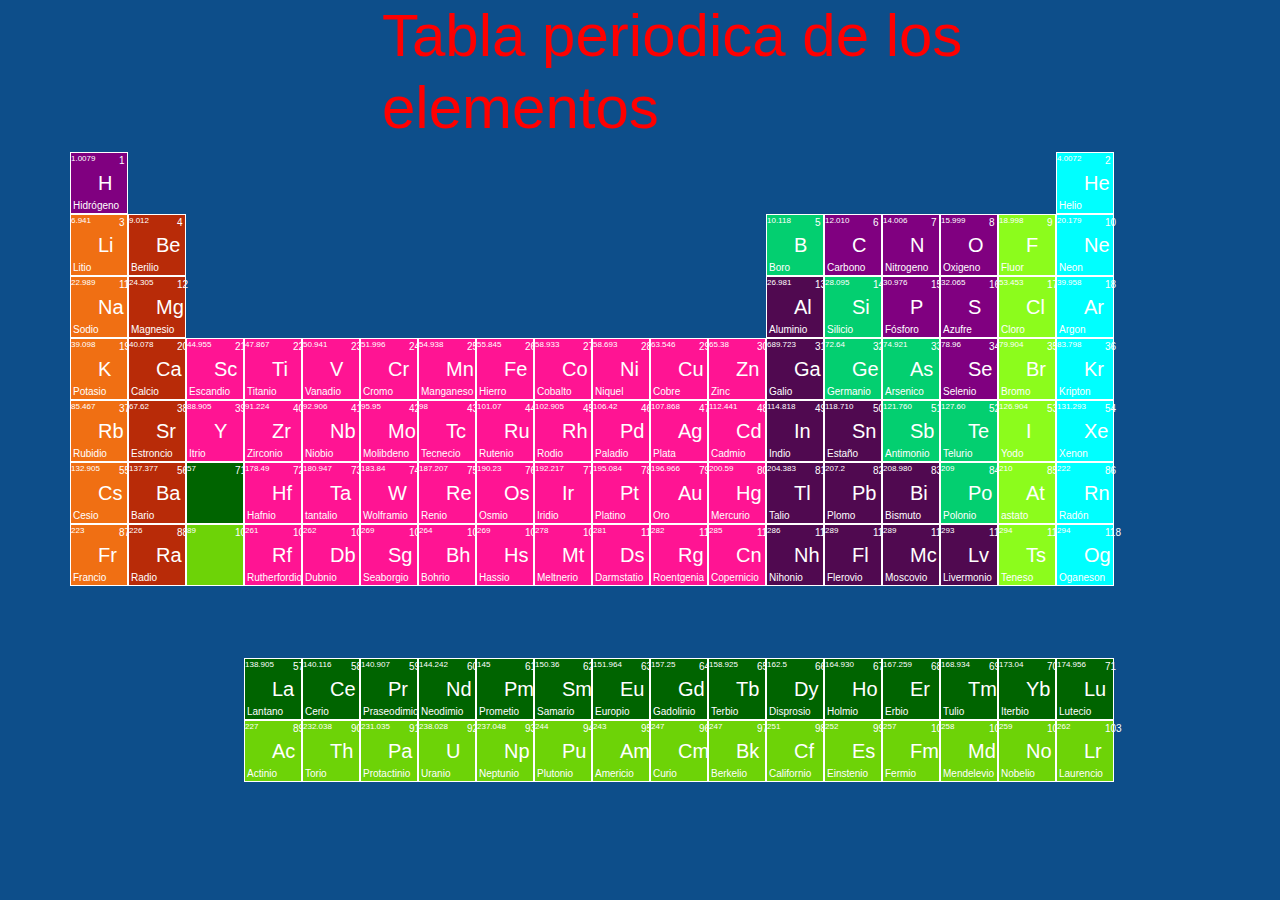
<file: 7-Tabla-periodica-2899747/index.html>
<!DOCTYPE html>
<html lang="en">
<head>
    <meta charset="UTF-8">
    <meta name="viewport" content="width=device-width, initial-scale=1.0">
    <title>Document</title>
    <link rel="stylesheet" href="./bootstrap-5.3.3-dist/css/bootstrap.css">
    <script src="./bootstrap-5.3.3-dist/js/bootstrap.js"></script>
    <link rel="stylesheet" href="./css/style.css">
</head>
<body>
    <div class="container">
        <h1 class="h1">Tabla periodica de los elementos</h1>
        <div class="row">
            <div class="col-12 row">
                <div class="col-4 row">
                    <div class="col-2 element no-metales" data-bs-toggle="modal" data-bs-target="#hidrogeno">
                        <div class="masa">1.0079</div>
                        <div class="numero">1</div>
                        <div class="simbolo">H</div>
                        <div class="nombre">Hidrógeno</div>
                    </div>
                    <div class="col-2"></div>
                    <div class="col-2"></div>
                    <div class="col-2"></div>
                    <div class="col-2"></div>
                    <div class="col-2"></div>
                </div>
                <div class="col-4 row">
                    <div class="col-2"></div>
                    <div class="col-2"></div>
                    <div class="col-2"></div>
                    <div class="col-2"></div>
                    <div class="col-2"></div>
                    <div class="col-2"></div>
                </div>
                <div class="col-4 row">
                    <div class="col-2"></div>
                    <div class="col-2"></div>
                    <div class="col-2"></div>
                    <div class="col-2"></div>
                    <div class="col-2"></div>
                    <div class="col-2 element gas-noble" data-bs-toggle="modal" data-bs-target="#helio">
                        <div class="masa">4.0072</div>
                        <div class="numero">2</div>
                        <div class="simbolo">He</div>
                        <div class="nombre">Helio</div>
                    </div>
                </div>
            </div>
            <div class="col-12 row">
                <div class="col-4 row">
                    <div class="col-2 element meta-alcalinos" data-bs-toggle="modal" data-bs-target="#litio">
                        <div class="masa">6.941</div>
                        <div class="numero">3</div>
                        <div class="simbolo">Li</div>
                        <div class="nombre">Litio</div>
                    </div>
                    <div class="col-2 element alcalinoterrestres" data-bs-toggle="modal" data-bs-target="#berilio">
                        <div class="masa">9.012</div>
                        <div class="numero">4</div>
                        <div class="simbolo">Be</div>
                        <div class="nombre">Berilio</div>
                    </div>
                    <div class="col-2"></div>
                    <div class="col-2"></div>
                    <div class="col-2"></div>
                    <div class="col-2"></div>
                </div>
                <div class="col-4 row">
                    <div class="col-2"></div>
                    <div class="col-2"></div>
                    <div class="col-2"></div>
                    <div class="col-2"></div>
                    <div class="col-2"></div>
                    <div class="col-2"></div>
                </div>
                <div class="col-4 row">
                    <div class="col-2 element metaloides" data-bs-toggle="modal" data-bs-target="#boro">
                        <div class="masa">10.118</div>
                        <div class="numero">5</div>
                        <div class="simbolo">B</div>
                        <div class="nombre">Boro</div>
                    </div>
                    <div class="col-2 element no-metales" data-bs-toggle="modal" data-bs-target="#carbono">
                        <div class="masa">12.010</div>
                        <div class="numero">6</div>
                        <div class="simbolo">C</div>
                        <div class="nombre">Carbono</div>
                    </div>
                    <div class="col-2 element no-metales" data-bs-toggle="modal" data-bs-target="#nitrogeno">
                        <div class="masa">14.006</div>
                        <div class="numero">7</div>
                        <div class="simbolo">N</div>
                        <div class="nombre">Nitrogeno</div>
                    </div>
                    <div class="col-2 element no-metales" data-bs-toggle="modal" data-bs-target="#oxigeno">
                        <div class="masa">15.999</div>
                        <div class="numero">8</div>
                        <div class="simbolo">O</div>
                        <div class="nombre">Oxigeno</div>
                    </div>
                    <div class="col-2 element actinidos" data-bs-toggle="modal" data-bs-target="#fluor">
                        <div class="masa">18.998</div>
                        <div class="numero">9</div>
                        <div class="simbolo">F</div>
                        <div class="nombre">Fluor</div>
                    </div>
                    <div class="col-2 element gas-noble" data-bs-toggle="modal" data-bs-target="#neon">
                        <div class="masa">20.179</div>
                        <div class="numero">10</div>
                        <div class="simbolo">Ne</div>
                        <div class="nombre">Neon</div>
                    </div>
                </div>
            </div>
            <div class="col-12 row">
                <div class="col-4 row">
                    <div class="col-2 element meta-alcalinos" data-bs-toggle="modal" data-bs-target="#sodio">
                        <div class="masa">22.989</div>
                        <div class="numero">11</div>
                        <div class="simbolo">Na</div>
                        <div class="nombre">Sodio</div>
                    </div>
                    <div class="col-2 element alcalinoterrestres" data-bs-toggle="modal" data-bs-target="#magnesio">
                        <div class="masa">24.305</div>
                        <div class="numero">12</div>
                        <div class="simbolo">Mg</div>
                        <div class="nombre">Magnesio</div>
                    </div>
                    <div class="col-2"></div>
                    <div class="col-2"></div>
                    <div class="col-2"></div>
                    <div class="col-2"></div>
                </div>
                <div class="col-4 row">
                    <div class="col-2"></div>
                    <div class="col-2"></div>
                    <div class="col-2"></div>
                    <div class="col-2"></div>
                    <div class="col-2"></div>
                    <div class="col-2"></div>
                </div>
                <div class="col-4 row">
                    <div class="col-2 element otros-metales" data-bs-toggle="modal" data-bs-target="#aluminio">
                        <div class="masa">26.981</div>
                        <div class="numero">13</div>
                        <div class="simbolo">Al</div>
                        <div class="nombre">Aluminio</div>
                    </div>
                    <div class="col-2 element metaloides" data-bs-toggle="modal" data-bs-target="#silicio">
                        <div class="masa">28.095</div>
                        <div class="numero">14</div>
                        <div class="simbolo">Si</div>
                        <div class="nombre">Silicio</div>
                    </div>
                    <div class="col-2 element no-metales" data-bs-toggle="modal" data-bs-target="#fosforo">
                        <div class="masa">30.976</div>
                        <div class="numero">15</div>
                        <div class="simbolo">P</div>
                        <div class="nombre">Fósforo</div>
                    </div>
                    <div class="col-2 element no-metales" data-bs-toggle="modal" data-bs-target="#azufre">
                        <div class="masa">32.065</div>
                        <div class="numero">16</div>
                        <div class="simbolo">S</div>
                        <div class="nombre">Azufre</div>
                    </div>
                    <div class="col-2 element actinidos" data-bs-toggle="modal" data-bs-target="#cloro">
                        <div class="masa">53.453</div>
                        <div class="numero">17</div>
                        <div class="simbolo">Cl</div>
                        <div class="nombre">Cloro</div>
                    </div>
                    <div class="col-2 element gas-noble" data-bs-toggle="modal" data-bs-target="#argon">
                        <div class="masa">39.958</div>
                        <div class="numero">18</div>
                        <div class="simbolo">Ar</div>
                        <div class="nombre">Argon</div>
                    </div>
                </div>
            </div>
            <div class="col-12 row">
                <div class="col-4 row">
                    <div class="col-2 element meta-alcalinos" data-bs-toggle="modal" data-bs-target="#potasio">
                        <div class="masa">39.098</div>
                        <div class="numero">19</div>
                        <div class="simbolo">K</div>
                        <div class="nombre">Potasio</div>
                    </div>
                    <div class="col-2 element alcalinoterrestres" data-bs-toggle="modal" data-bs-target="#calcio">
                        <div class="masa">40.078</div>
                        <div class="numero">20</div>
                        <div class="simbolo">Ca</div>
                        <div class="nombre">Calcio</div>
                    </div>
                    <div class="col-2 element meta-transicion" data-bs-toggle="modal" data-bs-target="#escandio">
                        <div class="masa">44.955</div>
                        <div class="numero">21</div>
                        <div class="simbolo">Sc</div>
                        <div class="nombre">Escandio</div>
                    </div>
                    <div class="col-2 element meta-transicion" data-bs-toggle="modal" data-bs-target="#titanio">
                        <div class="masa">47.867</div>
                        <div class="numero">22</div>
                        <div class="simbolo">Ti</div>
                        <div class="nombre">Titanio</div>
                    </div>
                    <div class="col-2 element meta-transicion" data-bs-toggle="modal" data-bs-target="#vanadio">
                        <div class="masa">50.941</div>
                        <div class="numero">23</div>
                        <div class="simbolo">V</div>
                        <div class="nombre">Vanadio</div>
                    </div>
                    <div class="col-2 element meta-transicion" data-bs-toggle="modal" data-bs-target="#cromo">
                        <div class="masa">51.996</div>
                        <div class="numero">24</div>
                        <div class="simbolo">Cr</div>
                        <div class="nombre">Cromo</div>
                    </div>
                </div>
                <div class="col-4 row">
                    <div class="col-2 element meta-transicion" data-bs-toggle="modal" data-bs-target="#manganeso">
                        <div class="masa">54.938</div>
                        <div class="numero">25</div>
                        <div class="simbolo">Mn</div>
                        <div class="nombre">Manganeso</div>
                    </div>
                    <div class="col-2 element meta-transicion" data-bs-toggle="modal" data-bs-target="#hierro">
                        <div class="masa">55.845</div>
                        <div class="numero">26</div>
                        <div class="simbolo">Fe</div>
                        <div class="nombre">Hierro</div>
                    </div>
                    <div class="col-2 element meta-transicion" data-bs-toggle="modal" data-bs-target="#cobalto">
                        <div class="masa">58.933</div>
                        <div class="numero">27</div>
                        <div class="simbolo">Co</div>
                        <div class="nombre">Cobalto</div>
                    </div>
                    <div class="col-2 element meta-transicion" data-bs-toggle="modal" data-bs-target="#niquel">
                        <div class="masa">58.693</div>
                        <div class="numero">28</div>
                        <div class="simbolo">Ni</div>
                        <div class="nombre">Niquel</div>
                    </div>
                    <div class="col-2 element meta-transicion" data-bs-toggle="modal" data-bs-target="#cobre">
                        <div class="masa">63.546</div>
                        <div class="numero">29</div>
                        <div class="simbolo">Cu</div>
                        <div class="nombre">Cobre</div>
                    </div>
                    <div class="col-2 element meta-transicion" data-bs-toggle="modal" data-bs-target="#zinc">
                        <div class="masa">65.38</div>
                        <div class="numero">30</div>
                        <div class="simbolo">Zn</div>
                        <div class="nombre">Zinc</div>
                    </div>
                </div>
                <div class="col-4 row">
                    <div class="col-2 element otros-metales" data-bs-toggle="modal" data-bs-target="#galio">
                        <div class="masa">689.723</div>
                        <div class="numero">31</div>
                        <div class="simbolo">Ga</div>
                        <div class="nombre">Galio</div>
                    </div>
                    <div class="col-2 element metaloides" data-bs-toggle="modal" data-bs-target="#germanio">
                        <div class="masa">72.64</div>
                        <div class="numero">32</div>
                        <div class="simbolo">Ge</div>
                        <div class="nombre">Germanio</div>
                    </div>
                    <div class="col-2 element metaloides" data-bs-toggle="modal" data-bs-target="#arsenico">
                        <div class="masa">74.921</div>
                        <div class="numero">33</div>
                        <div class="simbolo">As</div>
                        <div class="nombre">Arsenico</div>
                    </div>
                    <div class="col-2 element no-metales" data-bs-toggle="modal" data-bs-target="#selenio">
                        <div class="masa">78.96</div>
                        <div class="numero">34</div>
                        <div class="simbolo">Se</div>
                        <div class="nombre">Selenio</div>
                    </div>
                    <div class="col-2 element actinidos" style="color: red;" data-bs-toggle="modal" data-bs-target="#bromo">
                        <div class="masa">79.904</div>
                        <div class="numero">35</div>
                        <div class="simbolo">Br</div>
                        <div class="nombre">Bromo</div>
                    </div>
                    <div class="col-2 element gas-noble" data-bs-toggle="modal" data-bs-target="#kripton">
                        <div class="masa">83.798</div>
                        <div class="numero">36</div>
                        <div class="simbolo">Kr</div>
                        <div class="nombre">Kripton</div>
                    </div>
                </div>
            </div>
            <div class="col-12 row">
              <div class="col-4 row">
                <div class="col-2 element meta-alcalinos"  data-bs-toggle="modal" data-bs-target="#rubidio">
                  <div class="masa">85.467</div>
                  <div class="numero">37</div>
                  <div class="simbolo">Rb</div>
                  <div class="nombre">Rubidio</div>
                </div>
                <div class="col-2 element alcalinoterrestres"  data-bs-toggle="modal" data-bs-target="#estroncio">
                  <div class="masa">67.62</div>
                  <div class="numero">38</div>
                  <div class="simbolo">Sr</div>
                  <div class="nombre">Estroncio</div>
                </div>
                <div class="col-2 element meta-transicion"  data-bs-toggle="modal" data-bs-target="#itrio">
                  <div class="masa">88.905</div>
                  <div class="numero">39</div>
                  <div class="simbolo">Y</div>
                  <div class="nombre">Itrio</div>
                </div>
                <div class="col-2 element meta-transicion"  data-bs-toggle="modal" data-bs-target="#zirconio">
                  <div class="masa">91.224</div>
                  <div class="numero">40</div>
                  <div class="simbolo">Zr</div>
                  <div class="nombre">Zirconio</div>
                </div>
                <div class="col-2 element meta-transicion"  data-bs-toggle="modal" data-bs-target="#niobio">
                  <div class="masa">92.906</div>
                  <div class="numero">41</div>
                  <div class="simbolo">Nb</div>
                  <div class="nombre">Niobio</div>
                </div>
                <div class="col-2 element meta-transicion"  data-bs-toggle="modal" data-bs-target="#molibdeno">
                  <div class="masa">95.95</div>
                  <div class="numero">42</div>
                  <div class="simbolo">Mo</div>
                  <div class="nombre">Molibdeno</div>
                </div>
              </div>
              <div class="col-4 row">
                <div class="col-2 element meta-transicion"  data-bs-toggle="modal" data-bs-target="#tecnecio">
                  <div class="masa">98</div>
                  <div class="numero">43</div>
                  <div class="simbolo">Tc</div>
                  <div class="nombre">Tecnecio</div>
                </div>
                <div class="col-2 element meta-transicion"  data-bs-toggle="modal" data-bs-target="#rutenio">
                  <div class="masa">101.07</div>
                  <div class="numero">44</div>
                  <div class="simbolo">Ru</div>
                  <div class="nombre">Rutenio</div>
                </div>
                <div class="col-2 element meta-transicion"  data-bs-toggle="modal" data-bs-target="#rodio">
                  <div class="masa">102.905</div>
                  <div class="numero">45</div>
                  <div class="simbolo">Rh</div>
                  <div class="nombre">Rodio</div>
                </div>
                <div class="col-2 element meta-transicion"  data-bs-toggle="modal" data-bs-target="#paladio">
                  <div class="masa">106.42</div>
                  <div class="numero">46</div>
                  <div class="simbolo">Pd</div>
                  <div class="nombre">Paladio</div>
                </div>
                <div class="col-2 element meta-transicion"  data-bs-toggle="modal" data-bs-target="#plata">
                  <div class="masa">107.868</div>
                  <div class="numero">47</div>
                  <div class="simbolo">Ag</div>
                  <div class="nombre">Plata</div>
                </div>
                <div class="col-2 element meta-transicion"  data-bs-toggle="modal" data-bs-target="#cadmio">
                  <div class="masa">112.441</div>
                  <div class="numero">48</div>
                  <div class="simbolo">Cd</div>
                  <div class="nombre">Cadmio</div>
                </div>
              </div>
              <div class="col-4 row">
                <div class="col-2 element otros-metales"  data-bs-toggle="modal" data-bs-target="#indio">
                  <div class="masa">114.818</div>
                  <div class="numero">49</div>
                  <div class="simbolo">In</div>
                  <div class="nombre">Indio</div>
                </div>
                <div class="col-2 element otros-metales"  data-bs-toggle="modal" data-bs-target="#estaño">
                  <div class="masa">118.710</div>
                  <div class="numero">50</div>
                  <div class="simbolo">Sn</div>
                  <div class="nombre">Estaño</div>
                </div>
                <div class="col-2 element metaloides"  data-bs-toggle="modal" data-bs-target="#antimonio">
                  <div class="masa">121.760</div>
                  <div class="numero">51</div>
                  <div class="simbolo">Sb</div>
                  <div class="nombre">Antimonio</div>
                </div>
                <div class="col-2 element metaloides"  data-bs-toggle="modal" data-bs-target="#telurio">
                  <div class="masa">127.60</div>
                  <div class="numero">52</div>
                  <div class="simbolo">Te</div>
                  <div class="nombre">Telurio</div>
                </div>
                <div class="col-2 element actinidos"  data-bs-toggle="modal" data-bs-target="#yodo">
                  <div class="masa">126.904</div>
                  <div class="numero">53</div>
                  <div class="simbolo">I</div>
                  <div class="nombre">Yodo</div>
                </div>
                <div class="col-2 element gas-noble"  data-bs-toggle="modal" data-bs-target="#xenon">
                  <div class="masa">131.293</div>
                  <div class="numero">54</div>
                  <div class="simbolo">Xe</div>
                  <div class="nombre">Xenon</div>
                </div>
              </div>
            </div>
            <div class="col-12 row">
              <div class="col-4 row">
                <div class="col-2 element meta-alcalinos" data-bs-toggle="modal" data-bs-target="#cesio">
                  <div class="masa">132.905</div>
                  <div class="numero">55</div>
                  <div class="simbolo">Cs</div>
                  <div class="nombre">Cesio</div>
                </div>
                <div class="col-2 element alcalinoterrestres" data-bs-toggle="modal" data-bs-target="#bario">
                  <div class="masa">137.377</div>
                  <div class="numero">56</div>
                  <div class="simbolo">Ba</div>
                  <div class="nombre">Bario</div>
                </div>
                <div class="col-2 element lantanidos" >
                  <div class="masa">57</div>
                  <div class="numero">71</div>
                </div>
                <div class="col-2 element meta-transicion" data-bs-toggle="modal" data-bs-target="#hafnio">
                  <div class="masa">178.49</div>
                  <div class="numero">72</div>
                  <div class="simbolo">Hf</div>
                  <div class="nombre">Hafnio</div>
                </div>
                <div class="col-2 element meta-transicion" data-bs-toggle="modal" data-bs-target="#tantalio">
                  <div class="masa">180.947</div>
                  <div class="numero">73</div>
                  <div class="simbolo">Ta</div>
                  <div class="nombre">tantalio</div>
                </div>
                <div class="col-2 element meta-transicion" data-bs-toggle="modal" data-bs-target="#wolframio">
                  <div class="masa">183.84</div>
                  <div class="numero">74</div>
                  <div class="simbolo">W</div>
                  <div class="nombre">Wolframio</div>
                </div>
              </div>
              <div class="col-4 row">
                <div class="col-2 element meta-transicion" data-bs-toggle="modal" data-bs-target="#renio">
                  <div class="masa">187.207</div>
                  <div class="numero">75</div>
                  <div class="simbolo">Re</div>
                  <div class="nombre">Renio</div>
                </div>
                <div class="col-2 element meta-transicion" data-bs-toggle="modal" data-bs-target="#osmio">
                  <div class="masa">190.23</div>
                  <div class="numero">76</div>
                  <div class="simbolo">Os</div>
                  <div class="nombre">Osmio</div>
                </div>
                <div class="col-2 element meta-transicion" data-bs-toggle="modal" data-bs-target="#iridio">
                  <div class="masa">192.217</div>
                  <div class="numero">77</div>
                  <div class="simbolo">Ir</div>
                  <div class="nombre">Iridio</div>
                </div>
                <div class="col-2 element meta-transicion" data-bs-toggle="modal" data-bs-target="#platino">
                  <div class="masa">195.084</div>
                  <div class="numero">78</div>
                  <div class="simbolo">Pt</div>
                  <div class="nombre">Platino</div>
                </div>
                <div class="col-2 element meta-transicion" data-bs-toggle="modal" data-bs-target="#oro">
                  <div class="masa">196.966</div>
                  <div class="numero">79</div>
                  <div class="simbolo">Au</div>
                  <div class="nombre">Oro</div>
                </div>
                <div class="col-2 element meta-transicion" data-bs-toggle="modal" data-bs-target="#mercurio">
                  <div class="masa">200.59</div>
                  <div class="numero">80</div>
                  <div class="simbolo">Hg</div>
                  <div class="nombre">Mercurio</div>
                </div>
              </div>
              <div class="col-4 row">
                <div class="col-2 element otros-metales" data-bs-toggle="modal" data-bs-target="#talio">
                  <div class="masa">204.383</div>
                  <div class="numero">81</div>
                  <div class="simbolo">Tl</div>
                  <div class="nombre">Talio</div>
                </div>
                <div class="col-2 element otros-metales" data-bs-toggle="modal" data-bs-target="#plomo">
                  <div class="masa">207.2</div>
                  <div class="numero">82</div>
                  <div class="simbolo">Pb</div>
                  <div class="nombre">Plomo</div>
                </div>
                <div class="col-2 element otros-metales" data-bs-toggle="modal" data-bs-target="#bismuto">
                  <div class="masa">208.980</div>
                  <div class="numero">83</div>
                  <div class="simbolo">Bi</div>
                  <div class="nombre">Bismuto</div>
                </div>
                <div class="col-2 element metaloides" data-bs-toggle="modal" data-bs-target="#polonio">
                  <div class="masa">209</div>
                  <div class="numero">84</div>
                  <div class="simbolo">Po</div>
                  <div class="nombre">Polonio</div>
                </div>
                <div class="col-2 element actinidos" data-bs-toggle="modal" data-bs-target="#astato">
                  <div class="masa">210</div>
                  <div class="numero">85</div>
                  <div class="simbolo">At</div>
                  <div class="nombre">astato</div>
                </div>
                <div class="col-2 element gas-noble" data-bs-toggle="modal" data-bs-target="#radon">
                  <div class="masa">222</div>
                  <div class="numero">86</div>
                  <div class="simbolo">Rn</div>
                  <div class="nombre">Radón</div>
                </div>
              </div>
            </div>
            <div class="col-12 row">
              <div class="col-4 row">
                <div class="col-2 element meta-alcalinos" data-bs-toggle="modal" data-bs-target="#francio">
                  <div class="masa">223</div>
                  <div class="numero">87</div>
                  <div class="simbolo">Fr</div>
                  <div class="nombre">Francio</div>
                </div>
                <div class="col-2 element alcalinoterrestres" data-bs-toggle="modal" data-bs-target="#radio">
                  <div class="masa">226</div>
                  <div class="numero">88</div>
                  <div class="simbolo">Ra</div>
                  <div class="nombre">Radio</div>
                </div>
                <div class="col-2 element alogenos">
                  <div class="masa">89</div>
                  <div class="numero">103</div>
                </div>
                <div class="col-2 element meta-transicion" data-bs-toggle="modal" data-bs-target="#rutherfordio">
                  <div class="masa">261</div>
                  <div class="numero">104</div>
                  <div class="simbolo">Rf</div>
                  <div class="nombre">Rutherfordio</div>
                </div>
                <div class="col-2 element meta-transicion" data-bs-toggle="modal" data-bs-target="#dubnio">
                  <div class="masa">262</div>
                  <div class="numero">105</div>
                  <div class="simbolo">Db</div>
                  <div class="nombre">Dubnio</div>
                </div>
                <div class="col-2 element meta-transicion" data-bs-toggle="modal" data-bs-target="#seaborgio">
                  <div class="masa">269</div>
                  <div class="numero">106</div>
                  <div class="simbolo">Sg</div>
                  <div class="nombre">Seaborgio</div>
                </div>
              </div>
              <div class="col-4 row">
                <div class="col-2 element meta-transicion" data-bs-toggle="modal" data-bs-target="#bohrio">
                  <div class="masa">264</div>
                  <div class="numero">107</div>
                  <div class="simbolo">Bh</div>
                  <div class="nombre">Bohrio</div>
                </div>
                <div class="col-2 element meta-transicion" data-bs-toggle="modal" data-bs-target="#hassio">
                  <div class="masa">269</div>
                  <div class="numero">108</div>
                  <div class="simbolo">Hs</div>
                  <div class="nombre">Hassio</div>
                </div>
                <div class="col-2 element meta-transicion" data-bs-toggle="modal" data-bs-target="#meltnerio">
                  <div class="masa">278</div>
                  <div class="numero">109</div>
                  <div class="simbolo">Mt</div>
                  <div class="nombre">Meltnerio</div>
                </div>
                <div class="col-2 element meta-transicion" data-bs-toggle="modal" data-bs-target="#darmstatio">
                  <div class="masa">281</div>
                  <div class="numero">110</div>
                  <div class="simbolo">Ds</div>
                  <div class="nombre">Darmstatio</div>
                </div>
                <div class="col-2 element meta-transicion" data-bs-toggle="modal" data-bs-target="#roentgenia">
                  <div class="masa">282</div>
                  <div class="numero">111</div>
                  <div class="simbolo">Rg</div>
                  <div class="nombre">Roentgenia</div>
                </div>
                <div class="col-2 element meta-transicion" data-bs-toggle="modal" data-bs-target="#copernicio">
                  <div class="masa">285</div>
                  <div class="numero">112</div>
                  <div class="simbolo">Cn</div>
                  <div class="nombre">Copernicio</div>
                </div>
              </div>
              <div class="col-4 row">
                <div class="col-2 element otros-metales" data-bs-toggle="modal" data-bs-target="#nihonio">
                  <div class="masa">286</div>
                  <div class="numero">113</div>
                  <div class="simbolo">Nh</div>
                  <div class="nombre">Nihonio</div>
                </div>
                <div class="col-2 element otros-metales" data-bs-toggle="modal" data-bs-target="#flerovio">
                  <div class="masa">289</div>
                  <div class="numero">114</div>
                  <div class="simbolo">Fl</div>
                  <div class="nombre">Flerovio</div>
                </div>
                <div class="col-2 element otros-metales" data-bs-toggle="modal" data-bs-target="#moscovio">
                  <div class="masa">289</div>
                  <div class="numero">115</div>
                  <div class="simbolo">Mc</div>
                  <div class="nombre">Moscovio</div>
                </div>
                <div class="col-2 element otros-metales" data-bs-toggle="modal" data-bs-target="#livermonio">
                  <div class="masa">293</div>
                  <div class="numero">116</div>
                  <div class="simbolo">Lv</div>
                  <div class="nombre">Livermonio</div>
                </div>
                <div class="col-2 element actinidos" data-bs-toggle="modal" data-bs-target="#teneso">
                  <div class="masa">294</div>
                  <div class="numero">117</div>
                  <div class="simbolo">Ts</div>
                  <div class="nombre">Teneso</div>
                </div>
                <div class="col-2 element gas-noble" data-bs-toggle="modal" data-bs-target="#oganeson">
                  <div class="masa">294</div>
                  <div class="numero">118</div>
                  <div class="simbolo">Og</div>
                  <div class="nombre">Oganeson</div>
                </div>
              </div>
            </div>
            <div class="col-12 row" style="padding: 36px;"></div>
            <div class="col 12 row">
              <div class="col-4 row">
                <div class="col-2"></div>
                <div class="col-2"></div>
                <div class="col-2"></div>
                <div class="col-2 element lantanidos" data-bs-toggle="modal" data-bs-target="#lantano">
                  <div class="masa">138.905</div>
                  <div class="numero">57</div>
                  <div class="simbolo">La</div>
                  <div class="nombre">Lantano</div>
                </div>
                <div class="col-2 element lantanidos" data-bs-toggle="modal" data-bs-target="#cerio">
                  <div class="masa">140.116</div>
                  <div class="numero">58</div>
                  <div class="simbolo">Ce</div>
                  <div class="nombre">Cerio</div>
                </div>
                <div class="col-2 element lantanidos" data-bs-toggle="modal" data-bs-target="#praseodimio">
                  <div class="masa">140.907</div>
                  <div class="numero">59</div>
                  <div class="simbolo">Pr</div>
                  <div class="nombre">Praseodimio</div>
                </div>
              </div>
              <div class="col-4 row">
                <div class="col-2 element lantanidos" data-bs-toggle="modal" data-bs-target="#neodimio">
                  <div class="masa">144.242</div>
                  <div class="numero">60</div>
                  <div class="simbolo">Nd</div>
                  <div class="nombre">Neodimio</div>
                </div>
                <div class="col-2 element lantanidos" data-bs-toggle="modal" data-bs-target="#prometio">
                  <div class="masa">145</div>
                  <div class="numero">61</div>
                  <div class="simbolo">Pm</div>
                  <div class="nombre">Prometio</div>
                </div>
                <div class="col-2 element lantanidos" data-bs-toggle="modal" data-bs-target="#samario">
                  <div class="masa">150.36</div>
                  <div class="numero">62</div>
                  <div class="simbolo">Sm</div>
                  <div class="nombre">Samario</div>
                </div>
                <div class="col-2 element lantanidos" data-bs-toggle="modal" data-bs-target="#europio">
                  <div class="masa">151.964</div>
                  <div class="numero">63</div>
                  <div class="simbolo">Eu</div>
                  <div class="nombre">Europio</div>
                </div>
                <div class="col-2 element lantanidos" data-bs-toggle="modal" data-bs-target="#gadolinio">
                  <div class="masa">157.25</div>
                  <div class="numero">64</div>
                  <div class="simbolo">Gd</div>
                  <div class="nombre">Gadolinio</div>
                </div>
                <div class="col-2 element lantanidos" data-bs-toggle="modal" data-bs-target="#terbio">
                  <div class="masa">158.925</div>
                  <div class="numero">65</div>
                  <div class="simbolo">Tb</div>
                  <div class="nombre">Terbio</div>
                </div>
              </div>
              <div class="col-4 row">
                <div class="col-2 element lantanidos" data-bs-toggle="modal" data-bs-target="#disprosio">
                  <div class="masa">162.5</div>
                  <div class="numero">66</div>
                  <div class="simbolo">Dy</div>
                  <div class="nombre">Disprosio</div>
                </div>
                <div class="col-2 element lantanidos" data-bs-toggle="modal" data-bs-target="#holmio">
                  <div class="masa">164.930</div>
                  <div class="numero">67</div>
                  <div class="simbolo">Ho</div>
                  <div class="nombre">Holmio</div>
                </div>
                <div class="col-2 element lantanidos" data-bs-toggle="modal" data-bs-target="#erbio">
                  <div class="masa">167.259</div>
                  <div class="numero">68</div>
                  <div class="simbolo">Er</div>
                  <div class="nombre">Erbio</div>
                </div>
                <div class="col-2 element lantanidos" data-bs-toggle="modal" data-bs-target="#tulio">
                  <div class="masa">168.934</div>
                  <div class="numero">69</div>
                  <div class="simbolo">Tm</div>
                  <div class="nombre">Tulio</div>
                </div>
                <div class="col-2 element lantanidos" data-bs-toggle="modal" data-bs-target="#iterbio">
                  <div class="masa">173.04</div>
                  <div class="numero">70</div>
                  <div class="simbolo">Yb</div>
                  <div class="nombre">Iterbio</div>
                </div>
                <div class="col-2 element lantanidos" data-bs-toggle="modal" data-bs-target="#lutecio">
                  <div class="masa">174.956</div>
                  <div class="numero">71</div>
                  <div class="simbolo">Lu</div>
                  <div class="nombre">Lutecio</div>
                </div>
              </div>
            </div>
            <div class="col-12 row">
              <div class="col-4 row">
                <div class="col-2"></div>
                <div class="col-2"></div>
                <div class="col-2"></div>
                <div class="col-2 element alogenos" data-bs-toggle="modal" data-bs-target="#actinio">
                  <div class="masa">227</div>
                  <div class="numero">89</div>
                  <div class="simbolo">Ac</div>
                  <div class="nombre">Actinio</div>
                </div>
                <div class="col-2 element alogenos" data-bs-toggle="modal" data-bs-target="#torio">
                  <div class="masa">232.038</div>
                  <div class="numero">90</div>
                  <div class="simbolo">Th</div>
                  <div class="nombre">Torio</div>
                </div>
                <div class="col-2 element alogenos" data-bs-toggle="modal" data-bs-target="#protactinio">
                  <div class="masa">231.035</div>
                  <div class="numero">91</div>
                  <div class="simbolo">Pa</div>
                  <div class="nombre">Protactinio</div>
                </div>
              </div>
              <div class="col-4 row">
                <div class="col-2 element alogenos" data-bs-toggle="modal" data-bs-target="#uranio">
                  <div class="masa">238.028</div>
                  <div class="numero">92</div>
                  <div class="simbolo">U</div>
                  <div class="nombre">Uranio</div>
                </div>
                <div class="col-2 element alogenos" data-bs-toggle="modal" data-bs-target="#neptunio">
                  <div class="masa">237.048</div>
                  <div class="numero">93</div>
                  <div class="simbolo">Np</div>
                  <div class="nombre">Neptunio</div>
                </div>
                <div class="col-2 element alogenos" data-bs-toggle="modal" data-bs-target="#plutonio">
                  <div class="masa">244</div>
                  <div class="numero">94</div>
                  <div class="simbolo">Pu</div>
                  <div class="nombre">Plutonio</div>
                </div>
                <div class="col-2 element alogenos" data-bs-toggle="modal" data-bs-target="#americio">
                  <div class="masa">243</div>
                  <div class="numero">95</div>
                  <div class="simbolo">Am</div>
                  <div class="nombre">Americio</div>
                </div>
                <div class="col-2 element alogenos" data-bs-toggle="modal" data-bs-target="#curio">
                  <div class="masa">247</div>
                  <div class="numero">96</div>
                  <div class="simbolo">Cm</div>
                  <div class="nombre">Curio</div>
                </div>
                <div class="col-2 element alogenos" data-bs-toggle="modal" data-bs-target="#berkelio">
                  <div class="masa">247</div>
                  <div class="numero">97</div>
                  <div class="simbolo">Bk</div>
                  <div class="nombre">Berkelio</div>
                </div>
              </div>
              <div class="col-4 row">
                <div class="col-2 element alogenos" data-bs-toggle="modal" data-bs-target="#californio">
                  <div class="masa">251</div>
                  <div class="numero">98</div>
                  <div class="simbolo">Cf</div>
                  <div class="nombre">Californio</div>
                </div>
                <div class="col-2 element alogenos" data-bs-toggle="modal" data-bs-target="#einstenio">
                  <div class="masa">252</div>
                  <div class="numero">99</div>
                  <div class="simbolo">Es</div>
                  <div class="nombre">Einstenio</div>
                </div>
                <div class="col-2 element alogenos" data-bs-toggle="modal" data-bs-target="#fermio">
                  <div class="masa">257</div>
                  <div class="numero">100</div>
                  <div class="simbolo">Fm</div>
                  <div class="nombre">Fermio</div>
                </div>
                <div class="col-2 element alogenos" data-bs-toggle="modal" data-bs-target="#mendelevio">
                  <div class="masa">258</div>
                  <div class="numero">101</div>
                  <div class="simbolo">Md</div>
                  <div class="nombre">Mendelevio</div>
                </div>
                <div class="col-2 element alogenos" data-bs-toggle="modal" data-bs-target="#nobelio">
                  <div class="masa">259</div>
                  <div class="numero">102</div>
                  <div class="simbolo">No</div>
                  <div class="nombre">Nobelio</div>
                </div>
                <div class="col-2 element alogenos" data-bs-toggle="modal" data-bs-target="#laurencio">
                  <div class="masa">262</div>
                  <div class="numero">103</div>
                  <div class="simbolo">Lr</div>
                  <div class="nombre">Laurencio</div>
                </div>
              </div>
            </div>
        </div>
    </div> 
  <!-- Modal -->
  <div class="modal fade" id="hidrogeno" tabindex="-1" aria-labelledby="exampleModalLabel" aria-hidden="true">
    <div class="modal-dialog">
      <div class="modal-content">
        <div class="modal-header">
          <h1 class="modal-title fs-5" id="exampleModalLabel">Hidrogeno</h1>
          <button type="button" class="btn-close" data-bs-dismiss="modal" aria-label="Close"></button>
        </div>
        <div class="modal-body">
          <p>El hidrógeno es el elemento químico más ligero y abundante en el universo, representado por el símbolo H y con un número atómico de 1.</p>
          <p>Descripción más detallada:</p>
          <p>
            <ul>Propiedades Físicas:</ul>
            <li>Estado de la materia: Gas a temperatura ambiente.</li>
            <li>Color: Incoloro.</li>
            <li>Olor: Inoloro.</li>
            <li>Densidad: Es el gas menos denso, con una densidad de aproximadamente 0.08988 g/L.</li>
            <li>Punto de ebullición: -252.87 °C.</li>
            <li>Punto de fusión: -259.16 °C.</li>
            <br>
            <ul>Propiedades Químicas:</ul>
            <li>Reactividad: Muy reactivo, especialmente con oxígeno, formando agua (H₂O).</li>
            <li>Compuestos: Forma compuestos con la mayoría de los elementos, incluyendo ácidos, bases y sales.</li>
            <li>Isótopos: Tiene tres isótopos naturales: protio (¹H), deuterio (²H o D) y tritio (³H).</li>
            <br>
            <ul>Abundancia y Ocurrencia</ul>
            <li>En el universo: Constituye aproximadamente el 75% de la materia visible del universo.</li>
            <li>En la Tierra: Comúnmente encontrado en el agua y en compuestos orgánicos.</li>
            <li>En la atmósfera: Está presente en cantidades muy pequeñas.</li>
            <br>
            <ul>Usos</ul>
            <li>Industria química: Utilizado en la producción de amoníaco para fertilizantes mediante el proceso Haber.</li>
            <li>Energía: Como combustible en celdas de combustible de hidrógeno, que generan electricidad.</li>
            <li>Refinación de petróleo: En el proceso de hidrodesulfuración para eliminar impurezas.</li>
            <li>Industria alimentaria: Para la hidrogenación de aceites vegetales, convirtiéndolos en grasas saturadas.</li>
            <br>
            <ul>Producción</ul>
            <li>Electrólisis del agua: Dividiendo el agua en hidrógeno y oxígeno usando electricidad.</li>
            <li>Reformado de gas natural: Extrayendo hidrógeno de metano en presencia de vapor de agua.</li>
            <br>
            <ul>Seguridad</ul>
            <li>Inflamabilidad: Altamente inflamable, formando mezclas explosivas con aire.</li>
            <li>Manejo: Requiere cuidado en su almacenamiento y transporte, generalmente en tanques de alta presión.</li>
          </p>
        </div>
      </div>
    </div>
  </div>
  <div class="modal fade" id="helio" tabindex="-1" aria-labelledby="exampleModalLabel" aria-hidden="true">
    <div class="modal-dialog">
      <div class="modal-content">
        <div class="modal-header">
          <h1 class="modal-title fs-5" id="exampleModalLabel">Helio</h1>
          <button type="button" class="btn-close" data-bs-dismiss="modal" aria-label="Close"></button>
        </div>
        <div class="modal-body">
          <p>El helio es un elemento químico noble, representado por el símbolo He y con un número atómico de 2.</p>
          <p>Descripción más detallada:</p>
          <p>
            <ul>Propiedades Físicas:</ul>
            <li>Estado de la materia: Gas a temperatura ambiente.</li>
            <li>Color: Incoloro.</li>
            <li>Olor: Inoloro.</li>
            <li>Densidad: Muy baja, aproximadamente 0.1786 g/L.</li>
            <li>Punto de ebullición: -268.93 °C.</li>
            <li>Punto de fusión: -272.20 °C (a 2.5 MPa).</li>
            <br>
            <ul>Propiedades Químicas:</ul>
            <li>Reactividad: Es un gas noble, lo que significa que es muy inerte y no forma compuestos fácilmente.</li>
            <li>Compuestos: Prácticamente no forma compuestos bajo condiciones normales.</li>
            <br>
            <ul>Abundancia y Ocurrencia</ul>
            <li>En el universo: Es el segundo elemento más abundante, después del hidrógeno.</li>
            <li>En la Tierra: Se encuentra en pequeñas cantidades en la atmósfera terrestre y en algunos depósitos de gas natural.</li>
            <li>En la atmósfera: Producido en grandes cantidades por fusión nuclear en las estrellas.</li>
            <br>
            <ul>Usos</ul>
            <li>Globos y dirigibles: Utilizado para llenar globos y dirigibles debido a su baja densidad y no inflamabilidad.</li>
            <li>Criogenia: Utilizado como refrigerante en temperaturas extremadamente bajas, especialmente en superconductores y en la investigación de física de partículas.</li>
            <li>Respiración en mezclas de gases: Utilizado en mezclas de gases para buceo profundo para prevenir la narcosis de nitrógeno.</li>
            <li>Detección de fugas: Utilizado para detectar fugas en sistemas de vacío y recipientes de alta presión.</li>
            <li>En medicina: Utilizado en algunos equipos de resonancia magnética (MRI) como refrigerante.</li>
            <br>
            <ul>Producción</ul>
            <li>Extracción: Generalmente extraído de depósitos de gas natural, donde se encuentra en concentraciones de hasta un 7%.</li>
            <li>Licuación y destilación: Producido mediante la licuación del gas natural y la posterior destilación fraccionada.</li>
            <br>
            <ul>Seguridad</ul>
            <li>No inflamable: No presenta riesgo de inflamabilidad.</li>
            <li>Asfixia: Aunque no es tóxico, puede causar asfixia si desplaza el oxígeno en espacios confinados.</li>
            <li>Manipulación: Generalmente seguro de manejar, pero requiere precaución cuando se utiliza en criogenia debido a las temperaturas extremadamente bajas.</li>
          </p>
        </div>
      </div>
    </div>
  </div>
  <div class="modal fade" id="litio" tabindex="-1" aria-labelledby="exampleModalLabel" aria-hidden="true">
    <div class="modal-dialog">
      <div class="modal-content">
        <div class="modal-header">
          <h1 class="modal-title fs-5" id="exampleModalLabel">Litio</h1>
          <button type="button" class="btn-close" data-bs-dismiss="modal" aria-label="Close"></button>
        </div>
        <div class="modal-body">
          <p>El litio es un elemento químico representado por el símbolo Li y con un número atómico de 3. Es el metal más ligero y uno de los más reactivos.</p>
          <p>Descripción más detallada:</p>
          <p>
            <ul>Propiedades Físicas:</ul>
            <li>Estado de la materia: Sólido a temperatura ambiente.</li>
            <li>Color: Plateado.</li>
            <li>Densidad: 0.534 g/cm³, lo que lo hace el metal más ligero.</li>
            <li>Punto de ebullición: 180.54 °C.</li>
            <li>Punto de fusión: 1342 °C.</li>
            <br>
            <ul>Propiedades Químicas:</ul>
            <li>Reactividad: Muy reactivo, especialmente con agua, con la que forma hidróxido de litio (LiOH) e hidrógeno (H₂).</li>
            <li>Compuestos: Forma compuestos iónicos como cloruro de litio (LiCl), bromuro de litio (LiBr), y carbonato de litio (Li₂CO₃).</li>
            <br>
            <ul>Abundancia y Ocurrencia</ul>
            <li>En el universo: Es relativamente raro comparado con otros elementos ligeros.</li>
            <li>En la Tierra: Se encuentra en minerales como espodumena, lepidolita y en salmueras de algunos lagos y salares.</li>
            <br>
            <ul>Usos</ul>
            <li>Baterías: Utilizado en baterías recargables de iones de litio para dispositivos electrónicos, vehículos eléctricos y sistemas de almacenamiento de energía.</li>
            <li>Cerámica y vidrio: Utilizado para mejorar la resistencia al calor y las propiedades mecánicas de productos cerámicos y de vidrio.</li>
            <li>Medicamento: El carbonato de litio se utiliza en el tratamiento de trastornos bipolares como estabilizador del estado de ánimo.</li>
            <li>Aire acondicionado: Utilizado en la fabricación de desecantes para sistemas de aire acondicionado.</li>
            <li>Aleaciones: Utilizado en aleaciones ligeras de aluminio y magnesio para mejorar su resistencia y ligereza.</li>
            <br>
            <ul>Producción</ul>
            <li>Extracción de minerales: Extraído de minerales como la espodumena y la lepidolita mediante métodos de minería y procesamiento químico.</li>
            <li>Salmueras: Extraído de salmueras en lagos salados y salares mediante un proceso de evaporación y tratamiento químico.</li>
            <br>
            <ul>Seguridad</ul>
            <li>Inflamabilidad: Altamente inflamable y reactivo, especialmente con agua y humedad.</li>
            <li>Manipulación: Requiere cuidado en su manejo para evitar el contacto con agua y condiciones que puedan causar ignición.</li>
            <li>Toxicidad: En formas químicas como el carbonato de litio, puede ser tóxico si se ingiere en grandes cantidades, pero se usa de manera controlada en aplicaciones médicas.</li>
          </p>
        </div>
      </div>
    </div>
  </div>
  <div class="modal fade" id="berilio" tabindex="-1" aria-labelledby="exampleModalLabel" aria-hidden="true">
    <div class="modal-dialog">
      <div class="modal-content">
        <div class="modal-header">
          <h1 class="modal-title fs-5" id="exampleModalLabel">Berilio</h1>
          <button type="button" class="btn-close" data-bs-dismiss="modal" aria-label="Close"></button>
        </div>
        <div class="modal-body">
          <p>El berilio es un elemento químico representado por el símbolo Be y con un número atómico de 4. Es un metal alcalinotérreo conocido por su dureza y su baja densidad.</p>
          <p>Descripción más detallada:</p>
          <p>
            <ul>Propiedades Físicas:</ul>
            <li>Estado de la materia: Sólido a temperatura ambiente.</li>
            <li>Color: Gris acero.</li>
            <li>Densidad: 1.85 g/cm³.</li>
            <li>Punto de fusión: 1287 °C.</li>
            <li>Punto de ebullición: 2469 °C.</li>
            <li>Dureza: Muy duro, con una alta rigidez y un módulo de elasticidad elevado.</li>
            <br>
            <ul>Propiedades Químicas:</ul>
            <li>Reactividad: Relativamente reactivo, pero forma una capa pasiva de óxido en su superficie que lo protege de la corrosión.</li>
            <li>Compuestos: Forma compuestos como el óxido de berilio (BeO) y el cloruro de berilio (BeCl₂).</li>
            <br>
            <ul>Abundancia y Ocurrencia</ul>
            <li>En el universo: Es relativamente raro y no se encuentra en grandes cantidades.</li>
            <li>En la Tierra: Se encuentra en minerales como berilo, bertrandita y crisoberilo.</li>
            <br>
            <ul>Usos</ul>
            <li>Aeroespacial: Utilizado en componentes de alta precisión debido a su ligereza y rigidez.</li>
            <li>Industria nuclear: Utilizado como moderador y reflector en reactores nucleares.</li>
            <li>Electrónica: Utilizado en dispositivos electrónicos y telecomunicaciones por sus propiedades térmicas y eléctricas.</li>
            <li>Óptica: Utilizado en la fabricación de ventanas para rayos X debido a su transparencia a los rayos X.</li>
            <li>Aleaciones: Aleado con cobre y níquel para mejorar su resistencia y conductividad eléctrica, conocido como cobre-berilio.</li>
            <br>
            <ul>Producción</ul>
            <li>Extracción de minerales: Extraído principalmente de minerales como el berilo y la bertrandita mediante un proceso de extracción y purificación.</li>
            <li>Purificación: Procesos químicos como la fusión con fluoruro de sodio o la disolución en ácido sulfúrico se utilizan para obtener berilio puro.</li>
            <br>
            <ul>Seguridad</ul>
            <li>Toxicidad: El berilio y sus compuestos son altamente tóxicos y cancerígenos si se inhalan o se ingieren. La exposición puede causar una enfermedad pulmonar crónica conocida como beriliosis.</li>
            <li>Manipulación: Requiere medidas de seguridad estrictas, incluyendo equipos de protección personal y sistemas de ventilación adecuados en entornos industriales.</li>
            <li>Inflamabilidad: No es inflamable, pero el polvo de berilio puede ser peligroso si se suspende en el aire y se expone a una fuente de ignición.</li>
          </p>
        </div>
      </div>
    </div>
  </div>
  <div class="modal fade" id="boro" tabindex="-1" aria-labelledby="exampleModalLabel" aria-hidden="true">
    <div class="modal-dialog">
      <div class="modal-content">
        <div class="modal-header">
          <h1 class="modal-title fs-5" id="exampleModalLabel">Boro</h1>
          <button type="button" class="btn-close" data-bs-dismiss="modal" aria-label="Close"></button>
        </div>
        <div class="modal-body">
          <p>El boro es un elemento químico representado por el símbolo B y con un número atómico de 5. Es un metaloide que posee propiedades intermedias entre los metales y los no metales.</p>
          <p>Descripción más detallada:</p>
          <p>
            <ul>Propiedades Físicas:</ul>
            <li>Estado de la materia: Sólido a temperatura ambiente.</li>
            <li>Color: Negro o marrón en su forma amorfa, y gris plateado en su forma cristalina.</li>
            <li>Densidad: 2.34 g/cm³ (forma amorfa) y 2.46 g/cm³ (forma cristalina).</li>
            <li>Punto de fusión: 2076 °C.</li>
            <li>Punto de ebullición: 3927 °C.</li>
            <li>Dureza: Muy duro, cercano a 9.5 en la escala de Mohs.</li>
            <br>
            <ul>Propiedades Químicas:</ul>
            <li>Reactividad: Tiene una baja reactividad a temperatura ambiente, pero puede reaccionar con oxígeno, agua y ácidos a temperaturas elevadas.</li>
            <li>Compuestos: Forma compuestos como el ácido bórico (H₃BO₃), boratos (BxOy), y boruros (MB₆).</li>
            <br>
            <ul>Abundancia y Ocurrencia</ul>
            <li>En la Tierra: Se encuentra en minerales como borax (Na₂[B₄O₅(OH)₄]·8H₂O), kernita (Na₂B₄O₇·4H₂O) y colemanita (Ca₂B₆O₁₁·5H₂O).</li>
            <li>En el universo: Es relativamente raro y no se encuentra en grandes cantidades.</li>
            <br>
            <ul>Usos</ul>
            <li>Vidrio y cerámica: Utilizado en la producción de vidrio de borosilicato que es resistente al calor y a productos químicos.</li>
            <li>Agricultura: Utilizado en fertilizantes como micronutriente esencial para las plantas.</li>
            <li>Industria nuclear: Utilizado en barras de control en reactores nucleares debido a su capacidad de absorber neutrones.</li>
            <li>Detergentes y blanqueadores: Utilizado en productos de limpieza y blanqueadores.</li>
            <li>Aditivos de aleaciones: Utilizado para mejorar las propiedades mecánicas y térmicas de las aleaciones de acero y otros metales.</li>
            <br>
            <ul>Producción</ul>
            <li>Extracción de minerales: Principalmente extraído de minerales como el borax, la kernita y la colemanita mediante procesos de minería y refinamiento.</li>
            <li>Procesamiento: El boro se obtiene mediante la reducción de sus óxidos con magnesio o aluminio en un horno de alta temperatura.</li>
            <br>
            <ul>Seguridad</ul>
            <li>Toxicidad: Generalmente considerado no tóxico en pequeñas cantidades, pero puede ser irritante para la piel y los ojos, y es tóxico en altas concentraciones si se ingiere.</li>
            <li>Manipulación: Requiere medidas de seguridad básicas, como el uso de guantes y gafas de protección en entornos industriales.</li>
            <li>Inflamabilidad: No es inflamable, pero algunos compuestos de boro pueden ser reactivos y deben manejarse con precaución.</li>
          </p>
        </div>
      </div>
    </div>
  </div>
  <div class="modal fade" id="carbono" tabindex="-1" aria-labelledby="exampleModalLabel" aria-hidden="true">
    <div class="modal-dialog">
      <div class="modal-content">
        <div class="modal-header">
          <h1 class="modal-title fs-5" id="exampleModalLabel">Carbono</h1>
          <button type="button" class="btn-close" data-bs-dismiss="modal" aria-label="Close"></button>
        </div>
        <div class="modal-body">
          <p>El carbono es un elemento químico fundamental para la vida, representado por el símbolo C y con un número atómico de 6. Es único en su capacidad para formar una variedad casi infinita de compuestos, incluidos los compuestos orgánicos esenciales para la vida.</p>
          <p>Descripción más detallada:</p>
          <p>
            <ul>Propiedades Físicas:</ul>
            <li>Estado de la materia: Sólido a temperatura ambiente.</li>
            <li>Color: Varía según la forma alotrópica (negro en el carbono amorfo, transparente en el diamante, y gris en el grafito).</li>
            <li>Densidad:
              <ol>Grafito: ~2.267 g/cm³</ol>
              <ol>Diamante: ~3.515 g/cm³</ol>
            </li>
            <li>Punto de fusión: Sublima a aproximadamente 3642 °C.</li>
            <li>Punto de ebullición: Sublima a aproximadamente 4827 °C.</li>
            <li>Formas alotrópicas: Diamante, grafito, grafeno, fulerenos, nanotubos de carbono y carbono amorfo.</li>
            <br>
            <ul>Propiedades Químicas:</ul>
            <li>Reactividad: Relativamente bajo en condiciones estándar, pero puede reaccionar con oxígeno, halógenos, y algunos metales a altas temperaturas.</li>
            <li>Compuestos: Forma una vasta cantidad de compuestos orgánicos e inorgánicos, incluyendo dióxido de carbono (CO₂), monóxido de carbono (CO), carbonatos (CO₃²⁻), y compuestos orgánicos como hidrocarburos.</li>
            <br>
            <ul>Abundancia y Ocurrencia</ul>
            <li>En la Tierra: Se encuentra en todas las formas de vida, así como en minerales, rocas sedimentarias (como la caliza), y depósitos de combustibles fósiles (carbón, petróleo y gas natural).</li>
            <li>En el universo: Es el cuarto elemento más abundante en el universo por masa.</li>
            <br>
            <ul>Usos</ul>
            <li>Materiales de construcción: Utilizado en compuestos como plásticos, fibras de carbono y materiales compuestos avanzados.</li>
            <li>Energía: Elemento clave en combustibles fósiles y biocombustibles.</li>
            <li>Joyería: Utilizado en forma de diamantes para joyería.</li>
            <li>Electrónica: Grafeno y nanotubos de carbono se utilizan en aplicaciones electrónicas avanzadas y materiales conductores.</li>
            <li>Medicina: Carbono activado se utiliza en filtros y tratamientos de intoxicaciones.</li>
            <li>Industria química: Base para la producción de innumerables compuestos químicos y materiales sintéticos.</li>
            <br>
            <ul>Producción</ul>
            <li>Extracción natural: Diamantes se extraen de minas y grafito se extrae de minas o se sintetiza.</li>
            <li>Procesos industriales: Grafito sintético se produce a partir de coque de petróleo o antracita a altas temperaturas.</li>
            <br>
            <ul>Seguridad</ul>
            <li>Toxicidad: En general, el carbono elemental no es tóxico. Sin embargo, algunos compuestos de carbono, como el monóxido de carbono (CO), son extremadamente tóxicos.</li>
            <li>Manipulación: El manejo del carbono en formas comunes como grafito y carbón no requiere precauciones especiales, pero el carbono en forma de nanopartículas o compuestos reactivos requiere medidas de seguridad adecuadas.</li>
            <li>Inflamabilidad: El carbono en forma de polvo puede ser inflamable y explosivo bajo ciertas condiciones.</li>
          </p>
        </div>
      </div>
    </div>
  </div>
  <div class="modal fade" id="nitrogeno" tabindex="-1" aria-labelledby="exampleModalLabel" aria-hidden="true">
    <div class="modal-dialog">
      <div class="modal-content">
        <div class="modal-header">
          <h1 class="modal-title fs-5" id="exampleModalLabel">Nitrogeno</h1>
          <button type="button" class="btn-close" data-bs-dismiss="modal" aria-label="Close"></button>
        </div>
        <div class="modal-body">
          <p>El nitrógeno es un elemento químico representado por el símbolo N y con un número atómico de 7. Es un gas diatómico incoloro, inodoro e insípido en condiciones normales y es esencial para la vida. </p>
          <p>Descripción más detallada:</p>
          <p>
            <ul>Propiedades Físicas:</ul>
            <li>Estado de la materia: Gas a temperatura ambiente.</li>
            <li>Color: Incoloro.</li>
            <li>Olor: Inoloro.</li>
            <li>Densidad: 1.251 g/L a 0°C y 1 atm.</li>
            <li>Punto de ebullición: -195.79 °C.</li>
            <li>Punto de fusión: -210.00 °C.</li>
            <br>
            <ul>Propiedades Químicas:</ul>
            <li>Reactividad: Poco reactivo en condiciones normales debido a su triple enlace N≡N muy fuerte en la molécula diatómica (N₂). A altas temperaturas, puede reaccionar con ciertos metales y no metales.</li>
            <li>Compuestos: Forma compuestos como el amoníaco (NH₃), ácido nítrico (HNO₃), nitratos (NO₃⁻), nitritos (NO₂⁻) y compuestos orgánicos como aminoácidos y proteínas.</li>
            <br>
            <ul>Abundancia y Ocurrencia</ul>
            <li>En la atmósfera: Constituye aproximadamente el 78% del volumen de la atmósfera terrestre.</li>
            <li>En la Tierra: Presente en todas las formas de vida como componente esencial de aminoácidos, proteínas y ácidos nucleicos. También se encuentra en el suelo como nitratos y nitritos.</li>
            <br>
            <ul>Usos</ul>
            <li>Fertilizantes: El amoníaco y los nitratos se utilizan ampliamente en fertilizantes para la agricultura.</li>
            <li>Industria química: Utilizado en la producción de ácido nítrico, explosivos y productos químicos diversos.</li>
            <li>Conservación de alimentos: Utilizado como gas inerte para envasado de alimentos y bebidas.</li>
            <li>Medicina: Utilizado en la criogenia para preservar tejidos y muestras biológicas.</li>
            <li>Aeronáutica y Espacio: Utilizado en sistemas de presurización y como gas de purga.</li>
            <li>Electrónica: Utilizado en la fabricación de semiconductores y como gas protector en soldadura.</li>
            <br>
            <ul>Producción</ul>
            <li>Destilación fraccionada del aire líquido: El método más común para obtener nitrógeno puro, basado en la separación de los componentes del aire líquido.</li>
            <li>Procesos químicos: La producción de amoníaco a través del proceso Haber-Bosch combina nitrógeno e hidrógeno bajo alta presión y temperatura en presencia de un catalizador.</li>
            <br>
            <ul>Seguridad</ul>
            <li>Asfixia: Aunque no es tóxico, el nitrógeno puede causar asfixia en ambientes confinados al desplazar el oxígeno.</li>
            <li>Manipulación: El nitrógeno líquido es extremadamente frío y puede causar congelación severa al contacto con la piel. Requiere el uso de guantes y protección ocular.</li>
            <li>Inflamabilidad: No es inflamable y se utiliza frecuentemente como gas inerte para prevenir incendios y explosiones.</li>
          </p>
        </div>
      </div>
    </div>
  </div>
  <div class="modal fade" id="oxigeno" tabindex="-1" aria-labelledby="exampleModalLabel" aria-hidden="true">
    <div class="modal-dialog">
      <div class="modal-content">
        <div class="modal-header">
          <h1 class="modal-title fs-5" id="exampleModalLabel">Oxigeno</h1>
          <button type="button" class="btn-close" data-bs-dismiss="modal" aria-label="Close"></button>
        </div>
        <div class="modal-body">
          <p>El oxígeno es un elemento químico representado por el símbolo O y con un número atómico de 8. Es un gas diatómico esencial para la vida y es el tercer elemento más abundante en el universo. </p>
          <p>Descripción más detallada:</p>
          <p>
            <ul>Propiedades Físicas:</ul>
            <li>Estado de la materia: Gas a temperatura ambiente.</li>
            <li>Color: Incoloro.</li>
            <li>Olor: Inoloro.</li>
            <li>Densidad: 1.429 g/L a 0°C y 1 atm.</li>
            <li>Punto de ebullición: -183.0 °C.</li>
            <li>Punto de fusión: -218.8 °C.</li>
            <li>Solubilidad en agua: Moderadamente soluble, con aproximadamente 9.1 mg/L a 20°C.</li>
            <br>
            <ul>Propiedades Químicas:</ul>
            <li>Reactividad: Altamente reactivo, forma compuestos con casi todos los elementos, excepto algunos gases nobles. Reacciona fácilmente con muchos elementos y compuestos, especialmente en presencia de calor o luz.</li>
            <li>Compuestos: Forma compuestos como agua (H₂O), dióxido de carbono (CO₂), óxidos metálicos (como Fe₂O₃) y compuestos orgánicos esenciales para la vida, como carbohidratos y proteínas.</li>
            <br>
            <ul>Abundancia y Ocurrencia</ul>
            <li>En la Tierra: Constituye el 21% del volumen de la atmósfera terrestre. Es el elemento más abundante en la corteza terrestre y se encuentra en muchos minerales y rocas, así como en todos los seres vivos.</li>
            <li>En el universo: Es el tercer elemento más abundante, después del hidrógeno y el helio.</li>
            <br>
            <ul>Usos</ul>
            <li>Respiración: Es esencial para la respiración de la mayoría de los organismos vivos. Utilizado en medicina para tratamientos de terapia de oxígeno.</li>
            <li>Industria: Utilizado en la fabricación de acero y otros metales mediante procesos de oxidación.
              Empleado en la producción de productos químicos como el ácido sulfúrico y el óxido de etileno.
            </li>
            <li>Energía: Utilizado en la propulsión de cohetes como oxidante junto con combustibles líquidos.</li>
            <li>Tratamiento de agua: Utilizado para purificar agua mediante procesos de ozonización.</li>
            <li>Soldadura y corte: Utilizado en procesos de soldadura y corte con gas oxiacetileno.</li>
            <br>
            <ul>Producción</ul>
            <li>Destilación fraccionada del aire líquido: El método más común para obtener oxígeno puro, que separa los componentes del aire líquido.</li>
            <li>Electrólisis del agua: Un método menos común que divide el agua en oxígeno e hidrógeno utilizando una corriente eléctrica.</li>
            <br>
            <ul>Seguridad</ul>
            <li>Inflamabilidad: Aunque el oxígeno en sí no es inflamable, puede intensificar la combustión de materiales inflamables. Requiere cuidado para evitar incendios en presencia de materiales combustibles.</li>
            <li>Manipulación: El oxígeno líquido es extremadamente frío y puede causar congelación severa al contacto con la piel. Requiere el uso de equipos de protección adecuados.</li>
            <li>Asfixia: En altas concentraciones, puede causar efectos tóxicos y la sobreexposición puede ser peligrosa. Debe manejarse con precaución en ambientes controlados.</li>
          </p>
        </div>
      </div>
    </div>
  </div>
  <div class="modal fade" id="fluor" tabindex="-1" aria-labelledby="exampleModalLabel" aria-hidden="true">
    <div class="modal-dialog">
      <div class="modal-content">
        <div class="modal-header">
          <h1 class="modal-title fs-5" id="exampleModalLabel">Fluor</h1>
          <button type="button" class="btn-close" data-bs-dismiss="modal" aria-label="Close"></button>
        </div>
        <div class="modal-body">
          <p>El flúor es un elemento químico representado por el símbolo F y con un número atómico de 9. Es el halógeno más ligero y el más reactivo de todos los elementos, conocido por su alta electronegatividad.</p>
          <p>Descripción más detallada:</p>
          <p>
            <ul>Propiedades Físicas:</ul>
            <li>Estado de la materia: Gas a temperatura ambiente.</li>
            <li>Color: Amarillo pálido.</li>
            <li>Olor: Penetrante y acre.</li>
            <li>Densidad: 1.696 g/L a 0°C y 1 atm.</li>
            <li>Punto de fusión: -219.67 °C.</li>
            <li>Punto de ebullición: -188.11 °C.</li>
            <br>
            <ul>Propiedades Químicas:</ul>
            <li>Reactividad: Extremadamente reactivo, el más electronegativo y reactivo de todos los elementos. Reacciona con casi todos los elementos, incluidos algunos gases nobles como el xenón.</li>
            <li>Compuestos: Forma compuestos como el fluoruro de hidrógeno (HF), hexafluoruro de uranio (UF₆), y fluorocarbonos (compuestos de flúor y carbono).</li>
            <br>
            <ul>Abundancia y Ocurrencia</ul>
            <li>En la Tierra: Se encuentra principalmente en minerales como la fluorita (fluoruro de calcio, CaF₂) y la criolita (Na₃AlF₆).</li>
            <li>En el universo: No es abundante, pero está presente en pequeñas cantidades en la corteza terrestre y en algunas estrellas.</li>
            <br>
            <ul>Usos</ul>
            <li>Industria química: Utilizado en la producción de fluorocarbonos y fluoropolímeros, como el teflón (PTFE).</li>
            <li>Medicina: Utilizado en la fabricación de fármacos y en la fluoración del agua para prevenir caries dentales.</li>
            <li>Metalurgia: Utilizado en la producción de aluminio mediante la electrólisis de la criolita.</li>
            <li>Energía nuclear: Utilizado en el proceso de enriquecimiento de uranio mediante la conversión de UF₆.</li>
            <li>Vidrio y cerámica: Utilizado en la fabricación de vidrios especiales y esmaltes cerámicos.</li>
            <br>
            <ul>Producción</ul>
            <li>Electrólisis del fluoruro de hidrógeno: El método más común para producir flúor elemental, en el cual el HF es electrolizado en células de acero recubiertas de níquel o cobre.</li>
            <br>
            <ul>Seguridad</ul>
            <li>Toxicidad: Extremadamente tóxico y corrosivo. La inhalación de flúor puede causar graves daños pulmonares y su contacto con la piel puede causar quemaduras severas.</li>
            <li>Manipulación: Requiere equipos de protección personal adecuados, incluyendo guantes, gafas y ropa resistente a químicos. Los entornos de trabajo deben estar bien ventilados.</li>
            <li>Reactividad: Su alta reactividad requiere que se maneje con extremo cuidado para evitar reacciones peligrosas con otros materiales.</li>
          </p>
        </div>
      </div>
    </div>
  </div>
  <div class="modal fade" id="neon" tabindex="-1" aria-labelledby="exampleModalLabel" aria-hidden="true">
    <div class="modal-dialog">
      <div class="modal-content">
        <div class="modal-header">
          <h1 class="modal-title fs-5" id="exampleModalLabel">Neón</h1>
          <button type="button" class="btn-close" data-bs-dismiss="modal" aria-label="Close"></button>
        </div>
        <div class="modal-body">
          <p>El neón es un elemento químico representado por el símbolo Ne y con un número atómico de 10. Es un gas noble inerte conocido por su uso en señales luminosas y tubos de vacío.</p>
          <p>Descripción más detallada:</p>
          <p>
            <ul>Propiedades Físicas:</ul>
            <li>Estado de la materia: Gas a temperatura ambiente.</li>
            <li>Color: Incoloro en su estado gaseoso, emite un brillo rojo-naranja cuando se coloca en un tubo de descarga eléctrica.</li>
            <li>Olor: Inoloro.</li>
            <li>Densidad: 0.9002 g/L a 0°C y 1 atm.</li>
            <li>Punto de fusión: -248.59 °C.</li>
            <li>Punto de ebullición: -246.08 °C.</li>
            <li>Solubilidad en agua: Muy baja solubilidad.</li>
            <br>
            <ul>Propiedades Químicas:</ul>
            <li>Reactividad: Prácticamente inerte debido a su configuración electrónica completa, no forma compuestos químicos en condiciones normales.</li>
            <li>Compuestos: No forma compuestos estables en condiciones normales. En condiciones extremas, puede formar algunos compuestos como el fluoruro de neón (NeF₂), aunque son altamente inestables y raros.</li>
            <br>
            <ul>Abundancia y Ocurrencia</ul>
            <li>En la atmósfera: Constituye aproximadamente el 0.0018% del volumen del aire terrestre.</li>
            <li>En el universo: Es el quinto elemento más abundante, común en las estrellas y el espacio interestelar.</li>
            <li>En la Tierra: Se obtiene principalmente por la destilación fraccionada del aire líquido.</li>
            <br>
            <ul>Usos</ul>
            <li>Iluminación: Utilizado en señales luminosas de neón, donde emite un distintivo brillo rojo-naranja. También se utiliza en algunos tipos de lámparas fluorescentes.</li>
            <li>Tuberías y equipos de vacío: Utilizado como un gas de llenado inerte para proteger componentes electrónicos sensibles y para la fabricación de tubos de vacío y televisores de tubo.</li>
            <li>Refrigeración: Utilizado en criogenia como refrigerante de baja temperatura debido a su bajo punto de ebullición.</li>
            <li>Láseres: Utilizado en ciertos tipos de láseres de gas, como los láseres de helio-neón, que son comunes en aplicaciones de investigación y tecnología.</li>
            <br>
            <ul>Producción</ul>
            <li>Destilación fraccionada del aire líquido: El método principal para producir neón, donde se separa del aire líquido a través de la destilación a bajas temperaturas.</li>
            <br>
            <ul>Seguridad</ul>
            <li>Toxicidad: No tóxico e inerte, lo que significa que no reacciona fácilmente con otros elementos o compuestos.</li>
            <li>Manipulación: Generalmente seguro de manejar en condiciones normales, aunque en su forma líquida a temperaturas extremadamente bajas puede causar congelación al contacto.</li>
            <li>Inflamabilidad: No inflamable y no reactivo, lo que lo hace seguro para su uso en una variedad de aplicaciones.</li>
          </p>
        </div>
      </div>
    </div>
  </div>
  <div class="modal fade" id="sodio" tabindex="-1" aria-labelledby="exampleModalLabel" aria-hidden="true">
    <div class="modal-dialog">
      <div class="modal-content">
        <div class="modal-header">
          <h1 class="modal-title fs-5" id="exampleModalLabel">Sodio</h1>
          <button type="button" class="btn-close" data-bs-dismiss="modal" aria-label="Close"></button>
        </div>
        <div class="modal-body">
          <p>El sodio es un elemento químico representado por el símbolo Na y el número atómico 11. Es un metal blando y altamente reactivo que es parte del grupo 1 de la tabla periódica, conocido como los metales alcalinos.</p>
          <p>Descripción más detallada:</p>
          <p>
            <ul>Propiedades Físicas:</ul>
            <li>Estado de la materia: Sólido a temperatura ambiente.</li>
            <li>Color: Plateado, metálico.</li>
            <li>Olor: Inoloro.</li>
            <li>Densidad: 0.968 g/cm³.</li>
            <li>Punto de fusión: 97.79 °C.</li>
            <li>Punto de ebullición: 882.9 °C.</li>
            <li>Solubilidad en agua: Alta solubilidad, forma una solución acuosa de pH básico.</li>
            <br>
            <ul>Propiedades Químicas:</ul>
            <li>Reactividad: Altamente reactivo, especialmente con agua y oxígeno.</li>
            <li>Compuestos: Forma una variedad de compuestos, incluyendo cloruro de sodio (sal de mesa), hidróxido de sodio (sosa cáustica) y carbonato de sodio (soda cáustica).</li>
            <br>
            <ul>Abundancia y Ocurrencia</ul>
            <li>En la naturaleza: Es uno de los elementos más abundantes en la corteza terrestre.</li>
            <li>En la dieta humana: Es un nutriente esencial para los humanos y otros animales.</li>
            <li>En la naturaleza: Se encuentra principalmente en forma de cloruro de sodio (sal común) y otros minerales.</li>
            <br>
            <ul>Usos</ul>
            <li>Alimentación: Esencial para la salud humana, ayuda en la regulación del equilibrio hídrico y en la transmisión de impulsos nerviosos.</li>
            <li>Industria: Se utiliza en la fabricación de productos químicos, vidrio, papel, textiles y detergentes.</li>
            <li>Refrigeración: En forma de metal líquido, se utiliza en reactores nucleares para transferir calor.</li>
            <li>Iluminación: En lámparas de vapor de sodio, que producen una luz amarilla característica.</li>
            <br>
            <ul>Producción</ul>
            <li>Electrólisis: Se produce comercialmente mediante la electrólisis del cloruro de sodio fundido.</li>
            <br>
            <ul>Seguridad</ul>
            <li>Toxicidad: En pequeñas cantidades, es necesario para la salud, pero en grandes cantidades puede ser tóxico.</li>
            <li>Inflamabilidad: No inflamable en condiciones normales.</li>
          </p>
        </div>
      </div>
    </div>
  </div>
  <div class="modal fade" id="magnesio" tabindex="-1" aria-labelledby="exampleModalLabel" aria-hidden="true">
    <div class="modal-dialog">
      <div class="modal-content">
        <div class="modal-header">
          <h1 class="modal-title fs-5" id="exampleModalLabel">Magnesio</h1>
          <button type="button" class="btn-close" data-bs-dismiss="modal" aria-label="Close"></button>
        </div>
        <div class="modal-body">
          <p>El magnesio es un elemento químico representado por el símbolo Mg y el número atómico 12. Es un metal alcalinotérreo que se encuentra en la naturaleza en forma de compuestos, y es esencial para muchas funciones biológicas.</p>
          <p>Descripción más detallada:</p>
          <p>
            <ul>Propiedades Físicas:</ul>
            <li>Estado de la materia: Sólido a temperatura ambiente.</li>
            <li>Color: Plateado.</li>
            <li>Olor: Inoloro.</li>
            <li>Densidad: 1.738 g/cm³.</li>
            <li>Punto de fusión: 650 °C.</li>
            <li>Punto de ebullición: 1,090 °C.</li>
            <li>Solubilidad en agua: Baja solubilidad en agua, formando una solución ligeramente alcalina.</li>
            <br>
            <ul>Propiedades Químicas:</ul>
            <li>Reactividad: Moderadamente reactivo, especialmente con ácidos.</li>
            <li>Compuestos: Forma una variedad de compuestos, incluyendo óxidos, hidróxidos y sales como el cloruro de magnesio.</li>
            <br>
            <ul>Abundancia y Ocurrencia</ul>
            <li>En la naturaleza: Es el octavo elemento más abundante en la corteza terrestre y es esencial para muchas formas de vida.</li>
            <li>En la dieta humana: Es un mineral esencial en la dieta humana, presente en alimentos como nueces, legumbres y vegetales de hojas verdes.</li>
            <br>
            <ul>Usos</ul>
            <li>Medicina: Se utiliza en suplementos dietéticos y como antiácido.</li>
            <li>Industria: Se utiliza en la fabricación de aleaciones metálicas, productos de magnesio fundido, y en la industria del papel y textil.</li>
            <li>Pirotecnia: Se utiliza en fuegos artificiales para producir una luz brillante y blanca.</li>
            <li>Agricultura: Se utiliza como fertilizante para mejorar la absorción de nutrientes por parte de las plantas.</li>
            <br>
            <ul>Producción</ul>
            <li>Electrólisis: Se produce comercialmente mediante la electrólisis de cloruro de magnesio fundido.</li>
            <br>
            <ul>Seguridad</ul>
            <li>Toxicidad: En cantidades normales, el magnesio es seguro para la mayoría de las personas, pero en grandes cantidades puede causar efectos secundarios.</li>
            <li>Inflamabilidad: No inflamable en condiciones normales.</li>
          </p>
        </div>
      </div>
    </div>
  </div>
<div class="modal fade" id="aluminio" tabindex="-1" aria-labelledby="exampleModalLabel" aria-hidden="true">
    <div class="modal-dialog">
      <div class="modal-content">
        <div class="modal-header">
          <h1 class="modal-title fs-5" id="exampleModalLabel">Aluminio</h1>
          <button type="button" class="btn-close" data-bs-dismiss="modal" aria-label="Close"></button>
        </div>
        <div class="modal-body">
          <p>El aluminio es un elemento químico representado por el símbolo Al y el número atómico 13. Es un metal ligero y maleable, ampliamente utilizado en la industria por sus propiedades físicas y químicas.</p>
          <p>Descripción más detallada:</p>
          <p>
            <ul>Propiedades Físicas:</ul>
            <li>Estado de la materia: Sólido a temperatura ambiente.</li>
            <li>Color: Plateado,brillante</li>
            <li>Olor: Inoloro.</li>
            <li>Densidad: 2.70 g/cm³.</li>
            <li>Punto de fusión: 660.32 °C.</li>
            <li>Punto de ebullición: 2,519 °C.</li>
            <li>Solubilidad en agua: insoluble en agua</li>
            <br>
            <ul>Propiedades Químicas:</ul>
            <li>Reactividad: Reactivo, especialmente con ácidos y bases fuertes. Forma una capa de óxido protectora que evita una mayor oxidación.</li>
            <li>Compuestos: Forma una variedad de compuestos, incluyendo óxido de aluminio (Al₂O₃), sulfato de aluminio (Al₂(SO₄)₃) y cloruro de aluminio (AlCl₃).</li>
            <br>
            <ul>Abundancia y Ocurrencia</ul>
            <li>En la naturaleza: Es el tercer elemento más abundante en la corteza terrestre y se encuentra en muchos minerales, principalmente en bauxita.</li>
            <li>En la industria: Se obtiene principalmente a través del proceso Bayer y el proceso Hall-Héroult.</li>
            <br>
            <ul>Usos</ul>
            <li>Construcción: Utilizado en la fabricación de estructuras de edificios, ventanas y puertas debido a su ligereza y resistencia a la corrosión.</li>
            <li>Transporte: Utilizado en la fabricación de aviones, automóviles, trenes y barcos por su relación resistencia-peso favorable.</li>
            <li>Embalaje: Utilizado en latas de bebidas, papel de aluminio y envases de alimentos debido a su impermeabilidad y no toxicidad.</li>
            <li>Electrónica: Utilizado en componentes eléctricos y electrónicos por su buena conductividad eléctrica.</li>
            <li>Hogar: Utilizado en utensilios de cocina, muebles y electrodomésticos.</li>
            <br>
            <ul>Producción</ul>
            <li>Proceso Bayer: El mineral de bauxita se refina para producir alúmina (óxido de aluminio).</li>
            <li>Proceso Hall-Héroult: La alúmina se reduce electrolíticamente en celdas de reducción para producir aluminio metálico.</li>
            <br>
            <ul>Seguridad</ul>
            <li>Toxicidad: Generalmente no tóxico en condiciones normales, pero la exposición a niveles altos de polvo de aluminio puede causar problemas respiratorios.</li>
            <li>Inflamabilidad: No inflamable, aunque el polvo de aluminio puede ser explosivo si se suspende en el aire en concentraciones suficientes y se expone a una fuente de ignición.</li>
          </p>
        </div>
      </div>
    </div>
  </div>
  <div class="modal fade" id="silicio" tabindex="-1" aria-labelledby="exampleModalLabel" aria-hidden="true">
    <div class="modal-dialog">
      <div class="modal-content">
        <div class="modal-header">
          <h1 class="modal-title fs-5" id="exampleModalLabel">Silicio</h1>
          <button type="button" class="btn-close" data-bs-dismiss="modal" aria-label="Close"></button>
        </div>
        <div class="modal-body">
          <p>El silicio es un elemento químico representado por el símbolo Si y el número atómico 14. Es un metaloide, conocido por su importancia en la tecnología de semiconductores y su abundancia en la corteza terrestre.</p>
          <p>Descripción más detallada:</p>
          <p>
            <ul>Propiedades Físicas:</ul>
            <li>Estado de la materia: Sólido a temperatura ambiente.</li>
            <li>Color: Gris oscuro, brillante.</li>
            <li>Olor: Inoloro.</li>
            <li>Densidad: 2.329 g/cm³.</li>
            <li>Punto de fusión: 1,410 °C.</li>
            <li>Punto de ebullición: 3,265 °C.</li>
            <li>Solubilidad en agua: insoluble en agua</li>
            <br>
            <ul>Propiedades Químicas:</ul>
            <li>Reactividad: Moderadamente reactivo, se oxida fácilmente formando una capa de dióxido de silicio (SiO₂) en su superficie.</li>
            <li>Compuestos: Forma una variedad de compuestos, incluyendo dióxido de silicio (SiO₂), silicatos y siliconas.</li>
            <br>
            <ul>Abundancia y Ocurrencia</ul>
            <li>En la naturaleza: Es el segundo elemento más abundante en la corteza terrestre, principalmente en forma de dióxido de silicio (sílice) y silicatos.</li>
            <li>En la industria: Se extrae principalmente de minerales como el cuarzo.</li>
            <br>
            <ul>Usos</ul>
            <li>Electrónica: Utilizado en la fabricación de semiconductores, microchips y transistores, que son esenciales para computadoras y dispositivos electrónicos.</li>
            <li>Construcción: Utilizado en la producción de vidrio, cemento y cerámica debido a su presencia en la sílice.</li>
            <li>Energía solar: Utilizado en la fabricación de células solares fotovoltaicas.</li>
            <li>Química: Utilizado en la producción de siliconas y otros compuestos químicos.</li>
            <br>
            <ul>Producción</ul>
            <li>Reducción de sílice: El silicio se produce industrialmente mediante la reducción del dióxido de silicio con carbono en un horno eléctrico.</li>
            <br>
            <ul>Seguridad</ul>
            <li>Toxicidad: Generalmente no tóxico en su forma elemental, pero la inhalación de polvo de sílice cristalina puede causar enfermedades respiratorias graves como la silicosis.</li>
            <li>Inflamabilidad: No inflamable en condiciones normales.</li>
          </p>
        </div>
      </div>
    </div>
  </div>
  <div class="modal fade" id="fosforo" tabindex="-1" aria-labelledby="exampleModalLabel" aria-hidden="true">
    <div class="modal-dialog">
      <div class="modal-content">
        <div class="modal-header">
          <h1 class="modal-title fs-5" id="exampleModalLabel">Fósforo</h1>
          <button type="button" class="btn-close" data-bs-dismiss="modal" aria-label="Close"></button>
        </div>
        <div class="modal-body">
          <p>El fósforo es un elemento químico representado por el símbolo P y el número atómico 15. Es un no metal que existe en varias formas alotrópicas, siendo las más comunes el fósforo blanco y el fósforo rojo.</p>
          <p>Descripción más detallada:</p>
          <p>
            <ul>Propiedades Físicas:</ul>
            <li>Estado de la materia: Sólido a temperatura ambiente.</li>
            <li>Color: Varía según la forma alotrópica; el fósforo blanco es blanco o ligeramente amarillo, mientras que el fósforo rojo es rojo oscuro.</li>
            <li>Olor: El fósforo blanco tiene un olor acre similar al ajo.Olor: El fósforo blanco tiene un olor acre similar al ajo.</li>
            <li>Densidad: Varía según la forma; el fósforo blanco tiene una densidad de aproximadamente 1.82 g/cm³.</li>
            <li>Punto de fusión: 44.1 °C (fósforo blanco).</li>
            <li>Punto de ebullición: 280.5 °C (fósforo blanco).</li>
            <li>Solubilidad en agua: Insoluble en agua, pero soluble en disolventes orgánicos como el disulfuro de carbono.</li>
            <br>
            <ul>Propiedades Químicas:</ul>
            <li>Reactividad: Altamente reactivo, especialmente el fósforo blanco, que es inflamable y puede encenderse espontáneamente en contacto con el aire.</li>
            <li>Compuestos: Forma una variedad de compuestos, incluyendo ácido fosfórico (H₃PO₄), fosfatos y fósforo pentacloruro (PCl₅).</li>
            <br>
            <ul>Abundancia y Ocurrencia</ul>
            <li>En la naturaleza: No se encuentra en forma elemental debido a su alta reactividad, pero está presente en muchos minerales, principalmente en forma de fosfatos.</li>
            <li>En los organismos vivos: Es esencial para todos los seres vivos, formando parte de ácidos nucleicos, ATP y fosfolípidos en las membranas celulares.</li>
            <br>
            <ul>Usos</ul>
            <li>Agricultura: Utilizado en la producción de fertilizantes fosfatados, esenciales para el crecimiento de las plantas.</li>
            <li>Industria: Utilizado en la fabricación de productos químicos, cerillas, pirotecnia y detergentes.</li>
            <li>Medicina: Utilizado en ciertos compuestos farmacéuticos y suplementos dietéticos.</li>
            <li>Metalurgia: Utilizado en el tratamiento de superficies metálicas para evitar la corrosión.</li>
            <br>
            <ul>Producción</ul>
            <li>Extracción de fosfatos: Se produce a partir de minerales fosfatados mediante procesos químicos que incluyen la reducción con carbono y la reacción con ácidos.</li>
            <br>
            <ul>Seguridad</ul>
            <li>Toxicidad: El fósforo blanco es extremadamente tóxico y debe manejarse con mucho cuidado, ya que puede causar daños graves a la salud.</li>
            <li>Inflamabilidad: El fósforo blanco es altamente inflamable y puede encenderse espontáneamente en contacto con el aire. El fósforo rojo es menos reactivo pero aún puede ser peligroso.</li>
          </p>
        </div>
      </div>
    </div>
  </div>
  <div class="modal fade" id="azufre" tabindex="-1" aria-labelledby="exampleModalLabel" aria-hidden="true">
    <div class="modal-dialog">
      <div class="modal-content">
        <div class="modal-header">
          <h1 class="modal-title fs-5" id="exampleModalLabel">Azufre</h1>
          <button type="button" class="btn-close" data-bs-dismiss="modal" aria-label="Close"></button>
        </div>
        <div class="modal-body">
          <p>El azufre es un elemento químico representado por el símbolo S y el número atómico 16. Es un no metal abundante que se encuentra en diversas formas alotrópicas, siendo el azufre amarillo la forma más común.</p>
          <p>Descripción más detallada:</p>
          <p>
            <ul>Propiedades Físicas:</ul>
            <li>Estado de la materia: Sólido a temperatura ambiente.</li>
            <li>Color: Amarillo pálido.</li>
            <li>Olor: Inoloro en su forma elemental, pero muchos de sus compuestos, como el sulfuro de hidrógeno, tienen un olor característico a huevos podridos.</li>
            <li>Densidad: 2.07 g/cm³.</li>
            <li>Punto de fusión: 115.21 °C.</li>
            <li>Punto de ebullición: 444.6 °C.</li>
            <li>Solubilidad en agua: Insoluble en agua, pero soluble en disolventes orgánicos como el disulfuro de carbono.</li>
            <br>
            <ul>Propiedades Químicas:</ul>
            <li>Reactividad: Moderadamente reactivo, especialmente con metales y oxígeno.</li>
            <li>Compuestos: Forma una variedad de compuestos, incluyendo dióxido de azufre (SO₂), trióxido de azufre (SO₃), ácido sulfúrico (H₂SO₄) y sulfuros metálicos.</li>
            <br>
            <ul>Abundancia y Ocurrencia</ul>
            <li>En la naturaleza: Se encuentra en forma elemental y en compuestos como sulfuros y sulfatos. Es común en regiones volcánicas y en depósitos minerales.</li>
            <li>En organismos vivos: Es esencial para la vida y se encuentra en aminoácidos (como la cisteína y la metionina) y en vitaminas (como la biotina y la tiamina).</li>
            <br>
            <ul>Usos</ul>
            <li>Industria química: Utilizado en la producción de ácido sulfúrico, uno de los productos químicos más importantes.</li>
            <li>Agricultura: Utilizado en fertilizantes y fungicidas para el control de enfermedades en las plantas.</li>
            <li>Producción de energía: Utilizado en la refinación de petróleo y gas natural para la eliminación de impurezas.</li>
            <li>Goma y plásticos: Utilizado en la vulcanización del caucho para mejorar su durabilidad y elasticidad.</li>
            <li>Fuegos artificiales y fósforos: Utilizado en la fabricación de pirotecnia y cerillas.</li>
            <br>
            <ul>Producción</ul>
            <li>Extracción minera: Se obtiene de depósitos subterráneos mediante métodos como el proceso Frasch.</li>
            <li>Refinación: Se produce como subproducto en la refinación de petróleo y gas natural.</li>
            <br>
            <ul>Seguridad</ul>
            <li>Toxicidad: El azufre elemental es relativamente no tóxico, pero muchos de sus compuestos, como el dióxido de azufre y el sulfuro de hidrógeno, son tóxicos e irritantes.</li>
            <li>Inflamabilidad: No inflamable en su forma elemental, pero puede arder fácilmente produciendo dióxido de azufre, que es un gas tóxico.</li>
          </p>
        </div>
      </div>
    </div>
  </div>
  <div class="modal fade" id="cloro" tabindex="-1" aria-labelledby="exampleModalLabel" aria-hidden="true">
    <div class="modal-dialog">
      <div class="modal-content">
        <div class="modal-header">
          <h1 class="modal-title fs-5" id="exampleModalLabel">Cloro</h1>
          <button type="button" class="btn-close" data-bs-dismiss="modal" aria-label="Close"></button>
        </div>
        <div class="modal-body">
          <p>El cloro es un elemento químico representado por el símbolo Cl y el número atómico 17. Es un halógeno que se encuentra en la naturaleza principalmente en forma de cloruros, como el cloruro de sodio (sal de mesa).</p>
          <p>Descripción más detallada:</p>
          <p>
            <ul>Propiedades Físicas:</ul>
            <li>Estado de la materia: Gas a temperatura ambiente.</li>
            <li>Color: Amarillo verdoso.</li>
            <li>Olor: Penetrante e irritante, similar al de la lejía.</li>
            <li>Densidad: 3.214 g/L a 0°C y 1 atm.</li>
            <li>Punto de fusión: -101.5 °C.</li>
            <li>Punto de ebullición: -34.04 °C.</li>
            <li>Solubilidad en agua: Moderadamente soluble, forma ácido clorhídrico y ácido hipocloroso en solución.</li>
            <br>
            <ul>Propiedades Químicas:</ul>
            <li>Reactividad: Altamente reactivo, especialmente con metales y compuestos orgánicos.</li>
            <li>Compuestos: Forma una amplia variedad de compuestos, incluyendo cloruro de sodio (NaCl), ácido clorhídrico (HCl), hipocloritos (ClO⁻), y cloratos (ClO₃⁻).</li>
            <br>
            <ul>Abundancia y Ocurrencia</ul>
            <li>En la naturaleza: No se encuentra en forma elemental debido a su alta reactividad, pero es abundante en forma de cloruros, especialmente en el agua de mar y en depósitos de sal.</li>
            <li>En los organismos vivos: Es esencial para la vida, desempeñando un papel crucial en el equilibrio de electrolitos y en el funcionamiento de los nervios y músculos.</li>
            <br>
            <ul>Usos</ul>
            <li>Desinfección: Utilizado ampliamente para desinfectar agua potable y piscinas, y en la producción de desinfectantes y blanqueadores.</li>
            <li>Industria química: Utilizado en la producción de una amplia variedad de productos químicos, incluyendo PVC (policloruro de vinilo), disolventes, y productos farmacéuticos.</li>
            <li>Papel y textil: Utilizado en el blanqueo de papel y tejidos.</li>
            <li>Tratamiento de agua: Utilizado en plantas de tratamiento de aguas residuales para desinfectar y eliminar contaminantes.</li>
            <br>
            <ul>Producción</ul>
            <li>Electrólisis: Se produce comercialmente mediante la electrólisis del cloruro de sodio en soluciones acuosas, proceso conocido como la electrólisis de salmuera, que produce cloro, hidrógeno y soda cáustica (hidróxido de sodio).</li>
            <br>
            <ul>Seguridad</ul>
            <li>Toxicidad: Altamente tóxico y corrosivo. La exposición al cloro puede causar irritación severa de las vías respiratorias, ojos y piel. La inhalación de cloro puede ser letal.</li>
            <li>Inflamabilidad: No inflamable, pero puede reaccionar violentamente con muchas sustancias, incluidos los combustibles y los materiales orgánicos, lo que puede causar incendios y explosiones.</li>
          </p>
        </div>
      </div>
    </div>
  </div>
  <div class="modal fade" id="argon" tabindex="-1" aria-labelledby="exampleModalLabel" aria-hidden="true">
    <div class="modal-dialog">
      <div class="modal-content">
        <div class="modal-header">
          <h1 class="modal-title fs-5" id="exampleModalLabel">Argón</h1>
          <button type="button" class="btn-close" data-bs-dismiss="modal" aria-label="Close"></button>
        </div>
        <div class="modal-body">
          <p>El argón es un elemento químico representado por el símbolo Ar y el número atómico 18. Es un gas noble, inerte y monoatómico, que se encuentra en pequeñas cantidades en la atmósfera terrestre.</p>
          <p>Descripción más detallada:</p>
          <p>
            <ul>Propiedades Físicas:</ul>
            <li>Estado de la materia: Gas a temperatura ambiente.</li>
            <li>Color: Incoloro.</li>
            <li>Olor: Inoloro.</li>
            <li>Densidad: 1.784 g/L a 0°C y 1 atm.</li>
            <li>Punto de fusión: -189.34 °C.</li>
            <li>Punto de ebullición: -185.85 °C.</li>
            <li>Solubilidad en agua: Moderadamente soluble.</li>
            <br>
            <ul>Propiedades Químicas:</ul>
            <li>Reactividad: Prácticamente inerte debido a su configuración electrónica completa, no forma compuestos químicos en condiciones normales.</li>
            <li>Compuestos: En condiciones extremas, puede formar algunos compuestos como el hidrato de argón (HArF), aunque son altamente inestables y raros.</li>
            <br>
            <ul>Abundancia y Ocurrencia</ul>
            <li>En la atmósfera: Constituye aproximadamente el 0.934% del volumen del aire terrestre.</li>
            <li>En el universo: Es el tercer gas noble más abundante y se encuentra en el espacio interestelar.</li>
            <li>En la Tierra: Se obtiene principalmente por la destilación fraccionada del aire líquido.</li>
            <br>
            <ul>Usos</ul>
            <li>Iluminación: Utilizado en lámparas fluorescentes y tubos de neón para emitir luz.</li>
            <li>Soldadura: Utilizado como gas protector en soldadura por arco y otros procesos metalúrgicos para prevenir la oxidación de metales calientes.</li>
            <li>Investigación científica: Utilizado en cámaras de burbujas y cámaras de trazas en física de partículas.</li>
            <li>Producción de metales: Utilizado en la fabricación de acero y otros metales para evitar la oxidación durante el proceso.</li>
            <li>Refrigeración: Utilizado en criogenia como refrigerante de baja temperatura.</li>
            <br>
            <ul>Producción</ul>
            <li>Destilación fraccionada del aire líquido: El método principal para producir argón, donde se separa del aire líquido a través de la destilación a bajas temperaturas.</li>
            <br>
            <ul>Seguridad</ul>
            <li>Toxicidad: No tóxico e inerte, lo que significa que no reacciona fácilmente con otros elementos o compuestos.</li>
            <li>Manipulación: Generalmente seguro de manejar en condiciones normales, aunque en su forma líquida a temperaturas extremadamente bajas puede causar congelación al contacto.</li>
            <li>Inflamabilidad: No inflamable y no reactivo, lo que lo hace seguro para su uso en una variedad de aplicaciones.</li>
          </p>
        </div>
      </div>
    </div>
  </div>
  <div class="modal fade" id="potasio" tabindex="-1" aria-labelledby="exampleModalLabel" aria-hidden="true">
    <div class="modal-dialog">
      <div class="modal-content">
        <div class="modal-header">
          <h1 class="modal-title fs-5" id="exampleModalLabel">Potacio</h1>
          <button type="button" class="btn-close" data-bs-dismiss="modal" aria-label="Close"></button>
        </div>
        <div class="modal-body">
          <p>El potasio es un elemento químico representado por el símbolo K y el número atómico 19. Es un metal alcalino, altamente reactivo, que se encuentra abundantemente en la naturaleza.</p>
          <p>Descripción más detallada:</p>
          <p>
            <ul>Propiedades Físicas:</ul>
            <li>Estado de la materia: Sólido a temperatura ambiente.</li>
            <li>Color: Plateado.</li>
            <li>Olor: Inoloro.</li>
            <li>Densidad: 0.862 g/cm³.</li>
            <li>Punto de fusión: 63.38 °C.</li>
            <li>Punto de ebullición: 759 °C.</li>
            <li>Solubilidad en agua: Reacciona violentamente con agua.</li>
            <br>
            <ul>Propiedades Químicas:</ul>
            <li>Reactividad: Muy reactivo, especialmente con agua y oxígeno. Forma hidróxido de potasio (KOH) y gas hidrógeno cuando reacciona con agua.</li>
            <li>Compuestos: Forma una variedad de compuestos, incluyendo cloruro de potasio (KCl), hidróxido de potasio (KOH), y permanganato de potasio (KMnO₄).</li>
            <br>
            <ul>Abundancia y Ocurrencia</ul>
            <li>En la naturaleza: No se encuentra en forma elemental debido a su alta reactividad, pero es abundante en forma de minerales como la silvina (KCl) y la carnalita (KCl·MgCl₂·6H₂O).</li>
            <li>En organismos vivos: Es esencial para la vida, desempeñando un papel crucial en la función celular, incluyendo la regulación de los fluidos celulares y la transmisión de impulsos nerviosos.</li>
            <br>
            <ul>Usos</ul>
            <li>Agricultura: Utilizado en la producción de fertilizantes potásicos, esenciales para el crecimiento de las plantas.</li>
            <li>Industria química: Utilizado en la fabricación de productos químicos como el hidróxido de potasio y el permanganato de potasio.</li>
            <li>Producción de vidrio: Utilizado en la producción de vidrio y cerámica.</li>
            <li>Medicina: Utilizado en suplementos dietéticos y medicamentos para tratar deficiencias de potasio y otras afecciones relacionadas con el equilibrio de electrolitos.</li>
            <li>Pirotecnia: Utilizado en la fabricación de fuegos artificiales y otros productos pirotécnicos por sus colores brillantes.</li>
            <br>
            <ul>Producción</ul>
            <li>Extracción de minerales: Se obtiene principalmente a partir de minerales como la silvina y la carnalita mediante procesos de extracción y refinación.</li>
            <br>
            <ul>Seguridad</ul>
            <li>Toxicidad: El potasio elemental es altamente reactivo y peligroso. Los compuestos de potasio, en dosis altas, pueden ser tóxicos y causar trastornos en el equilibrio de electrolitos.</li>
            <li>Inflamabilidad: Altamente inflamable en su forma elemental y puede causar explosiones en contacto con agua debido a la liberación de gas hidrógeno.</li>
          </p>
        </div>
      </div>
    </div>
  </div>
  <div class="modal fade" id="calcio" tabindex="-1" aria-labelledby="exampleModalLabel" aria-hidden="true">
    <div class="modal-dialog">
      <div class="modal-content">
        <div class="modal-header">
          <h1 class="modal-title fs-5" id="exampleModalLabel">Calcio</h1>
          <button type="button" class="btn-close" data-bs-dismiss="modal" aria-label="Close"></button>
        </div>
        <div class="modal-body">
          <p>El calcio es un elemento químico representado por el símbolo Ca y el número atómico 20. Es un metal alcalinotérreo, esencial para la vida y muy abundante en la corteza terrestre.</p>
          <p>Descripción más detallada:</p>
          <p>
            <ul>Propiedades Físicas:</ul>
            <li>Estado de la materia: Sólido a temperatura ambiente.</li>
            <li>Color: Blanco plateado.</li>
            <li>Olor: Inoloro.</li>
            <li>Densidad: 1.54 g/cm³.</li>
            <li>Punto de fusión: 842 °C.</li>
            <li>Punto de ebullición: 1,484 °C.</li>
            <li>Solubilidad en agua: Reacciona con el agua para formar hidróxido de calcio (Ca(OH)₂) y gas hidrógeno (H₂).</li>
            <br>
            <ul>Propiedades Químicas:</ul>
            <li>Reactividad: Moderadamente reactivo, especialmente con agua y oxígeno. Forma una capa de óxido de calcio (CaO) en su superficie cuando se expone al aire.</li>
            <li>Compuestos: Forma una variedad de compuestos, incluyendo carbonato de calcio (CaCO₃), sulfato de calcio (CaSO₄), cloruro de calcio (CaCl₂), y hidróxido de calcio (Ca(OH)₂).</li>
            <br>
            <ul>Abundancia y Ocurrencia</ul>
            <li>En la naturaleza: Es el quinto elemento más abundante en la corteza terrestre, principalmente en forma de compuestos como el carbonato de calcio (calcita y aragonita), el sulfato de calcio (yeso) y el fluoruro de calcio (fluorita).</li>
            <li>En organismos vivos: Es esencial para la vida, desempeñando un papel crucial en la formación de huesos y dientes, la contracción muscular, la coagulación sanguínea y la transmisión de impulsos nerviosos.</li>
            <br>
            <ul>Usos</ul>
            <li>Construcción: Utilizado en la producción de cemento y mortero, y como material de construcción en forma de piedra caliza y mármol.</li>
            <li>Industria química: Utilizado en la fabricación de productos químicos como la cal (óxido de calcio) y el cloruro de calcio.</li>
            <li>Agricultura: Utilizado como enmienda del suelo para neutralizar ácidos y como suplemento dietético en alimentos para el ganado.</li>
            <li>Medicina: Utilizado en suplementos dietéticos y medicamentos para tratar deficiencias de calcio y enfermedades como la osteoporosis.</li>
            <li>Metales y aleaciones: Utilizado como agente reductor en la extracción de otros metales y en la producción de aleaciones.</li>
            <br>
            <ul>Producción</ul>
            <li>Extracción de minerales: Se obtiene principalmente a partir de minerales como la piedra caliza (carbonato de calcio) mediante procesos de calcinación y refinación.</li>
            <br>
            <ul>Seguridad</ul>
            <li>Toxicidad: El calcio elemental es relativamente no tóxico, pero algunos compuestos de calcio pueden ser irritantes o causar problemas de salud en concentraciones altas.</li>
            <li>Inflamabilidad: El calcio elemental es inflamable y puede reaccionar violentamente con el agua, produciendo gas hidrógeno inflamable.</li>
          </p>
        </div>
      </div>
    </div>
  </div>
  <div class="modal fade" id="escandio" tabindex="-1" aria-labelledby="exampleModalLabel" aria-hidden="true">
    <div class="modal-dialog">
      <div class="modal-content">
        <div class="modal-header">
          <h1 class="modal-title fs-5" id="exampleModalLabel">Escandio</h1>
          <button type="button" class="btn-close" data-bs-dismiss="modal" aria-label="Close"></button>
        </div>
        <div class="modal-body">
          <p>El escandio es un elemento químico representado por el símbolo Sc y el número atómico 21. Es un metal de transición que se encuentra en pequeñas cantidades en la naturaleza y es relativamente raro.</p>
          <p>Descripción más detallada:</p>
          <p>
            <ul>Propiedades Físicas:</ul>
            <li>Estado de la materia: Sólido a temperatura ambiente.</li>
            <li>Color: Plateado.</li>
            <li>Olor: Inoloro.</li>
            <li>Densidad: 2.985 g/cm³.</li>
            <li>Punto de fusión: 1,541 °C.</li>
            <li>Punto de ebullición: 2,836 °C.</li>
            <li>Solubilidad en agua: Insoluble.</li>
            <br>
            <ul>Propiedades Químicas:</ul>
            <li>Reactividad: Moderadamente reactivo. Reacciona lentamente con el oxígeno y el agua para formar una capa de óxido protectora.</li>
            <li>Compuestos: Forma compuestos como el óxido de escandio (Sc₂O₃) y el cloruro de escandio (ScCl₃).</li>
            <br>
            <ul>Abundancia y Ocurrencia</ul>
            <li>En la naturaleza: Es un elemento raro, encontrado en pequeñas cantidades en minerales como la thortveitita, la euxenita y la gadolinita.</li>
            <li>En la Tierra: Se encuentra disperso en la corteza terrestre y es difícil de extraer y concentrar en cantidades útiles.</li>
            <br>
            <ul>Usos</ul>
            <li>Industria aeroespacial: Utilizado en aleaciones de aluminio-escandio para fabricar componentes de aviones y otros equipos aeroespaciales debido a su alta resistencia y baja densidad.</li>
            <li>Iluminación: Utilizado en lámparas de vapor de mercurio que emiten una luz blanca intensa similar a la luz solar, utilizada en estudios de cine y televisión.</li>
            <li>Deportes: Utilizado en la fabricación de equipos deportivos de alta gama, como bicicletas y bates de béisbol, debido a su combinación de ligereza y resistencia.</li>
            <li>Investigación científica: Utilizado en investigaciones de materiales y en ciertas aplicaciones nucleares.</li>
            <br>
            <ul>Producción</ul>
            <li>Extracción y refinación: Se obtiene principalmente como subproducto de la extracción de uranio y torio a partir de minerales. El proceso de producción implica técnicas de separación y refinación complejas debido a la dispersión del escandio en minerales y su baja concentración.</li>
            <br>
            <ul>Seguridad</ul>
            <li>Toxicidad: El escandio elemental y sus compuestos son generalmente de baja toxicidad, pero deben manejarse con cuidado para evitar la inhalación de polvo o la exposición prolongada.</li>
            <li>Inflamabilidad: No inflamable en condiciones normales, pero como metal en polvo, puede presentar riesgo de incendio o explosión.</li>
          </p>
        </div>
      </div>
    </div>
  </div>
  <div class="modal fade" id="titanio" tabindex="-1" aria-labelledby="exampleModalLabel" aria-hidden="true">
    <div class="modal-dialog">
      <div class="modal-content">
        <div class="modal-header">
          <h1 class="modal-title fs-5" id="exampleModalLabel">Titanio</h1>
          <button type="button" class="btn-close" data-bs-dismiss="modal" aria-label="Close"></button>
        </div>
        <div class="modal-body">
          <p>El titanio es un elemento químico representado por el símbolo Ti y el número atómico 22. Es un metal de transición conocido por su alta resistencia, baja densidad y excelente resistencia a la corrosión.</p>
          <p>Descripción más detallada:</p>
          <p>
            <ul>Propiedades Físicas:</ul>
            <li>Estado de la materia: Sólido a temperatura ambiente.</li>
            <li>Color: Plateado.</li>
            <li>Olor: Inoloro.</li>
            <li>Densidad: 4.506 g/cm³.</li>
            <li>Punto de fusión: 1,668 °C.</li>
            <li>Punto de ebullición: 3,287 °C.</li>
            <li>Solubilidad en agua: Insoluble.</li>
            <br>
            <ul>Propiedades Químicas:</ul>
            <li>Reactividad: Relativamente poco reactivo, forma una capa de óxido de titanio (TiO₂) que lo protege de la corrosión. Es resistente a la mayoría de los ácidos y álcalis.</li>
            <li>Compuestos: Forma compuestos como el dióxido de titanio (TiO₂), cloruro de titanio (TiCl₄) y tetracloruro de titanio (TiCl₄).</li>
            <br>
            <ul>Abundancia y Ocurrencia</ul>
            <li>En la naturaleza: Es el noveno elemento más abundante en la corteza terrestre, presente principalmente en minerales como el rutilo (TiO₂) y la ilmenita (FeTiO₃).</li>
            <li>En la Tierra: Se encuentra en una variedad de minerales y se extrae principalmente de rutilo e ilmenita mediante procesos de refinación.</li>
            <br>
            <ul>Usos</ul>
            <li>Industria aeroespacial: Utilizado en la fabricación de componentes de aviones, cohetes y misiles debido a su alta resistencia, baja densidad y capacidad para soportar altas temperaturas.</li>
            <li>Medicina: Utilizado en implantes quirúrgicos y prótesis debido a su biocompatibilidad y resistencia a la corrosión.</li>
            <li>Industria química: Utilizado en la fabricación de reactores, intercambiadores de calor y equipos de procesamiento químico por su resistencia a la corrosión.</li>
            <li>Deportes: Utilizado en la fabricación de equipos deportivos de alta gama, como bicicletas, raquetas de tenis y palos de golf, debido a su ligereza y resistencia.</li>
            <li>Pigmentos y recubrimientos: El dióxido de titanio (TiO₂) se utiliza ampliamente como pigmento blanco en pinturas, plásticos, papel y cosméticos debido a su alta opacidad y brillo.</li>
            <br>
            <ul>Producción</ul>
            <li>Proceso Kroll: El método más común para producir titanio metálico implica la reducción del tetracloruro de titanio (TiCl₄) con magnesio en un proceso conocido como el proceso Kroll.</li>
            <li>Proceso Hunter: Otro método menos común que implica la reducción de TiCl₄ con sodio.</li>
            <br>
            <ul>Seguridad</ul>
            <li>Toxicidad: El titanio metálico y sus compuestos, como el dióxido de titanio, son generalmente considerados no tóxicos y seguros para su uso en aplicaciones médicas y de consumo.</li>
            <li>Inflamabilidad: El titanio en forma de polvo o virutas finas puede ser inflamable y debe manejarse con precaución para evitar incendios y explosiones.</li>
          </p>
        </div>
      </div>
    </div>
  </div>
  <div class="modal fade" id="vanadio" tabindex="-1" aria-labelledby="exampleModalLabel" aria-hidden="true">
    <div class="modal-dialog">
      <div class="modal-content">
        <div class="modal-header">
          <h1 class="modal-title fs-5" id="exampleModalLabel">Vanadio</h1>
          <button type="button" class="btn-close" data-bs-dismiss="modal" aria-label="Close"></button>
        </div>
        <div class="modal-body">
          <p>El vanadio es un elemento químico representado por el símbolo V y el número atómico 23. Es un metal de transición duro, plateado y poco común en la naturaleza.</p>
          <p>Descripción más detallada:</p>
          <p>
            <ul>Propiedades Físicas:</ul>
            <li>Estado de la materia: Sólido a temperatura ambiente.</li>
            <li>Color: Plateado.</li>
            <li>Olor: Inoloro.</li>
            <li>Densidad: 6.11 g/cm³.</li>
            <li>Punto de fusión: 1,910 °C.</li>
            <li>Punto de ebullición: 3,407 °C.</li>
            <li>Solubilidad en agua: Insoluble.</li>
            <br>
            <ul>Propiedades Químicas:</ul>
            <li>Reactividad: Moderadamente reactivo, se oxida fácilmente en el aire para formar una capa de óxido de vanadio (V₂O₅) en su superficie.</li>
            <li>Compuestos: Forma una variedad de compuestos, incluyendo óxidos, haluros y sales.</li>
            <br>
            <ul>Abundancia y Ocurrencia</ul>
            <li>En la naturaleza: Se encuentra en minerales como la vanadinita y la patronita, así como en depósitos de petróleo y carbón.</li>
            <li>En la Tierra: Es relativamente raro en la corteza terrestre, pero se encuentra en pequeñas cantidades en una variedad de minerales.</li>
            <br>
            <ul>Usos</ul>
            <li>Aleaciones: Utilizado en la fabricación de aleaciones de acero para aumentar su resistencia, durabilidad y capacidad para resistir la corrosión.</li>
            <li>Industria química: Utilizado en la producción de productos químicos como ácidos y catalizadores.</li>
            <li>Aeronáutica: Utilizado en la fabricación de componentes de aviones y cohetes debido a su resistencia y ligereza.</li>
            <li>Baterías: Utilizado en baterías recargables de ion de litio como un aditivo para mejorar la capacidad y la durabilidad.</li>
            <li>Catalizadores: Utilizado como catalizador en la producción de ácido sulfúrico y otras reacciones químicas.</li>
            <li>Pigmentos: Utilizado en la fabricación de pigmentos para tintes y recubrimientos.</li>
            <br>
            <ul>Producción</ul>
            <li>Extracción de minerales: Se obtiene principalmente a partir de minerales como la vanadinita y la patronita mediante procesos de extracción y refinación.</li>
            <br>
            <ul>Seguridad</ul>
            <li>Toxicidad: El vanadio y sus compuestos pueden ser tóxicos en altas concentraciones, pero en general, se considera que el vanadio es de baja toxicidad para los humanos.</li>
            <li>Inflamabilidad: No inflamable en condiciones normales, pero puede reaccionar con algunos agentes oxidantes.</li>
          </p>
        </div>
      </div>
    </div>
  </div>
  <div class="modal fade" id="cromo" tabindex="-1" aria-labelledby="exampleModalLabel" aria-hidden="true">
    <div class="modal-dialog">
      <div class="modal-content">
        <div class="modal-header">
          <h1 class="modal-title fs-5" id="exampleModalLabel">Cromo</h1>
          <button type="button" class="btn-close" data-bs-dismiss="modal" aria-label="Close"></button>
        </div>
        <div class="modal-body">
          <p>El cromo es un elemento químico representado por el símbolo Cr y el número atómico 24. Es un metal de transición duro, brillante y de color plateado que se encuentra en la naturaleza principalmente en forma de minerales.</p>
          <p>Descripción más detallada:</p>
          <p>
            <ul>Propiedades Físicas:</ul>
            <li>Estado de la materia: Sólido a temperatura ambiente.</li>
            <li>Color: Plateado metalico.</li>
            <li>Olor: Inoloro.</li>
            <li>Densidad: 7.19 g/cm³.</li>
            <li>Punto de fusión: 1,857 °C.</li>
            <li>Punto de ebullición: 2,671 °C.</li>
            <li>Solubilidad en agua: Insoluble.</li>
            <br>
            <ul>Propiedades Químicas:</ul>
            <li>Reactividad: Moderadamente reactivo, se oxida fácilmente en el aire para formar una capa de óxido de cromo (III) (Cr₂O₃) en su superficie.</li>
            <li>Compuestos: Forma una variedad de compuestos, incluyendo óxidos, sulfatos, cloruros y cromatos.</li>
            <br>
            <ul>Abundancia y Ocurrencia</ul>
            <li>En la naturaleza: Se encuentra en minerales como la cromita (FeCr₂O₄) y la crocoíta (PbCrO₄), así como en depósitos de cromita en diferentes partes del mundo.</li>
            <li>En la Tierra: Es relativamente común en la corteza terrestre, pero rara vez se encuentra en forma pura.</li>
            <br>
            <ul>Usos</ul>
            <li>Acero inoxidable: El uso más común del cromo es en la fabricación de acero inoxidable, donde proporciona resistencia a la corrosión y brillo.</li>
            <li>Revestimientos y acabados: Utilizado en la industria de revestimientos metálicos y acabados decorativos debido a su brillo y resistencia a la corrosión.</li>
            <li>Industria química: Utilizado en la fabricación de productos químicos como pigmentos, catalizadores y productos de cromo.</li>
            <li>Electrochapado: Utilizado en el proceso de electrochapado para proporcionar un acabado decorativo y protector en metales.</li>
            <li>Tratamiento de superficies: Utilizado en el tratamiento de superficies metálicas para mejorar la resistencia a la corrosión y la abrasión.</li>
            <li>Industria aeroespacial: Utilizado en la fabricación de componentes de aviones y cohetes debido a su resistencia y durabilidad.</li>
            <br>
            <ul>Producción</ul>
            <li>Extracción de minerales: Se obtiene principalmente a partir de minerales como la cromita mediante procesos de extracción y refinación.</li>
            <br>
            <ul>Seguridad</ul>
            <li>Toxicidad: El cromo hexavalente (Cr(VI)) es altamente tóxico y cancerígeno. El cromo trivalente (Cr(III)), que es la forma más común en la que se encuentra el cromo en la naturaleza y en aplicaciones industriales, es de baja toxicidad para los humanos.</li>
            <li>Inflamabilidad: No inflamable en condiciones normales, pero puede reaccionar con algunos agentes oxidantes.</li>
          </p>
        </div>
      </div>
    </div>
  </div>
  <div class="modal fade" id="manganeso" tabindex="-1" aria-labelledby="exampleModalLabel" aria-hidden="true">
    <div class="modal-dialog">
      <div class="modal-content">
        <div class="modal-header">
          <h1 class="modal-title fs-5" id="exampleModalLabel">Manganeso</h1>
          <button type="button" class="btn-close" data-bs-dismiss="modal" aria-label="Close"></button>
        </div>
        <div class="modal-body">
          <p>El manganeso es un elemento químico representado por el símbolo Mn y el número atómico 25. Es un metal de transición duro y frágil que se encuentra en la naturaleza en diversos minerales.</p>
          <p>Descripción más detallada:</p>
          <p>
            <ul>Propiedades Físicas:</ul>
            <li>Estado de la materia: Sólido a temperatura ambiente.</li>
            <li>Color: Plateado metalico.</li>
            <li>Olor: Inoloro.</li>
            <li>Densidad: 7.21 g/cm³.</li>
            <li>Punto de fusión: 1,246 °C.</li>
            <li>Punto de ebullición: 2,061 °C.</li>
            <li>Solubilidad en agua: Insoluble.</li>
            <br>
            <ul>Propiedades Químicas:</ul>
            <li>Reactividad: Moderadamente reactivo, se oxida en el aire para formar óxidos de manganeso.</li>
            <li>Compuestos: Forma una variedad de compuestos, incluyendo óxidos, sulfatos, cloruros y carbonatos.</li>
            <br>
            <ul>Abundancia y Ocurrencia</ul>
            <li>En la naturaleza: Se encuentra en minerales como la pirolusita (MnO₂), la rodocrosita (MnCO₃) y la braunita (Mn²⁺Mn³⁺₆(SiO₄)O₈).</li>
            <li>En la Tierra: Es relativamente común en la corteza terrestre, pero rara vez se encuentra en forma pura.</li>
            <br>
            <ul>Usos</ul>
            <li>Industria del acero: Utilizado en la fabricación de acero para mejorar sus propiedades físicas y químicas, especialmente la resistencia y la dureza.</li>
            <li>Baterías: Utilizado en baterías recargables de iones de litio y en baterías alcalinas debido a su capacidad para almacenar y liberar energía.</li>
            <li>Industria química: Utilizado en la producción de productos químicos como óxidos de manganeso, sulfato de manganeso y dióxido de manganeso.</li>
            <li>Industria del vidrio: Utilizado en la fabricación de vidrio para proporcionar coloración y mejorar la resistencia al calor.</li>
            <li>Agricultura: Utilizado como micronutriente en fertilizantes para plantas, especialmente en suelos deficientes en manganeso.</li>
            <br>
            <ul>Producción</ul>
            <li>Extracción de minerales: Se obtiene principalmente a partir de minerales como la pirolusita mediante procesos de extracción y refinación.</li>
            <br>
            <ul>Seguridad</ul>
            <li>Toxicidad: El manganeso en pequeñas cantidades es esencial para la salud humana, pero en grandes cantidades puede ser tóxico y causar trastornos neurológicos.</li>
            <li>Inflamabilidad: No inflamable en condiciones normales.</li>
          </p>
        </div>
      </div>
    </div>
  </div>
  <div class="modal fade" id="hierro" tabindex="-1" aria-labelledby="exampleModalLabel" aria-hidden="true">
    <div class="modal-dialog">
      <div class="modal-content">
        <div class="modal-header">
          <h1 class="modal-title fs-5" id="exampleModalLabel">Hierro</h1>
          <button type="button" class="btn-close" data-bs-dismiss="modal" aria-label="Close"></button>
        </div>
        <div class="modal-body">
          <p>El hierro es un elemento químico representado por el símbolo Fe y el número atómico 26. Es uno de los metales más comunes en la corteza terrestre y tiene una amplia gama de aplicaciones industriales y biológicas.</p>
          <p>Descripción más detallada:</p>
          <p>
            <ul>Propiedades Físicas:</ul>
            <li>Estado de la materia: Sólido a temperatura ambiente.</li>
            <li>Color: Gris plateado.</li>
            <li>Olor: Inoloro.</li>
            <li>Densidad: 7.87 g/cm³.</li>
            <li>Punto de fusión: 1,538 °C.</li>
            <li>Punto de ebullición: 2,861 °C.</li>
            <li>Solubilidad en agua: Insoluble.</li>
            <br>
            <ul>Propiedades Químicas:</ul>
            <li>Reactividad: Moderadamente reactivo, se oxida en presencia de oxígeno y agua para formar óxidos de hierro.</li>
            <li>Compuestos: Forma una variedad de compuestos, incluyendo óxidos, sulfatos, cloruros y carbonatos.</li>
            <br>
            <ul>Abundancia y Ocurrencia</ul>
            <li>En la naturaleza: Es uno de los elementos más abundantes en la corteza terrestre, principalmente en forma de minerales como la hematita (Fe₂O₃), la magnetita (Fe₃O₄) y la siderita (FeCO₃).</li>
            <li>En el cuerpo humano: Es un elemento esencial para el funcionamiento de muchas enzimas y proteínas, y se encuentra en la hemoglobina de la sangre.</li>
            <br>
            <ul>Usos</ul>
            <li>Industria del acero: El uso más común del hierro es en la fabricación de acero, donde se utiliza como elemento de aleación para proporcionar resistencia y durabilidad.</li>
            <li>Construcción: Utilizado en la construcción de edificios, puentes y otras estructuras debido a su resistencia y durabilidad.</li>
            <li>Fabricación de vehículos: Utilizado en la fabricación de automóviles, barcos y aviones debido a su resistencia y maleabilidad.</li>
            <li>Electroimanes: Utilizado en la fabricación de electroimanes para aplicaciones industriales y médicas.</li>
            <li>Alimentos y suplementos: Utilizado en alimentos y suplementos como sulfato ferroso para tratar la deficiencia de hierro en el cuerpo humano.</li>
            <br>
            <ul>Producción</ul>
            <li>Extracción de minerales: Se obtiene principalmente a partir de minerales de hierro mediante procesos de extracción y refinación.</li>
            <br>
            <ul>Seguridad</ul>
            <li>Toxicidad: El hierro en pequeñas cantidades es esencial para la salud humana, pero en grandes cantidades puede ser tóxico y causar daño celular.</li>
            <li>Inflamabilidad: No inflamable en condiciones normales.</li>
          </p>
        </div>
      </div>
    </div>
  </div>
  <div class="modal fade" id="cobalto" tabindex="-1" aria-labelledby="exampleModalLabel" aria-hidden="true">
    <div class="modal-dialog">
      <div class="modal-content">
        <div class="modal-header">
          <h1 class="modal-title fs-5" id="exampleModalLabel">Cobalto</h1>
          <button type="button" class="btn-close" data-bs-dismiss="modal" aria-label="Close"></button>
        </div>
        <div class="modal-body">
          <p>El cobalto es un elemento químico representado por el símbolo Co y el número atómico 27. Es un metal de transición duro, plateado y magnético que se encuentra en la naturaleza en forma de minerales.</p>
          <p>Descripción más detallada:</p>
          <p>
            <ul>Propiedades Físicas:</ul>
            <li>Estado de la materia: Sólido a temperatura ambiente.</li>
            <li>Color: Plateado metálico.</li>
            <li>Olor: Inoloro.</li>
            <li>Densidad: 8.9 g/cm³.</li>
            <li>Punto de fusión: 1,495 °C.</li>
            <li>Punto de ebullición: 2,900 °C.</li>
            <li>Solubilidad en agua: Insoluble.</li>
            <br>
            <ul>Propiedades Químicas:</ul>
            <li>Reactividad: Moderadamente reactivo, se oxida en el aire para formar óxidos de cobalto.</li>
            <li>Compuestos: Forma una variedad de compuestos, incluyendo óxidos, sulfatos, cloruros y carbonatos.</li>
            <br>
            <ul>Abundancia y Ocurrencia</ul>
            <li>En la naturaleza: Se encuentra en minerales como la cobaltita (CoAsS), la linneíta (Co³⁺Pb₂(Sb³⁺,SO₄)₂O₆(SO₄)(OH)) y la esmaltita (CoAs₂).</li>
            <li>En la Tierra: Es relativamente raro en la corteza terrestre, pero se encuentra en pequeñas cantidades en una variedad de minerales.</li>
            <br>
            <ul>Usos</ul>
            <li>Aleaciones: Utilizado en la fabricación de aleaciones de alta resistencia, como las utilizadas en motores de aviación y turbinas de gas.</li>
            <li>Industria química: Utilizado en la producción de productos químicos como pigmentos, catalizadores y productos de cobalto.</li>
            <li>Baterías: Utilizado en baterías recargables de iones de litio y en baterías alcalinas debido a su capacidad para almacenar y liberar energía.</li>
            <li>Imanes: Utilizado en la fabricación de imanes de alta resistencia y temperatura para aplicaciones industriales y médicas.</li>
            <li>Medicina: Utilizado en radioterapia y en la producción de equipos médicos debido a su radiactividad controlada.</li>
            <br>
            <ul>Producción</ul>
            <li>Extracción de minerales: Se obtiene principalmente a partir de minerales como la cobaltita mediante procesos de extracción y refinación.</li>
            <br>
            <ul>Seguridad</ul>
            <li>Toxicidad: El cobalto y sus compuestos pueden ser tóxicos en altas concentraciones y pueden causar problemas de salud, incluida la dermatitis de contacto.</li>
            <li>Inflamabilidad: No inflamable en condiciones normales.</li>
          </p>          
        </div>
      </div>
    </div>
  </div>
  <div class="modal fade" id="niquel" tabindex="-1" aria-labelledby="exampleModalLabel" aria-hidden="true">
    <div class="modal-dialog">
      <div class="modal-content">
        <div class="modal-header">
          <h1 class="modal-title fs-5" id="exampleModalLabel">Niquel</h1>
          <button type="button" class="btn-close" data-bs-dismiss="modal" aria-label="Close"></button>
        </div>
        <div class="modal-body">
          <p>El níquel es un elemento químico representado por el símbolo Ni y el número atómico 28. Es un metal de transición duro, plateado y con propiedades magnéticas que se encuentra en la naturaleza en forma de minerales.</p>
          <p>Descripción más detallada:</p>
          <p>
            <ul>Propiedades Físicas:</ul>
            <li>Estado de la materia: Sólido a temperatura ambiente.</li>
            <li>Color: Plateado metálico.</li>
            <li>Olor: Inoloro.</li>
            <li>Densidad: 8.908 g/cm³.</li>
            <li>Punto de fusión: 1,455 °C.</li>
            <li>Punto de ebullición: 2,913 °C.</li>
            <li>Solubilidad en agua: Insoluble.</li>
            <br>
            <ul>Propiedades Químicas:</ul>
            <li>Reactividad: Moderadamente reactivo, se oxida en el aire para formar óxidos de níquel.</li>
            <li>Compuestos: Forma una variedad de compuestos, incluyendo óxidos, sulfatos, cloruros y carbonatos.</li>
            <br>
            <ul>Abundancia y Ocurrencia</ul>
            <li>En la naturaleza: Se encuentra en minerales como la pentlandita ((Fe,Ni)₉S₈), la millerita (NiS) y la garnierita ((Ni,Mg)₃Si₂O₅(OH)₄).</li>
            <li>En la Tierra: Es relativamente común en la corteza terrestre, pero rara vez se encuentra en forma pura.</li>
            <br>
            <ul>Usos</ul>
            <li>Aleaciones: Utilizado en la fabricación de aleaciones, como el acero inoxidable, donde proporciona resistencia a la corrosión y durabilidad.</li>
            <li>Electrochapado: Utilizado en el proceso de electrochapado para proporcionar un acabado decorativo y protector en metales.</li>
            <li>Baterías: Utilizado en baterías recargables de iones de litio y en baterías alcalinas debido a su capacidad para almacenar y liberar energía.</li>
            <li>Industria química: Utilizado en la producción de productos químicos como pigmentos, catalizadores y productos de níquel.</li>
            <li>Electrónica: Utilizado en la fabricación de componentes electrónicos debido a su conductividad eléctrica.</li>
            <br>
            <ul>Producción</ul>
            <li>Extracción de minerales: Se obtiene principalmente a partir de minerales de níquel mediante procesos de extracción y refinación.</li>
            <br>
            <ul>Seguridad</ul>
            <li>Toxicidad: El níquel y algunos de sus compuestos pueden ser tóxicos en altas concentraciones y pueden causar problemas de salud, incluida la dermatitis de contacto.</li>
            <li>Inflamabilidad: No inflamable en condiciones normales.</li>
          </p>
        </div>
      </div>
    </div>
  </div>
  <div class="modal fade" id="cobre" tabindex="-1" aria-labelledby="exampleModalLabel" aria-hidden="true">
    <div class="modal-dialog">
      <div class="modal-content">
        <div class="modal-header">
          <h1 class="modal-title fs-5" id="exampleModalLabel">Cobre</h1>
          <button type="button" class="btn-close" data-bs-dismiss="modal" aria-label="Close"></button>
        </div>
        <div class="modal-body">
          <p>El cobre es un elemento químico representado por el símbolo Cu y el número atómico 29. Es un metal de transición suave, maleable y dúctil que se encuentra en la naturaleza en forma de minerales.</p>
          <p>Descripción más detallada:</p>
          <p>
            <ul>Propiedades Físicas:</ul>
            <li>Estado de la materia: Sólido a temperatura ambiente.</li>
            <li>Color: Rojizo metálico.</li>
            <li>Olor: Inoloro.</li>
            <li>Densidad: 8.96 g/cm³.</li>
            <li>Punto de fusión: 1,085 °C.</li>
            <li>Punto de ebullición: 2,562 °C.</li>
            <li>Solubilidad en agua: Insoluble.</li>
            <br>
            <ul>Propiedades Químicas:</ul>
            <li>Reactividad: Moderadamente reactivo, se oxida en el aire para formar una capa de óxido de cobre en su superficie.</li>
            <li>Compuestos: Forma una variedad de compuestos, incluyendo óxidos, sulfatos, cloruros y carbonatos.</li>
            <br>
            <ul>Abundancia y Ocurrencia</ul>
            <li>En la naturaleza: Se encuentra en minerales como la calcopirita (CuFeS₂), la cuprita (Cu₂O) y la malaquita (Cu₂CO₃(OH)₂).</li>
            <li>En la Tierra: Es relativamente común en la corteza terrestre y se encuentra en una variedad de minerales y rocas.</li>
            <br>
            <ul>Usos</ul>
            <li>Conductividad eléctrica: El cobre es uno de los mejores conductores eléctricos, por lo que se utiliza ampliamente en cables eléctricos y aplicaciones electrónicas.</li>
            <li>Conductividad térmica: También es un buen conductor térmico, por lo que se utiliza en aplicaciones de transferencia de calor, como tuberías de agua y paneles solares.</li>
            <li>Aleaciones: Utilizado en la fabricación de aleaciones como el bronce (cobre y estaño) y el latón (cobre y zinc) por su resistencia y durabilidad.</li>
            <li>Plomería y construcción: Utilizado en tuberías de agua, techos y revestimientos debido a su resistencia a la corrosión.</li>
            <li>Arte y decoración: Utilizado en esculturas, adornos y utensilios debido a su color y maleabilidad.</li>
            <li>Antimicrobiano: El cobre tiene propiedades antimicrobianas, por lo que se utiliza en superficies y equipos médicos para reducir la propagación de bacterias.</li>
            <br>
            <ul>Producción</ul>
            <li>Extracción de minerales: Se obtiene principalmente a partir de minerales de cobre mediante procesos de extracción y refinación.</li>
            <br>
            <ul>Seguridad</ul>
            <li>Toxicidad: El cobre en cantidades normales es esencial para la salud humana, pero en grandes cantidades puede ser tóxico y causar problemas de salud.</li>
            <li>Inflamabilidad: No inflamable en condiciones normales.</li>
          </p>
        </div>
      </div>
    </div>
  </div>
  <div class="modal fade" id="zinc" tabindex="-1" aria-labelledby="exampleModalLabel" aria-hidden="true">
    <div class="modal-dialog">
      <div class="modal-content">
        <div class="modal-header">
          <h1 class="modal-title fs-5" id="exampleModalLabel">Zinc</h1>
          <button type="button" class="btn-close" data-bs-dismiss="modal" aria-label="Close"></button>
        </div>
        <div class="modal-body">
          <p>El zinc es un elemento químico representado por el símbolo Zn y el número atómico 30. Es un metal de transición bluish-white, relativamente poco común en la naturaleza, pero es esencial para la vida en pequeñas cantidades.</p>
          <p>Descripción más detallada:</p>
          <p>
            <ul>Propiedades Físicas:</ul>
            <li>Estado de la materia: Sólido a temperatura ambiente.</li>
            <li>Color: Blanco azulado.</li>
            <li>Olor: Inoloro.</li>
            <li>Densidad: 7.14 g/cm³.</li>
            <li>Punto de fusión: 419.5 °C.</li>
            <li>Punto de ebullición: 907 °C.</li>
            <li>Solubilidad en agua: Insoluble.</li>
            <br>
            <ul>Propiedades Químicas:</ul>
            <li>Reactividad: Moderadamente reactivo, se oxida en el aire para formar óxido de zinc (ZnO).</li>
            <li>Compuestos: Forma una variedad de compuestos, incluyendo óxidos, sulfatos, cloruros y carbonatos.</li>
            <br>
            <ul>Abundancia y Ocurrencia</ul>
            <li>En la naturaleza: Se encuentra en minerales como la esfalerita (ZnS), la smithsonita (ZnCO₃) y la franklinita (ZnFe₂O₄).</li>
            <li>En la Tierra: Es relativamente común en la corteza terrestre, pero rara vez se encuentra en forma pura.</li>
            <br>
            <ul>Usos</ul>
            <li>Galvanización: Utilizado en la galvanización del acero para protegerlo de la corrosión.</li>
            <li>Baterías: Utilizado en baterías de zinc-carbón y en baterías recargables de iones de litio.</li>
            <li>Industria química: Utilizado en la producción de productos químicos como óxido de zinc, sulfato de zinc y cloruro de zinc.</li>
            <li>Protector solar: Utilizado en productos de protección solar debido a sus propiedades de protección contra los rayos ultravioleta.</li>
            <li>Suplementos dietéticos: Utilizado en suplementos dietéticos y vitaminas como fuente de zinc, que es esencial para el crecimiento y desarrollo humano.</li>
            <li>Industria farmacéutica: Utilizado en medicamentos como antiácidos y cremas para el tratamiento de la piel.</li>
            <br>
            <ul>Producción</ul>
            <li>Extracción de minerales: Se obtiene principalmente a partir de minerales de zinc mediante procesos de extracción y refinación.</li>
            <br>
            <ul>Seguridad</ul>
            <li>Toxicidad: El zinc en cantidades normales es esencial para la salud humana, pero en grandes cantidades puede ser tóxico y causar problemas de salud.</li>
            <li>Inflamabilidad: No inflamable en condiciones normales.</li>
          </p>
        </div>
      </div>
    </div>
  </div>
  <div class="modal fade" id="galio" tabindex="-1" aria-labelledby="exampleModalLabel" aria-hidden="true">
    <div class="modal-dialog">
      <div class="modal-content">
        <div class="modal-header">
          <h1 class="modal-title fs-5" id="exampleModalLabel">Galio</h1>
          <button type="button" class="btn-close" data-bs-dismiss="modal" aria-label="Close"></button>
        </div>
        <div class="modal-body">
          <p>El galio es un elemento químico representado por el símbolo Ga y el número atómico 31. Es un metal blando, plateado y con una baja temperatura de fusión, lo que lo hace útil en una variedad de aplicaciones tecnológicas.</p>
          <p>Descripción más detallada:</p>
          <p>
            <ul>Propiedades Físicas:</ul>
            <li>Estado de la materia: Sólido a temperatura ambiente.</li>
            <li>Color: Plateado</li>
            <li>Olor: Inoloro.</li>
            <li>Densidad: 5.91 g/cm³.</li>
            <li>Punto de fusión: 29.76 °C.</li>
            <li>Punto de ebullición: 2,403 °C.</li>
            <li>Solubilidad en agua: Insoluble.</li>
            <br>
            <ul>Propiedades Químicas:</ul>
            <li>Reactividad: Moderadamente reactivo, se oxida lentamente en el aire para formar una capa superficial de óxido.</li>
            <li>Compuestos: Forma una variedad de compuestos, incluyendo óxidos, sulfatos, cloruros y aleaciones.</li>
            <br>
            <ul>Abundancia y Ocurrencia</ul>
            <li>En la naturaleza: Es relativamente escaso en la corteza terrestre, pero se encuentra en minerales como la esfalerita (ZnS) y la bauxita (Al(OH)₃).</li>
            <li>En la Tierra: Se encuentra en pequeñas cantidades en minerales y como subproducto de la producción de aluminio y zinc.</li>
            <br>
            <ul>Usos</ul>
            <li>Electrónica: Utilizado en la fabricación de componentes electrónicos, como diodos emisores de luz (LEDs) y circuitos integrados.</li>
            <li>Termómetros: Utilizado en termómetros de alta precisión debido a su baja temperatura de fusión.</li>
            <li>Aleaciones: Utilizado en aleaciones con otros metales para crear materiales con propiedades especiales, como baja temperatura de fusión y alta conductividad eléctrica.</li>
            <li>Medicina: Utilizado en medicina nuclear en forma de radioisótopos de galio para diagnóstico de enfermedades.</li>
            <li>Celdas solares: Utilizado en la fabricación de celdas solares de película delgada debido a sus propiedades fotovoltaicas.</li>
            <br>
            <ul>Producción</ul>
            <li>Extracción de minerales: Se obtiene principalmente como subproducto de la producción de aluminio y zinc mediante procesos de extracción y refinación.</li>
            <br>
            <ul>Seguridad</ul>
            <li>Toxicidad: El galio en forma metálica no se considera tóxico, pero algunos de sus compuestos pueden ser dañinos si se ingieren o inhalan en grandes cantidades.</li>
            <li>Inflamabilidad: No inflamable en condiciones normales.</li>
          </p>
        </div>
      </div>
    </div>
  </div>
  <div class="modal fade" id="germanio" tabindex="-1" aria-labelledby="exampleModalLabel" aria-hidden="true">
    <div class="modal-dialog">
      <div class="modal-content">
        <div class="modal-header">
          <h1 class="modal-title fs-5" id="exampleModalLabel">Germanio</h1>
          <button type="button" class="btn-close" data-bs-dismiss="modal" aria-label="Close"></button>
        </div>
        <div class="modal-body">
          <p>El germanio es un elemento químico representado por el símbolo Ge y el número atómico 32. Es un metaloide gris plateado que tiene propiedades eléctricas únicas y se utiliza en diversas aplicaciones electrónicas.</p>
          <p>Descripción más detallada:</p>
          <p>
            <ul>Propiedades Físicas:</ul>
            <li>Estado de la materia: Sólido a temperatura ambiente.</li>
            <li>Color: Gris plateado</li>
            <li>Olor: Inoloro.</li>
            <li>Densidad: 5.323 g/cm³.</li>
            <li>Punto de fusión: 938.25 °C.</li>
            <li>Punto de ebullición: 2,830 °C.</li>
            <li>Solubilidad en agua: Insoluble.</li>
            <br>
            <ul>Propiedades Químicas:</ul>
            <li>Reactividad: Relativamente poco reactivo, pero puede formar compuestos con algunos elementos.</li>
            <li>Compuestos: Forma una variedad de compuestos, incluyendo óxidos, sulfuros y silicatos.</li>
            <br>
            <ul>Abundancia y Ocurrencia</ul>
            <li>En la naturaleza: Es relativamente raro en la corteza terrestre, pero se encuentra en minerales como la argirodita (Ag₈GeS₆) y la germanita (Cu₃GeS₃).</li>
            <li>En la Tierra: Se encuentra en pequeñas cantidades en minerales y como subproducto de la producción de zinc y cobre.</li>
            <br>
            <ul>Usos</ul>
            <li>Electrónica: Utilizado en la fabricación de dispositivos electrónicos, como transistores y células solares, debido a su capacidad para conducir electricidad.</li>
            <li>Fibras ópticas: Utilizado en fibras ópticas para mejorar la transmisión de luz.</li>
            <li>Circuitos integrados: Utilizado en la fabricación de circuitos integrados de alta velocidad y baja potencia.</li>
            <li>Detectores infrarrojos: Utilizado en detectores infrarrojos y en tecnologías de imágenes térmicas.</li>
            <li>Lentes de microscopio: Utilizado en lentes de microscopio y en instrumentos ópticos de precisión.</li>
            <br>
            <ul>Producción</ul>
            <li>Extracción de minerales: Se obtiene principalmente como subproducto de la producción de zinc y cobre mediante procesos de extracción y refinación.</li>
            <br>
            <ul>Seguridad</ul>
            <li>Toxicidad: El germanio en forma metálica no se considera tóxico, pero algunos de sus compuestos pueden ser dañinos si se ingieren o inhalan en grandes cantidades.</li>
            <li>Inflamabilidad: No inflamable en condiciones normales.</li>
          </p>
        </div>
      </div>
    </div>
  </div>
  <div class="modal fade" id="arsenico" tabindex="-1" aria-labelledby="exampleModalLabel" aria-hidden="true">
    <div class="modal-dialog">
      <div class="modal-content">
        <div class="modal-header">
          <h1 class="modal-title fs-5" id="exampleModalLabel">Arsenico</h1>
          <button type="button" class="btn-close" data-bs-dismiss="modal" aria-label="Close"></button>
        </div>
        <div class="modal-body">
          <p>El arsénico es un elemento químico representado por el símbolo As y el número atómico 33. Es un metaloide que tiene varias formas alotrópicas, siendo el arsénico gris y el arsénico amarillo las formas más comunes.</p>
          <p>Descripción más detallada:</p>
          <p>
            <ul>Propiedades Físicas:</ul>
            <li>Estado de la materia: Sólido a temperatura ambiente.</li>
            <li>Color: Gris metálico (forma gris) o amarillo (forma amarilla).</li>
            <li>Olor: Inoloro.</li>
            <li>Densidad:  5.727 g/cm³ (forma gris) y 1.97 g/cm³ (forma amarilla).</li>
            <li>Punto de fusión: 817 °C (forma gris) y 613 °C (forma amarilla).</li>
            <li>Punto de ebullición: 613 °C (sublimación).</li>
            <li>Solubilidad en agua: Insoluble.</li>
            <br>
            <ul>Propiedades Químicas:</ul>
            <li>Reactividad: Moderadamente reactivo, puede reaccionar con ácidos y metales para formar compuestos arsenicales.</li>
            <li>Compuestos: Forma una variedad de compuestos, incluyendo óxidos, sulfuros, arseniuros y ácidos arsenicales.</li>
            <br>
            <ul>Abundancia y Ocurrencia</ul>
            <li>En la naturaleza: Se encuentra en minerales como la arsenopirita (FeAsS) y la realgar (As₄S₄).</li>
            <li>En la Tierra: Es relativamente común en la corteza terrestre, pero rara vez se encuentra en forma pura.</li>
            <br>
            <ul>Usos</ul>
            <li>Pesticidas: Utilizado en el pasado en pesticidas y herbicidas, aunque su uso ha disminuido debido a su toxicidad.</li>
            <li>Tratamiento de la madera: Utilizado en la industria de la madera para protegerla de insectos y hongos.</li>
            <li>Medicina: Utilizado en medicamentos para tratar enfermedades como la enfermedad de Chagas y la leishmaniasis.</li>
            <li>Aleaciones: Utilizado en aleaciones con plomo para mejorar su resistencia y durabilidad.</li>
            <li>Industria electrónica: Utilizado en la fabricación de dispositivos semiconductores.</li>
            <br>
            <ul>Producción</ul>
            <li>Extracción de minerales: Se obtiene principalmente a partir de minerales de arsénico mediante procesos de extracción y refinación.</li>
            <br>
            <ul>Seguridad</ul>
            <li>Toxicidad: El arsénico y muchos de sus compuestos son altamente tóxicos y pueden causar envenenamiento si se ingieren o inhalan en grandes cantidades.</li>
            <li>Inflamabilidad: No inflamable en condiciones normales.</li>
          </p>
        </div>
      </div>
    </div>
  </div>
  <div class="modal fade" id="selenio" tabindex="-1" aria-labelledby="exampleModalLabel" aria-hidden="true">
    <div class="modal-dialog">
      <div class="modal-content">
        <div class="modal-header">
          <h1 class="modal-title fs-5" id="exampleModalLabel">Selenio</h1>
          <button type="button" class="btn-close" data-bs-dismiss="modal" aria-label="Close"></button>
        </div>
        <div class="modal-body">
          <p>El selenio es un elemento químico representado por el símbolo Se y el número atómico 34. Es un no metal que se encuentra en la naturaleza en varias formas, incluido el selenio elemental, seleniuros y seleniatos.</p>
          <p>Descripción más detallada:</p>
          <p>
            <ul>Propiedades Físicas:</ul>
            <li>Estado de la materia: Sólido a temperatura ambiente.</li>
            <li>Color: Gris metalizado.</li>
            <li>Olor: Inoloro.</li>
            <li>Densidad: 4.81 g/cm³.</li>
            <li>Punto de fusión: 221 °C.</li>
            <li>Punto de ebullición: 685 °C.</li>
            <li>Solubilidad en agua: Insoluble.</li>
            <br>
            <ul>Propiedades Químicas:</ul>
            <li>Reactividad: Moderadamente reactivo, puede reaccionar con ácidos y metales para formar compuestos seleniuros.</li>
            <li>Compuestos: Forma una variedad de compuestos, incluyendo óxidos, sulfuros, seleniuros y seleniatos.</li>
            <br>
            <ul>Abundancia y Ocurrencia</ul>
            <li>En la naturaleza: Se encuentra en minerales como la clausthalita (PbSe) y la crookesita (Cu₂Se).</li>
            <li>En la Tierra: Es relativamente raro en la corteza terrestre, pero se encuentra en pequeñas cantidades en minerales y como subproducto de la producción de cobre.</li>
            <br>
            <ul>Usos</ul>
            <li>Nutrición: Es un nutriente esencial para los seres humanos y se encuentra en alimentos como nueces, carnes y mariscos.</li>
            <li>Industria electrónica: Utilizado en la fabricación de dispositivos semiconductores y fotocélulas.</li>
            <li>Medicina: Utilizado en tratamientos médicos, como en la radioterapia y en algunos medicamentos.</li>
            <li>Industria fotográfica: Utilizado en la producción de películas fotográficas y en la industria de la impresión.</li>
            <br>
            <ul>Producción</ul>
            <li>xtracción de minerales: Se obtiene principalmente como subproducto de la producción de cobre mediante procesos de extracción y refinación.</li>
            <br>
            <ul>Seguridad</ul>
            <li>Toxicidad: El selenio es esencial para la vida en pequeñas cantidades, pero puede ser tóxico en grandes cantidades, causando selenosis.</li>
            <li>Inflamabilidad: No inflamable en condiciones normales.</li>
          </p>
        </div>
      </div>
    </div>
  </div>
  <div class="modal fade" id="bromo" tabindex="-1" aria-labelledby="exampleModalLabel" aria-hidden="true">
    <div class="modal-dialog">
      <div class="modal-content">
        <div class="modal-header">
          <h1 class="modal-title fs-5" id="exampleModalLabel">Bromo</h1>
          <button type="button" class="btn-close" data-bs-dismiss="modal" aria-label="Close"></button>
        </div>
        <div class="modal-body">
          <p>El bromo es un elemento químico representado por el símbolo Br y el número atómico 35. Es un halógeno altamente reactivo y uno de los únicos elementos líquidos a temperatura ambiente.</p>
          <p>Descripción más detallada:</p>
          <p>
            <ul>Propiedades Físicas:</ul>
            <li>Estado de la materia: Líquido a temperatura ambiente.</li>
            <li>Color: Rojo pardo.</li>
            <li>Olor: Inoloro.</li>
            <li>Densidad: 3.1028 g/cm³.</li>
            <li>Punto de fusión: -7.2 °C.</li>
            <li>Punto de ebullición: 58.8 °C.</li>
            <li>Solubilidad en agua: Soluble.</li>
            <br>
            <ul>Propiedades Químicas:</ul>
            <li>Reactividad: Altamente reactivo, reacciona vigorosamente con metales y otros elementos.</li>
            <li>Compuestos: Forma una variedad de compuestos, incluyendo haluros, óxidos y sales.</li>
            <br>
            <ul>Abundancia y Ocurrencia</ul>
            <li>En la naturaleza: Se encuentra principalmente en forma de sales en el agua de mar y en depósitos de sal.</li>
            <li>En la Tierra: Es relativamente abundante en la corteza terrestre, pero rara vez se encuentra en forma pura debido a su alta reactividad.</li>
            <br>
            <ul>Usos</ul>
            <li>Desinfectantes: Utilizado en la desinfección del agua y en la fabricación de desinfectantes.</li>
            <li>Productos químicos: Utilizado en la síntesis de productos químicos orgánicos e inorgánicos.</li>
            <li>Fotografía: Utilizado en la producción de películas fotográficas.</li>
            <li>Industria farmacéutica: Utilizado en medicamentos como sedantes y analgésicos.</li>
            <li>Bromuro de plata: Utilizado en la fabricación de papel fotográfico y películas sensibles a la luz.</li>
            <br>
            <ul>Producción</ul>
            <li>Extracción de salmuera: Se obtiene principalmente a partir de salmuera mediante procesos de extracción y purificación.</li>
            <br>
            <ul>Seguridad</ul>
            <li>Toxicidad: El bromo y algunos de sus compuestos son tóxicos y pueden causar irritación en la piel y los ojos, así como problemas respiratorios y gastrointestinales.</li>
            <li>Inflamabilidad: No inflamable en condiciones normales, pero puede reaccionar violentamente con ciertos materiales combustibles.</li>
          </p>
        </div>
      </div>
    </div>
  </div>
  <div class="modal fade" id="kripton" tabindex="-1" aria-labelledby="exampleModalLabel" aria-hidden="true">
    <div class="modal-dialog">
      <div class="modal-content">
        <div class="modal-header">
          <h1 class="modal-title fs-5" id="exampleModalLabel">Kriptón</h1>
          <button type="button" class="btn-close" data-bs-dismiss="modal" aria-label="Close"></button>
        </div>
        <div class="modal-body">
          <p>El kriptón es un elemento químico representado por el símbolo Kr y el número atómico 36. Es un gas noble incoloro, inodoro e insípido que se encuentra en pequeñas cantidades en la atmósfera terrestre.</p>
          <p>Descripción más detallada:</p>
          <p>
            <ul>Propiedades Físicas:</ul>
            <li>Estado de la materia: Gas a temperatura ambiente.</li>
            <li>Color: Incoloro.</li>
            <li>Olor: Inoloro.</li>
            <li>Densidad: 3.749 g/L.</li>
            <li>Punto de fusión: -157.37 °C.</li>
            <li>Punto de ebullición: -153.415 °C.</li>
            <li>Solubilidad en agua: Insoluble.</li>
            <br>
            <ul>Propiedades Químicas:</ul>
            <li>Reactividad: Es un gas noble y, por lo tanto, es extremadamente inerte y no reacciona fácilmente con otros elementos.</li>
            <li>Compuestos: Aunque es poco común, puede formar algunos compuestos como el fluoruro de kriptón (KrF₂) en condiciones extremas.</li>
            <br>
            <ul>Abundancia y Ocurrencia</ul>
            <li>En la atmósfera: Constituye aproximadamente el 0.0001% del volumen del aire terrestre.</li>
            <li>En la Tierra: Se encuentra en pequeñas cantidades en la atmósfera y se obtiene principalmente por destilación fraccionada del aire líquido.</li>
            <br>
            <ul>Usos</ul>
            <li>Iluminación: Utilizado en lámparas de kriptón, donde el gas se utiliza para mejorar la eficiencia y la vida útil de la lámpara.</li>
            <li>Electrónica: Utilizado en dispositivos de iluminación y como gas de relleno en lámparas incandescentes y fluorescentes.</li>
            <li>Medicina: Utilizado en medicina nuclear en forma de radioisótopos de kriptón para imágenes médicas.</li>
            <li>Investigación científica: Utilizado en investigaciones científicas y tecnológicas, especialmente en láseres y experimentos de física de partículas.</li>
            <br>
            <ul>Producción</ul>
            <li>Destilación fraccionada del aire líquido: El método principal para producir kriptón, donde se separa del aire líquido a través de la destilación a bajas temperaturas.</li>
            <br>
            <ul>Seguridad</ul>
            <li>Toxicidad: El kriptón es generalmente no tóxico debido a su inercia química, pero puede causar asfixia si se inhala en concentraciones muy altas.</li>
            <li>Inflamabilidad: No inflamable y no reactivo, lo que lo hace seguro para su uso en una variedad de aplicaciones.</li>
          </p>
        </div>
      </div>
    </div>
  </div>
  <div class="modal fade" id="rubidio" tabindex="-1" aria-labelledby="exampleModalLabel" aria-hidden="true">
    <div class="modal-dialog">
      <div class="modal-content">
        <div class="modal-header">
          <h1 class="modal-title fs-5" id="exampleModalLabel">Rubidio</h1>
          <button type="button" class="btn-close" data-bs-dismiss="modal" aria-label="Close"></button>
        </div>
        <div class="modal-body">
          <p>El rubidio es un elemento químico representado por el símbolo Rb y el número atómico 37. Es un metal alcalino blando y altamente reactivo que se encuentra en minerales como la lepidolita y la espodumena.</p>
          <p>Descripción más detallada:</p>
          <p>
            <ul>Propiedades Físicas:</ul>
            <li>Estado de la materia: Sólido a temperatura ambiente.</li>
            <li>Color: Plateado blanco.</li>
            <li>Olor: Inoloro.</li>
            <li>Densidad: 1.532 g/cm³.</li>
            <li>Punto de fusión: 39.3 °C.</li>
            <li>Punto de ebullición: 688 °C.</li>
            <li>Solubilidad en agua: Reactivo con el agua, formando hidróxido de rubidio y gas hidrógeno.</li>
            <br>
            <ul>Propiedades Químicas:</ul>
            <li>Reactividad: Altamente reactivo, se oxida rápidamente en el aire.</li>
            <li>Compuestos: Forma una variedad de compuestos, incluyendo óxidos, hidróxidos, carbonatos y nitratos.</li>
            <br>
            <ul>Abundancia y Ocurrencia</ul>
            <li>En la naturaleza: Es relativamente raro en la corteza terrestre, pero se encuentra en minerales como la lepidolita y la espodumena.</li>
            <li>En la Tierra: Se encuentra en pequeñas cantidades en minerales y como subproducto de la producción de litio.</li>
            <br>
            <ul>Usos</ul>
            <li>Investigación científica: Utilizado en investigaciones científicas, especialmente en física atómica y molecular.</li>
            <li>Fabricación de vidrio: Utilizado en la fabricación de vidrio especializado y en la industria de la cerámica.</li>
            <li>Investigación médica: Utilizado en investigaciones médicas, como en la investigación del comportamiento de las células nerviosas.</li>
            <li>Radiactividad: Algunos isótopos de rubidio son radiactivos y se utilizan en datación por radiocarbono y en estudios geológicos.</li>
            <br>
            <ul>Producción</ul>
            <li>Extracción de minerales: Se obtiene principalmente como subproducto de la producción de litio y cesio mediante procesos de extracción y refinación.</li>
            <br>
            <ul>Seguridad</ul>
            <li>Toxicidad: El rubidio en cantidades normales no es tóxico para los humanos, pero puede ser peligroso en grandes cantidades.</li>
            <li>Inflamabilidad: No inflamable en condiciones normales.</li>
          </p>
        </div>
      </div>
    </div>
  </div>
  <div class="modal fade" id="estroncio" tabindex="-1" aria-labelledby="exampleModalLabel" aria-hidden="true">
    <div class="modal-dialog">
      <div class="modal-content">
        <div class="modal-header">
          <h1 class="modal-title fs-5" id="exampleModalLabel">Estroncio</h1>
          <button type="button" class="btn-close" data-bs-dismiss="modal" aria-label="Close"></button>
        </div>
        <div class="modal-body">
          <p>El estroncio es un elemento químico representado por el símbolo Sr y el número atómico 38. Es un metal alcalinotérreo blando y plateado que se encuentra en minerales como la celestina y la estroncianita.</p>
          <p>Descripción más detallada:</p>
          <p>
            <ul>Propiedades Físicas:</ul>
            <li>Estado de la materia: Sólido a temperatura ambiente.</li>
            <li>Color: Plateado.</li>
            <li>Olor: Inoloro.</li>
            <li>Densidad: 2.64 g/cm³.</li>
            <li>Punto de fusión: 769 °C.</li>
            <li>Punto de ebullición: 1,384 °C.</li>
            <li>Solubilidad en agua: Reacciona con el agua para formar hidróxido de estroncio y gas hidrógeno.</li>
            <br>
            <ul>Propiedades Químicas:</ul>
            <li>Reactividad: Moderadamente reactivo, se oxida rápidamente en el aire.</li>
            <li>Compuestos: Forma una variedad de compuestos, incluyendo óxidos, hidróxidos, sulfatos y nitratos.</li>
            <br>
            <ul>Abundancia y Ocurrencia</ul>
            <li>En la naturaleza: Es relativamente abundante en la corteza terrestre, pero rara vez se encuentra en forma pura.</li>
            <li>En la Tierra: Se encuentra en minerales como la celestina (SrSO₄) y la estroncianita (SrCO₃).</li>
            <br>
            <ul>Usos</ul>
            <li>Pirotecnia: Utilizado en fuegos artificiales y bengalas para producir un color rojo intenso.</li>
            <li>Industria electrónica: Utilizado en la fabricación de dispositivos electrónicos, como tubos de rayos catódicos.</li>
            <li>Medicina: Algunos isótopos de estroncio son utilizados en la terapia del cáncer de huesos.</li>
            <li>Pirotecnia: Utilizado en fuegos artificiales y bengalas para producir un color rojo intenso.</li>
            <li>Industria de vidrio: Utilizado en la fabricación de vidrio especializado y en la industria cerámica.</li>
            <br>
            <ul>Producción</ul>
            <li>Extracción de minerales: Se obtiene principalmente a partir de minerales de celestina y estroncianita mediante procesos de extracción y refinación.</li>
            <br>
            <ul>Seguridad</ul>
            <li>Toxicidad: El estroncio en cantidades normales no es tóxico para los humanos, pero puede ser peligroso en grandes cantidades.</li>
            <li>Inflamabilidad: No inflamable en condiciones normales.</li>
          </p>
        </div>
      </div>
    </div>
  </div>
  <div class="modal fade" id="itrio" tabindex="-1" aria-labelledby="exampleModalLabel" aria-hidden="true">
    <div class="modal-dialog">
      <div class="modal-content">
        <div class="modal-header">
          <h1 class="modal-title fs-5" id="exampleModalLabel">Itrio</h1>
          <button type="button" class="btn-close" data-bs-dismiss="modal" aria-label="Close"></button>
        </div>
        <div class="modal-body">
          <p>El Itrio es un elemento químico representado por el símbolo Y y el número atómico 39. Es un metal plateado de transición interna que se encuentra en minerales raros, pero no en forma libre en la naturaleza.</p>
          <p>Descripción más detallada:</p>
          <p>
            <ul>Propiedades Físicas:</ul>
            <li>Estado de la materia: Sólido a temperatura ambiente.</li>
            <li>Color: Plateado.</li>
            <li>Olor: Inoloro.</li>
            <li>Densidad: 4.472 g/cm³.</li>
            <li>Punto de fusión: 1,522 °C.</li>
            <li>Punto de ebullición: 3,337 °C.</li>
            <li>Solubilidad en agua: Insoluble.</li>
            <br>
            <ul>Propiedades Químicas:</ul>
            <li>Reactividad: Moderadamente reactivo, se oxida lentamente en el aire.</li>
            <li>Compuestos: Forma una variedad de compuestos, incluyendo óxidos, sulfatos y haluros.</li>
            <br>
            <ul>Abundancia y Ocurrencia</ul>
            <li>En la naturaleza: Es relativamente raro en la corteza terrestre, pero se encuentra en minerales como la xenotima (YPO₄) y la monacita [(Ce,La,Nd,Th)PO₄].</li>
            <li>En la Tierra: Se encuentra en pequeñas cantidades en minerales y como subproducto de la producción de elementos de tierras raras.</li>
            <br>
            <ul>Usos</ul>
            <li>Industria metalúrgica: Utilizado como un elemento de aleación para mejorar las propiedades de otros metales.</li>
            <li>Industria cerámica: Utilizado en la fabricación de cerámicas de alta resistencia.</li>
            <li>Láseres: Utilizado en láseres de estado sólido y en la industria de la tecnología láser.</li>
            <li>Medicina: Utilizado en medicina nuclear en forma de radioisótopos de ytrio para tratamientos médicos.</li>
            <br>
            <ul>Producción</ul>
            <li>Extracción de minerales: Se obtiene principalmente a partir de minerales de tierras raras mediante procesos de extracción y refinación.</li>
            <br>
            <ul>Seguridad</ul>
            <li>Toxicidad: El ytrio en cantidades normales no es tóxico para los humanos, pero puede ser peligroso en grandes cantidades.</li>
            <li>Inflamabilidad: No inflamable en condiciones normales.</li>
          </p>
        </div>
      </div>
    </div>
  </div>
  <div class="modal fade" id="zirconio" tabindex="-1" aria-labelledby="exampleModalLabel" aria-hidden="true">
    <div class="modal-dialog">
      <div class="modal-content">
        <div class="modal-header">
          <h1 class="modal-title fs-5" id="exampleModalLabel">Zirconio</h1>
          <button type="button" class="btn-close" data-bs-dismiss="modal" aria-label="Close"></button>
        </div>
        <div class="modal-body">
          <p>El zirconio es un elemento químico representado por el símbolo Zr y el número atómico 40. Es un metal de transición resistente, grisáceo, brillante y similar al acero. El zirconio es conocido por su resistencia a la corrosión y su baja absorción de neutrones, lo que lo hace útil en aplicaciones nucleares y químicas.</p>
          <p>Descripción más detallada:</p>
          <p>
            <ul>Propiedades Físicas:</ul>
            <li>Estado de la materia: Sólido a temperatura ambiente.</li>
            <li>Color: Gris plateado.</li>
            <li>Olor: Inoloro.</li>
            <li>Densidad: 6.52 g/cm³.</li>
            <li>Punto de fusión: 1,852 °C.</li>
            <li>Punto de ebullición: 4,377 °C.</li>
            <li>Solubilidad en agua: Insoluble.</li>
            <br>
            <ul>Propiedades Químicas:</ul>
            <li>Reactividad: Reacciona lentamente con el agua y es resistente a la corrosión.</li>
            <li>Compuestos: Forma una variedad de compuestos, incluyendo óxidos, sulfuros, haluros y silicatos.</li>
            <br>
            <ul>Abundancia y Ocurrencia</ul>
            <li>En la naturaleza: Es relativamente común en la corteza terrestre, pero rara vez se encuentra en forma pura.</li>
            <li>En la Tierra: Se encuentra en minerales como el circón (ZrSiO₄) y la baddeleyita (ZrO₂).</li>
            <br>
            <ul>Usos</ul>
            <li>Industria nuclear: Utilizado en reactores nucleares como revestimiento de barras de combustible debido a su baja absorción de neutrones.</li>
            <li>Industria química: Utilizado en la producción de catalizadores, pigmentos y productos químicos especiales.</li>
            <li>Industria aeroespacial: Utilizado en la fabricación de componentes de aeronaves y cohetes debido a su resistencia y ligereza.</li>
            <li>Industria médica: Utilizado en implantes médicos y dispositivos debido a su biocompatibilidad y resistencia a la corrosión.</li>
            <br>
            <ul>Producción</ul>
            <li>Extracción de minerales: Se obtiene principalmente a partir de minerales de circón mediante procesos de extracción y refinación.</li>
            <br>
            <ul>Seguridad</ul>
            <li>Toxicidad: El zirconio en cantidades normales no es tóxico para los humanos.</li>
            <li>Inflamabilidad: No inflamable en condiciones normales.</li>
          </p>
        </div>
      </div>
    </div>
  </div>
  <div class="modal fade" id="niobio" tabindex="-1" aria-labelledby="exampleModalLabel" aria-hidden="true">
    <div class="modal-dialog">
      <div class="modal-content">
        <div class="modal-header">
          <h1 class="modal-title fs-5" id="exampleModalLabel">Niobio</h1>
          <button type="button" class="btn-close" data-bs-dismiss="modal" aria-label="Close"></button>
        </div>
        <div class="modal-body">
          <p>El niobio es un elemento químico representado por el símbolo Nb y el número atómico 41. Es un metal de transición de color gris, suave y dúctil que se encuentra en diversos minerales en la naturaleza.</p>
          <p>Descripción más detallada:</p>
          <p>
            <ul>Propiedades Físicas:</ul>
            <li>Estado de la materia: Sólido a temperatura ambiente.</li>
            <li>Color: Gris plateado.</li>
            <li>Olor: Inoloro.</li>
            <li>Densidad: 8.57 g/cm³.</li>
            <li>Punto de fusión: 2,468 °C.</li>
            <li>Punto de ebullición: 4,742 °C.</li>
            <li>Solubilidad en agua: Insoluble.</li>
            <br>
            <ul>Propiedades Químicas:</ul>
            <li>Reactividad: Es resistente a la corrosión y tiene una alta resistencia a la oxidación a altas temperaturas.</li>
            <li>Compuestos: Forma una variedad de compuestos, incluyendo óxidos, nitruros, cloruros y sulfuros.</li>
            <br>
            <ul>Abundancia y Ocurrencia</ul>
            <li>En la naturaleza: Es relativamente raro en la corteza terrestre, pero se encuentra en minerales como la columbita, la tantalita y el pirocloro.</li>
            <li>En la Tierra: Se encuentra en minerales y se obtiene principalmente como subproducto de la producción de tantalio.</li>
            <br>
            <ul>Usos</ul>
            <li>Industria metalúrgica: Utilizado en aleaciones, especialmente en aceros inoxidables y aceros de alta resistencia.</li>
            <li>Industria aeroespacial: Utilizado en la fabricación de componentes de aeronaves y cohetes debido a su resistencia y ligereza.</li>
            <li>Industria nuclear: Utilizado en reactores nucleares debido a su baja captura neutrónica.</li>
            <li>Superconductividad: Utilizado en la producción de imanes superconductores.</li>
            <br>
            <ul>Producción</ul>
            <li>Extracción de minerales: Se obtiene principalmente a partir de minerales de tantalio mediante procesos de extracción y refinación.</li>
            <br>
            <ul>Seguridad</ul>
            <li>Toxicidad: El niobio en cantidades normales no es tóxico para los humanos.</li>
            <li>Inflamabilidad: No inflamable en condiciones normales.</li>
          </p>
        </div>
      </div>
    </div>
  </div>
  <div class="modal fade" id="molibdeno" tabindex="-1" aria-labelledby="exampleModalLabel" aria-hidden="true">
    <div class="modal-dialog">
      <div class="modal-content">
        <div class="modal-header">
          <h1 class="modal-title fs-5" id="exampleModalLabel">Molibdeno</h1>
          <button type="button" class="btn-close" data-bs-dismiss="modal" aria-label="Close"></button>
        </div>
        <div class="modal-body">
          <p>El molibdeno es un elemento químico representado por el símbolo Mo y el número atómico 42. Es un metal de transición con un alto punto de fusión y una resistencia excepcional a la corrosión, lo que lo hace útil en una variedad de aplicaciones industriales.</p>
          <p>Descripción más detallada:</p>
          <p>
            <ul>Propiedades Físicas:</ul>
            <li>Estado de la materia: Sólido a temperatura ambiente.</li>
            <li>Color: Gris plateado.</li>
            <li>Olor: Inoloro.</li>
            <li>Densidad: 10.28 g/cm³.</li>
            <li>Punto de fusión: 2,623 °C.</li>
            <li>Punto de ebullición: 4,639 °C.</li>
            <li>Solubilidad en agua: Insoluble.</li>
            <br>
            <ul>Propiedades Químicas:</ul>
            <li>Reactividad: Es resistente a la corrosión y tiene una alta resistencia a la oxidación a altas temperaturas.</li>
            <li>Compuestos: Forma una variedad de compuestos, incluyendo óxidos, sulfuros y haluros.</li>
            <br>
            <ul>Abundancia y Ocurrencia</ul>
            <li>En la naturaleza: Es relativamente abundante en la corteza terrestre, pero rara vez se encuentra en forma pura.</li>
            <li>En la Tierra: Se encuentra en minerales como la molibdenita (MoS₂) y la wulfenita (PbMoO₄).</li>
            <br>
            <ul>Usos</ul>
            <li>Industria metalúrgica: Utilizado en aleaciones, especialmente en aceros inoxidables y aceros de alta resistencia.</li>
            <li>Industria química: Utilizado en la producción de productos químicos como el ácido sulfúrico y el fertilizante.</li>
            <li>Industria aeroespacial: Utilizado en la fabricación de componentes de aeronaves y cohetes debido a su resistencia y ligereza.</li>
            <li>Industria eléctrica: Utilizado en la fabricación de filamentos de lámparas y en electrodos para soldadura.</li>
            <br>
            <ul>Producción</ul>
            <li>Extracción de minerales: Se obtiene principalmente a partir de minerales de molibdenita mediante procesos de extracción y refinación.</li>
            <br>
            <ul>Seguridad</ul>
            <li>Toxicidad: El molibdeno en cantidades normales no es tóxico para los humanos.</li>
            <li>Inflamabilidad: No inflamable en condiciones normales.</li>
          </p>
        </div>
      </div>
    </div>
  </div>
  <div class="modal fade" id="tecnecio" tabindex="-1" aria-labelledby="exampleModalLabel" aria-hidden="true">
    <div class="modal-dialog">
      <div class="modal-content">
        <div class="modal-header">
          <h1 class="modal-title fs-5" id="exampleModalLabel">Tecnecio</h1>
          <button type="button" class="btn-close" data-bs-dismiss="modal" aria-label="Close"></button>
        </div>
        <div class="modal-body">
          <p>El tecnecio es un elemento químico representado por el símbolo Tc y el número atómico 43. Es el primer elemento sintético producido artificialmente, y es un metal de transición que emite radiación gamma, lo que lo hace útil en aplicaciones médicas e industriales.</p>
          <p>Descripción más detallada:</p>
          <p>
            <ul>Propiedades Físicas:</ul>
            <li>Estado de la materia: Sólido a temperatura ambiente.</li>
            <li>Color: Plateado.</li>
            <li>Olor: Inoloro.</li>
            <li>Densidad: 11.5 g/cm³.</li>
            <li>Punto de fusión: 2,200 °C.</li>
            <li>Punto de ebullición: 4,877 °C.</li>
            <li>Solubilidad en agua: Insoluble.</li>
            <br>
            <ul>Propiedades Químicas:</ul>
            <li>Reactividad: Es un elemento metálico y puede formar una variedad de compuestos, pero es más común encontrarlo en forma de iones complejos.</li>
            <li>Compuestos: Forma una variedad de compuestos, incluyendo óxidos, sulfatos, cloruros y complejos orgánicos.</li>
            <br>
            <ul>Abundancia y Ocurrencia</ul>
            <li>En la naturaleza: Es un elemento extremadamente raro en la corteza terrestre y se encuentra en minerales de uranio.</li>
            <li>En la Tierra: Se produce artificialmente como subproducto de la fisión nuclear en reactores nucleares.</li>
            <br>
            <ul>Usos</ul>
            <li>Medicina nuclear: Utilizado en medicina nuclear para imágenes de diagnóstico y tratamientos terapéuticos.</li>
            <li>Industria nuclear: Utilizado como trazador radiactivo y en la detección de fugas en tuberías y sistemas industriales.</li>
            <li>Investigación científica: Utilizado en investigaciones científicas en física nuclear y química.</li>
            <br>
            <ul>Producción</ul>
            <li>Síntesis artificial: Se produce artificialmente bombardeando átomos de molibdeno o rutenio con neutrones en un reactor nuclear.</li>
            <br>
            <ul>Seguridad</ul>
            <li>Toxicidad: El tecnecio en cantidades normales no es tóxico para los humanos, pero su radiactividad lo hace peligroso en grandes cantidades.</li>
            <li>Radiactividad: Emite radiación gamma, lo que puede ser peligroso si no se maneja correctamente.</li>
          </p>
        </div>
      </div>
    </div>
  </div>
  <div class="modal fade" id="rutenio" tabindex="-1" aria-labelledby="exampleModalLabel" aria-hidden="true">
    <div class="modal-dialog">
      <div class="modal-content">
        <div class="modal-header">
          <h1 class="modal-title fs-5" id="exampleModalLabel">Rutenio</h1>
          <button type="button" class="btn-close" data-bs-dismiss="modal" aria-label="Close"></button>
        </div>
        <div class="modal-body">
          <p>El rutenio es un elemento químico representado por el símbolo Ru y el número atómico 44. Es un metal de transición duro, plateado y quebradizo que se encuentra en minerales de platino y se utiliza en aleaciones y catalizadores.</p>
          <p>Descripción más detallada:</p>
          <p>
            <ul>Propiedades Físicas:</ul>
            <li>Estado de la materia: Sólido a temperatura ambiente.</li>
            <li>Color: Plateado.</li>
            <li>Olor: Inoloro.</li>
            <li>Densidad: 12.1 g/cm³.</li>
            <li>Punto de fusión: 2,334 °C.</li>
            <li>Punto de ebullición: 4,027 °C.</li>
            <li>Solubilidad en agua: Insoluble.</li>
            <br>
            <ul>Propiedades Químicas:</ul>
            <li>Reactividad: Es resistente a la corrosión y estable a altas temperaturas.</li>
            <li>Compuestos: Forma una variedad de compuestos, incluyendo óxidos, haluros y complejos orgánicos.</li>
            <br>
            <ul>Abundancia y Ocurrencia</ul>
            <li>En la naturaleza: Es relativamente raro en la corteza terrestre, pero se encuentra en minerales de platino como la pentlandita y la polikedita.</li>
            <li>En la Tierra: Se encuentra en minerales y como subproducto de la extracción de platino y paladio.</li>
            <br>
            <ul>Usos</ul>
            <li>Industria química: Utilizado en catalizadores para la producción de amoníaco y en la síntesis de compuestos orgánicos.</li>
            <li>Electrónica: Utilizado en la fabricación de dispositivos electrónicos, como condensadores.</li>
            <li>Industria de la joyería: Utilizado en aleaciones con platino para hacer joyas y instrumentos de laboratorio.</li>
            <li>Medicina: Algunos compuestos de rutenio se están investigando como agentes contra el cáncer.</li>
            <br>
            <ul>Producción</ul>
            <li>Extracción de minerales: Se obtiene principalmente como subproducto de la extracción de platino y paladio de minerales de sulfuro de níquel-cobre.</li>
            <br>
            <ul>Seguridad</ul>
            <li>Toxicidad: El rutenio en cantidades normales no es tóxico para los humanos.</li>
            <li>Inflamabilidad: No inflamable en condiciones normales.</li>
          </p>
        </div>
      </div>
    </div>
  </div>
  <div class="modal fade" id="rodio" tabindex="-1" aria-labelledby="exampleModalLabel" aria-hidden="true">
    <div class="modal-dialog">
      <div class="modal-content">
        <div class="modal-header">
          <h1 class="modal-title fs-5" id="exampleModalLabel">Rodio</h1>
          <button type="button" class="btn-close" data-bs-dismiss="modal" aria-label="Close"></button>
        </div>
        <div class="modal-body">
          <p>El rodio es un elemento químico representado por el símbolo Rh y el número atómico 45. Es un metal de transición raro, resistente a la corrosión y que se encuentra en minerales de platino. Es conocido por ser uno de los metales más caros y valiosos.</p>
          <p>Descripción más detallada:</p>
          <p>
            <ul>Propiedades Físicas:</ul>
            <li>Estado de la materia: Sólido a temperatura ambiente.</li>
            <li>Color: Plateado.</li>
            <li>Olor: Inoloro.</li>
            <li>Densidad: 12.41 g/cm³.</li>
            <li>Punto de fusión: 1,964 °C.</li>
            <li>Punto de ebullición: 3,727 °C.</li>
            <li>Solubilidad en agua: Insoluble.</li>
            <br>
            <ul>Propiedades Químicas:</ul>
            <li>Reactividad: Es resistente a la corrosión y estable a altas temperaturas.</li>
            <li>Compuestos: Forma una variedad de compuestos, incluyendo óxidos, haluros y complejos orgánicos.</li>
            <br>
            <ul>Abundancia y Ocurrencia</ul>
            <li>En la naturaleza: Es relativamente raro en la corteza terrestre, pero se encuentra en minerales de platino como la pentlandita y la polikedita.</li>
            <li>En la Tierra: Se encuentra en minerales y como subproducto de la extracción de platino y paladio.</li>
            <br>
            <ul>Usos</ul>
            <li>Catalizadores: Utilizado en catalizadores, especialmente en la industria automotriz para reducir las emisiones de gases de escape.</li>
            <li>Joyería: Utilizado en joyería de alta gama y en la fabricación de instrumentos musicales.</li>
            <li>Electrónica: Utilizado en contactos eléctricos y en la industria electrónica debido a su resistencia a la corrosión.</li>
            <li>Medicina: Algunos compuestos de rodio se utilizan en aplicaciones médicas, como en implantes médicos.</li>
            <br>
            <ul>Producción</ul>
            <li>Extracción de minerales: Se obtiene principalmente como subproducto de la extracción de platino y paladio de minerales de sulfuro de níquel-cobre.</li>
            <br>
            <ul>Seguridad</ul>
            <li>Toxicidad: El rodio en cantidades normales no es tóxico para los humanos.</li>
            <li>Inflamabilidad: No inflamable en condiciones normales.</li>
          </p>
        </div>
      </div>
    </div>
  </div>
  <div class="modal fade" id="paladio" tabindex="-1" aria-labelledby="exampleModalLabel" aria-hidden="true">
    <div class="modal-dialog">
      <div class="modal-content">
        <div class="modal-header">
          <h1 class="modal-title fs-5" id="exampleModalLabel">Paladio</h1>
          <button type="button" class="btn-close" data-bs-dismiss="modal" aria-label="Close"></button>
        </div>
        <div class="modal-body">
          <p>El paladio es un elemento químico representado por el símbolo Pd y el número atómico 46. Es un metal de transición suave, plateado y que se encuentra en la misma familia que el platino. Es conocido por su excelente capacidad para absorber hidrógeno y su resistencia a la corrosión.</p>
          <p>Descripción más detallada</p>
          <p>
            <ul>Propiedades Físicas:</ul>
            <li>Estado de la materia: Sólido a temperatura ambiente.</li>
            <li>Color: Plateado.</li>
            <li>Olor: Inoloro.</li>
            <li>Densidad: 12.02 g/cm³.</li>
            <li>Punto de fusión: 1,555 °C.</li>
            <li>Punto de ebullición: 2,830 °C.</li>
            <li>Solubilidad en agua: Insoluble.</li>
            <br>
            <ul>Propiedades Químicas:</ul>
            <li>Reactividad: Es resistente a la corrosión y estable a altas temperaturas.</li>
            <li>Compuestos: Forma una variedad de compuestos, incluyendo óxidos, haluros y complejos orgánicos.</li>
            <br>
            <ul>Abundancia y Ocurrencia</ul>
            <li>En la naturaleza: Es relativamente raro en la corteza terrestre, pero se encuentra en minerales de platino.</li>
            <li>En la Tierra: Se encuentra en minerales y como subproducto de la extracción de platino.</li>
            <br>
            <ul>Usos</ul>
            <li>Catalizadores: Utilizado en catalizadores, especialmente en la industria automotriz para reducir las emisiones de gases de escape.</li>
            <li>Electrónica: Utilizado en contactos eléctricos y en la industria electrónica debido a su alta conductividad eléctrica.</li>
            <li>Odontología: Utilizado en aleaciones dentales debido a su biocompatibilidad y resistencia a la corrosión.</li>
            <li>Joyería: Utilizado en joyería de alta gama como alternativa al platino debido a su similitud en apariencia y resistencia a la corrosión.</li>
            <br>
            <ul>Producción</ul>
            <li>Extracción de minerales: Se obtiene principalmente como subproducto de la extracción de platino de minerales de sulfuro de níquel-cobre.</li>
            <br>
            <ul>Seguridad</ul>
            <li>Toxicidad: El paladio en cantidades normales no es tóxico para los humanos.</li>
            <li>Inflamabilidad: No inflamable en condiciones normales.</li>
          </p>
        </div>
      </div>
    </div>
  </div>
  <div class="modal fade" id="plata" tabindex="-1" aria-labelledby="exampleModalLabel" aria-hidden="true">
    <div class="modal-dialog">
      <div class="modal-content">
        <div class="modal-header">
          <h1 class="modal-title fs-5" id="exampleModalLabel">Plata</h1>
          <button type="button" class="btn-close" data-bs-dismiss="modal" aria-label="Close"></button>
        </div>
        <div class="modal-body">
          <p>La plata es un elemento químico representado por el símbolo Ag y el número atómico 47. Es un metal de transición suave, blanco y brillante conocido por su alta conductividad eléctrica y térmica, así como por su maleabilidad y ductilidad.</p>
          <p>Descripción más detallada</p>
          <p>
            <ul>Propiedades Físicas:</ul>
            <li>Estado de la materia: Sólido a temperatura ambiente.</li>
            <li>Color: Blanco metálico brillante.</li>
            <li>Olor: Inoloro.</li>
            <li>Densidad: 10.49 g/cm³.</li>
            <li>Punto de fusión: 961.8 °C.</li>
            <li>Punto de ebullición: 2,162 °C.</li>
            <li>Solubilidad en agua: Insoluble.</li>
            <br>
            <ul>Propiedades Químicas:</ul>
            <li>Reactividad: La plata es menos reactiva que muchos otros metales, pero se puede tarnishar (manchar) cuando se expone a sulfuro de hidrógeno.</li>
            <li>Compuestos: Forma una variedad de compuestos, incluyendo óxidos, nitratos y haluros.</li>
            <br>
            <ul>Abundancia y Ocurrencia</ul>
            <li>En la naturaleza: Se encuentra tanto en estado nativo como en minerales como la argentita (Ag₂S) y el clorargirito (AgCl).</li>
            <li>En la Tierra: Es relativamente abundante en la corteza terrestre y se obtiene principalmente como subproducto de la minería de cobre, oro, plomo y zinc.</li>
            <br>
            <ul>Usos</ul>
            <li>Joyería y Platería: Utilizado en la fabricación de joyas, utensilios y monedas debido a su brillo y trabajabilidad.</li>
            <li>Electrónica: Utilizado en contactos eléctricos y componentes electrónicos debido a su alta conductividad eléctrica.</li>
            <li>Fotografía: Utilizado en la fabricación de películas fotográficas y papel fotográfico, aunque este uso ha disminuido con la llegada de la fotografía digital.</li>
            <li>Medicina: Utilizado en aplicaciones médicas por sus propiedades antibacterianas, como en apósitos y equipos médicos.</li>
            <li>Catalizadores: Utilizado en ciertos procesos químicos como catalizador.</li>
            <br>
            <ul>Producción</ul>
            <li>Extracción de minerales: Se extrae principalmente a través de la minería de otros metales como el cobre, el oro, el plomo y el zinc.</li>
            <br>
            <ul>Seguridad</ul>
            <li>Toxicidad: La plata en cantidades normales no es tóxica para los humanos, pero la exposición prolongada a altas concentraciones puede causar una condición llamada argiria, que produce una coloración azul-grisácea de la piel.</li>
            <li>Inflamabilidad: No inflamable en condiciones normales.</li>
          </p>
        </div>
      </div>
    </div>
  </div>
  <div class="modal fade" id="cadmio" tabindex="-1" aria-labelledby="exampleModalLabel" aria-hidden="true">
    <div class="modal-dialog">
      <div class="modal-content">
        <div class="modal-header">
          <h1 class="modal-title fs-5" id="exampleModalLabel">Cadmio</h1>
          <button type="button" class="btn-close" data-bs-dismiss="modal" aria-label="Close"></button>
        </div>
        <div class="modal-body">
          <p>El cadmio es un elemento químico representado por el símbolo Cd y el número atómico 48. Es un metal de transición blanco azulado, dúctil y maleable, que se encuentra en minerales de zinc y es conocido por su toxicidad y su uso en baterías y pigmentos.</p>
          <p>Descripción más detallada</p>
          <p>
            <ul>Propiedades Físicas:</ul>
            <li>Estado de la materia: Sólido a temperatura ambiente.</li>
            <li>Color: Blanco azulado.</li>
            <li>Olor: Inoloro.</li>
            <li>Densidad: 8.65 g/cm³.</li>
            <li>Punto de fusión: 321.07 °C.</li>
            <li>Punto de ebullición: 767 °C.</li>
            <li>Solubilidad en agua: Insoluble.</li>
            <br>
            <ul>Propiedades Químicas:</ul>
            <li>Reactividad: Reacciona con ácidos no oxidantes y forma una variedad de compuestos.</li>
            <li>Compuestos: Forma compuestos como óxidos (CdO), sulfuros (CdS), y cloruros (CdCl₂).</li>
            <br>
            <ul>Abundancia y Ocurrencia</ul>
            <li>En la naturaleza: Raro en estado nativo, se encuentra principalmente en minerales como la greenockita (CdS).</li>
            <li>En la Tierra: Se obtiene principalmente como subproducto del refinamiento del zinc.</li>
            <br>
            <ul>Usos</ul>
            <li>Baterías: Utilizado en la fabricación de baterías de níquel-cadmio (NiCd).</li>
            <li>Pigmentos: Utilizado en pigmentos para plásticos, pinturas y esmaltes.</li>
            <li>Recubrimientos: Utilizado para recubrir otros metales para prevenir la corrosión.</li>
            <li>Electrónica: Utilizado en componentes electrónicos y semiconductores.</li>
            <li>Industria nuclear: Utilizado en barras de control de reactores nucleares debido a su capacidad para absorber neutrones.</li>
            <br>
            <ul>Producción</ul>
            <li>Extracción de minerales: Se obtiene como subproducto del refinamiento del zinc, a partir de minerales como la esfalerita (ZnS).</li>
            <br>
            <ul>Seguridad</ul>
            <li>Toxicidad: Altamente tóxico, especialmente por inhalación y ingestión. Puede causar daño renal, óseo y pulmonar. Se considera un carcinógeno humano.</li>
            <li>Manejo: Debe ser manejado con precaución, utilizando equipos de protección personal y en áreas bien ventiladas.</li>
          </p>
        </div>
      </div>
    </div>
  </div>
  <div class="modal fade" id="indio" tabindex="-1" aria-labelledby="exampleModalLabel" aria-hidden="true">
    <div class="modal-dialog">
      <div class="modal-content">
        <div class="modal-header">
          <h1 class="modal-title fs-5" id="exampleModalLabel">Indio</h1>
          <button type="button" class="btn-close" data-bs-dismiss="modal" aria-label="Close"></button>
        </div>
        <div class="modal-body">
          <p>El indio es un elemento químico representado por el símbolo In y el número atómico 49. Es un metal poco común, de color blanco plateado y muy blando, que se encuentra principalmente en minerales de zinc y otros metales básicos. Es conocido por su uso en pantallas táctiles, aleaciones y semiconductores.</p>
          <p>Descripción más detallada</p>
          <p>
            <ul>Propiedades Físicas:</ul>
            <li>Estado de la materia: Sólido a temperatura ambiente.</li>
            <li>Color: Blanco plateado.</li>
            <li>Olor: Inoloro.</li>
            <li>Densidad: 7.31 g/cm³.</li>
            <li>Punto de fusión: 156.6 °C.</li>
            <li>Punto de ebullición: 2,072 °C.</li>
            <li>Solubilidad en agua: Insoluble.</li>
            <br>
            <ul>Propiedades Químicas:</ul>
            <li>Reactividad: Es relativamente estable en el aire, pero puede oxidarse a altas temperaturas.</li>
            <li>Reactividad: Es relativamente estable en el aire, pero puede oxidarse a altas temperaturas.Compuestos: Forma compuestos como óxidos (In₂O₃), sulfuros (In₂S₃), y cloruros (InCl₃).</li>
            <br>
            <ul>Abundancia y Ocurrencia</ul>
            <li>En la naturaleza: No se encuentra en estado nativo; se obtiene principalmente de minerales de zinc y plomo.</li>
            <li>En la Tierra: Es un metal raro, obtenido como subproducto de la minería de zinc y otros metales básicos.</li>
            <br>
            <ul>Usos</ul>
            <li>Pantallas táctiles: Utilizado en la fabricación de pantallas táctiles y LCD debido a su transparencia y conductividad cuando se combina con óxido de estaño (ITO).</li>
            <li>Aleaciones: Utilizado en aleaciones con metales como el estaño y el plomo para mejorar su resistencia a la corrosión y sus propiedades mecánicas.</li>
            <li>Semiconductores: Utilizado en la industria de los semiconductores para fabricar componentes electrónicos.</li>
            <li>Revestimientos: Utilizado para recubrir rodamientos y otras partes mecánicas debido a su baja fricción y resistencia a la oxidación.</li>
            <br>
            <ul>Producción</ul>
            <li>Extracción de minerales: Se obtiene como subproducto del refinamiento de minerales de zinc, plomo y cobre.</li>
            <br>
            <ul>Seguridad</ul>
            <li>Toxicidad: El indio en pequeñas cantidades no es tóxico, pero la exposición prolongada a altas concentraciones puede causar problemas de salud, como daños a los riñones y al hígado.</li>
            <li>Manejo: Debe ser manejado con precaución, especialmente en forma de polvo o vapor.</li>
          </p>
        </div>
      </div>
    </div>
  </div>
  <div class="modal fade" id="estaño" tabindex="-1" aria-labelledby="exampleModalLabel" aria-hidden="true">
    <div class="modal-dialog">
      <div class="modal-content">
        <div class="modal-header">
          <h1 class="modal-title fs-5" id="exampleModalLabel">Estaño</h1>
          <button type="button" class="btn-close" data-bs-dismiss="modal" aria-label="Close"></button>
        </div>
        <div class="modal-body">
          <p>El estaño es un elemento químico representado por el símbolo Sn y el número atómico 50. Es un metal de transición suave, maleable y de color plateado, conocido por su uso en la fabricación de aleaciones, recubrimientos y productos electrónicos.</p>
          <p>Descripción más detallada</p>
          <p>
            <ul>Propiedades Físicas:</ul>
            <li>Estado de la materia: Sólido a temperatura ambiente.</li>
            <li>Color: Plateado.</li>
            <li>Olor: Inoloro.</li>
            <li>Densidad: 7.31 g/cm³.</li>
            <li>Punto de fusión: 231.93 °C.</li>
            <li>Punto de ebullición: 2,602 °C.</li>
            <li>Solubilidad en agua: Insoluble.</li>
            <br>
            <ul>Propiedades Químicas:</ul>
            <li>Reactividad: Resistente a la corrosión por el agua pero puede reaccionar con ácidos y álcalis.</li>
            <li>Compuestos: Forma compuestos como óxidos (SnO, SnO₂), cloruros (SnCl₂, SnCl₄) y sulfuros (SnS, SnS₂).</li>
            <br>
            <ul>Abundancia y Ocurrencia</ul>
            <li>En la naturaleza: Se encuentra principalmente en minerales como la casiterita (SnO₂).</li>
            <li>En la Tierra: Es relativamente abundante y se extrae principalmente en regiones de Asia, América del Sur y Australia.</li>
            <br>
            <ul>Usos</ul>
            <li>Aleaciones: Utilizado en aleaciones como el bronce (cobre y estaño) y la soldadura (estaño y plomo o estaño y plata).</li>
            <li>Recubrimientos: Utilizado para recubrir otros metales para prevenir la corrosión, como en latas de alimentos.</li>
            <li>Productos electrónicos: Utilizado en la fabricación de componentes electrónicos, particularmente en la soldadura de circuitos impresos.</li>
            <li>Vidrio: Utilizado en la fabricación de vidrio flotado, donde el vidrio fundido se vierte sobre una capa de estaño fundido para formar superficies planas y uniformes.</li>
            <br>
            <ul>Producción</ul>
            <li>Extracción de minerales: Se obtiene principalmente a partir de la casiterita mediante procesos de minería y refinamiento.</li>
            <br>
            <ul>Seguridad</ul>
            <li>Toxicidad: El estaño en forma metálica no es tóxico, pero algunos compuestos de estaño, como los organoestánnicos, pueden ser tóxicos y causar efectos adversos en la salud.</li>
            <li>Manejo: Generalmente seguro de manejar en su forma metálica, pero debe tenerse precaución con sus compuestos.</li>
          </p>
        </div>
      </div>
    </div>
  </div>
  <div class="modal fade" id="antimonio" tabindex="-1" aria-labelledby="exampleModalLabel" aria-hidden="true">
    <div class="modal-dialog">
      <div class="modal-content">
        <div class="modal-header">
          <h1 class="modal-title fs-5" id="exampleModalLabel">Antimonio</h1>
          <button type="button" class="btn-close" data-bs-dismiss="modal" aria-label="Close"></button>
        </div>
        <div class="modal-body">
          <p>El antimonio es un elemento químico representado por el símbolo Sb y el número atómico 51. Es un metaloide de color gris plateado, conocido por su fragilidad y su uso en aleaciones y compuestos retardantes de llama.</p>
          <p>Descripción más detallada</p>
          <p>
            <ul>Propiedades Físicas:</ul>
            <li>Estado de la materia: Sólido a temperatura ambiente.</li>
            <li>Color: Gris plateado.</li>
            <li>Olor: Inodoro.</li>
            <li>Densidad: 6.697 g/cm³.</li>
            <li>Punto de fusión: 630.63 °C.</li>
            <li>Punto de ebullición: 1,587 °C.</li>
            <li>Solubilidad en agua: Insoluble.</li>
            <br>
            <ul>Propiedades Químicas:</ul>
            <li>Reactividad: Relativamente estable a temperatura ambiente, pero puede reaccionar con ácidos y álcalis.</li>
            <li>Compuestos: Forma compuestos como óxidos (Sb₂O₃, Sb₂O₅), sulfuros (Sb₂S₃), y haluros (SbCl₃, SbF₅).</li>
            <br>
            <ul>Abundancia y Ocurrencia</ul>
            <li>En la naturaleza: Se encuentra principalmente en minerales como la estibina (Sb₂S₃).</li>
            <li>En la Tierra: Es relativamente raro y se extrae principalmente en China, Rusia, Bolivia y Sudáfrica.</li>
            <br>
            <ul>Usos</ul>
            <li>Aleaciones: Utilizado en la fabricación de aleaciones con plomo y estaño para aumentar la dureza y la resistencia a la corrosión.</li>
            <li>Retardantes de llama: Utilizado en compuestos químicos como retardante de llama en plásticos, textiles y otros materiales.</li>
            <li>Baterías: Utilizado en la fabricación de baterías de plomo-ácido.</li>
            <li>Vidrio y Cerámica: Utilizado en la industria del vidrio y la cerámica para opacificar y colorear productos.</li>
            <br>
            <ul>Producción</ul>
            <li>Extracción de minerales: Se obtiene principalmente a partir de la estibina mediante procesos de tostación y reducción.</li>
            <br>
            <ul>Seguridad</ul>
            <li>Toxicidad: El antimonio y sus compuestos son tóxicos y pueden causar irritación en la piel, ojos y sistema respiratorio. La exposición crónica puede llevar a problemas de salud graves.</li>
            <li>Manejo: Debe ser manejado con precaución, utilizando equipos de protección personal y en áreas bien ventiladas.</li>
          </p>
        </div>
      </div>
    </div>
  </div>
  <div class="modal fade" id="telurio" tabindex="-1" aria-labelledby="exampleModalLabel" aria-hidden="true">
    <div class="modal-dialog">
      <div class="modal-content">
        <div class="modal-header">
          <h1 class="modal-title fs-5" id="exampleModalLabel">Telurio</h1>
          <button type="button" class="btn-close" data-bs-dismiss="modal" aria-label="Close"></button>
        </div>
        <div class="modal-body">
          <p>El telurio es un elemento químico representado por el símbolo Te y el número atómico 52. Es un metaloide de color plateado con una estructura cristalina, conocido por sus aplicaciones en aleaciones, semiconductores y la industria solar.</p>
          <p>Descripción más detallada</p>
          <p>
            <ul>Propiedades Físicas:</ul>
            <li>Estado de la materia: Sólido a temperatura ambiente.</li>
            <li>Color: Plateado.</li>
            <li>Olor: Inoloro.</li>
            <li>Densidad: 6.24 g/cm³.</li>
            <li>Punto de fusión: 449.51 °C.</li>
            <li>Punto de ebullición: 988 °C.</li>
            <li>Solubilidad en agua: Insoluble.</li>
            <br>
            <ul>Propiedades Químicas:</ul>
            <li>Reactividad: Es relativamente estable, pero puede reaccionar con halógenos y ácidos fuertes.</li>
            <li>Compuestos: Forma compuestos como óxidos (TeO₂, TeO₃), haluros (TeCl₂, TeCl₄), y teluratos (Na₂TeO₃).</li>
            <br>
            <ul>Abundancia y Ocurrencia</ul>
            <li>En la naturaleza: Se encuentra raramente en estado nativo y se obtiene principalmente como subproducto de la refinación del cobre y el plomo.</li>
            <li>En la Tierra: Es relativamente raro y se encuentra en minerales como la calaverita (AuTe₂) y la silvanita (AgAuTe₄).</li>
            <br>
            <ul>Usos</ul>
            <li>Aleaciones: Utilizado en aleaciones con metales como el plomo para mejorar su resistencia a la corrosión y su durabilidad.</li>
            <li>Semiconductores: Utilizado en la fabricación de materiales semiconductores, especialmente en paneles solares y dispositivos termoeléctricos.</li>
            <li>Industria solar: Utilizado en la producción de células solares de teluro de cadmio (CdTe), que son altamente eficientes en la conversión de energía solar.</li>
            <li>Goma y Vidrio: Utilizado como agente vulcanizante en la industria del caucho y para colorear vidrio.</li>
            <br>
            <ul>Producción</ul>
            <li>Extracción de minerales: Se obtiene como subproducto del refinamiento de metales básicos, principalmente del cobre y del plomo.</li>
            <br>
            <ul>Seguridad</ul>
            <li>Toxicidad: El telurio y sus compuestos pueden ser tóxicos y causar efectos adversos a la salud, como irritación de la piel, ojos y sistema respiratorio. La exposición prolongada puede causar una condición conocida como "aliento de ajo", debido a la acumulación de telurio en el cuerpo.</li>
            <li>Manejo: Debe ser manejado con precaución, utilizando equipos de protección personal y en áreas bien ventiladas.</li>
          </p>
        </div>
      </div>
    </div>
  </div>
  <div class="modal fade" id="yodo" tabindex="-1" aria-labelledby="exampleModalLabel" aria-hidden="true">
    <div class="modal-dialog">
      <div class="modal-content">
        <div class="modal-header">
          <h1 class="modal-title fs-5" id="exampleModalLabel">Yodo</h1>
          <button type="button" class="btn-close" data-bs-dismiss="modal" aria-label="Close"></button>
        </div>
        <div class="modal-body">
          <p>El telurio es un elemento químico representado por el símbolo Te y el número atómico 52. Es un metaloide de color plateado con una estructura cristalina, conocido por sus aplicaciones en aleaciones, semiconductores y la industria solar.</p>
          <p>Descripción más detallada</p>
          <p>
            <ul>Propiedades Físicas:</ul>
            <li>Estado de la materia: Sólido a temperatura ambiente.</li>
            <li>Color: Plateado.</li>
            <li>Olor: Inoloro.</li>
            <li>Densidad: 6.24 g/cm³.</li>
            <li>Punto de fusión: 449.51 °C.</li>
            <li>Punto de ebullición: 988 °C.</li>
            <li>Solubilidad en agua: Insoluble.</li>
            <br>
            <ul>Propiedades Químicas:</ul>
            <li>Reactividad: Es relativamente estable, pero puede reaccionar con halógenos y ácidos fuertes.</li>
            <li>Compuestos: Forma compuestos como óxidos (TeO₂, TeO₃), haluros (TeCl₂, TeCl₄), y teluratos (Na₂TeO₃).</li>
            <br>
            <ul>Abundancia y Ocurrencia</ul>
            <li>En la naturaleza: Se encuentra raramente en estado nativo y se obtiene principalmente como subproducto de la refinación del cobre y el plomo.</li>
            <li>En la Tierra: Es relativamente raro y se encuentra en minerales como la calaverita (AuTe₂) y la silvanita (AgAuTe₄).</li>
            <br>
            <ul>Usos</ul>
            <li>Aleaciones: Utilizado en aleaciones con metales como el plomo para mejorar su resistencia a la corrosión y su durabilidad.</li>
            <li>Semiconductores: Utilizado en la fabricación de materiales semiconductores, especialmente en paneles solares y dispositivos termoeléctricos.</li>
            <li>Industria solar: Utilizado en la producción de células solares de teluro de cadmio (CdTe), que son altamente eficientes en la conversión de energía solar.</li>
            <li>Goma y Vidrio: Utilizado como agente vulcanizante en la industria del caucho y para colorear vidrio.</li>
            <br>
            <ul>Producción</ul>
            <li>Extracción de minerales: Se obtiene como subproducto del refinamiento de metales básicos, principalmente del cobre y del plomo.</li>
            <br>
            <ul>Seguridad</ul>
            <li>Toxicidad: El telurio y sus compuestos pueden ser tóxicos y causar efectos adversos a la salud, como irritación de la piel, ojos y sistema respiratorio. La exposición prolongada puede causar una condición conocida como "aliento de ajo", debido a la acumulación de telurio en el cuerpo.</li>
            <li>Manejo: Debe ser manejado con precaución, utilizando equipos de protección personal y en áreas bien ventiladas.</li>
          </p>
        </div>
      </div>
    </div>
  </div>
  <div class="modal fade" id="xenon" tabindex="-1" aria-labelledby="exampleModalLabel" aria-hidden="true">
    <div class="modal-dialog">
      <div class="modal-content">
        <div class="modal-header">
          <h1 class="modal-title fs-5" id="exampleModalLabel">Xenón</h1>
          <button type="button" class="btn-close" data-bs-dismiss="modal" aria-label="Close"></button>
        </div>
        <div class="modal-body">
          <p>El xenón es un elemento químico representado por el símbolo Xe y el número atómico 54. Es un gas noble incoloro, denso y raro, conocido por su uso en iluminación, láseres y como anestésico.</p>
          <p>Descripción más detallada</p>
          <p>
            <ul>Propiedades Físicas:</ul>
            <li>Estado de la materia: Gas a temperatura ambiente.</li>
            <li>Color: Incoloro.</li>
            <li>Olor: Inoloro.</li>
            <li>Densidad: 5.894 g/L a 0°C y 1 atm.</li>
            <li>Punto de fusión: -111.8 °C.</li>
            <li>Punto de ebullición: -108.1 °C.</li>
            <li>Solubilidad en agua: Baja solubilidad.</li>
            <br>
            <ul>Propiedades Químicas:</ul>
            <li>Reactividad: Generalmente inerte, pero puede formar compuestos con flúor y oxígeno bajo condiciones especiales.</li>
            <li>Compuestos: Forma compuestos como tetrafluoruro de xenón (XeF₄), hexafluoruro de xenón (XeF₆), y óxidos como el trióxido de xenón (XeO₃).</li>
            <br>
            <ul>Abundancia y Ocurrencia</ul>
            <li>En la naturaleza: Constituye aproximadamente el 0.000009% del volumen de la atmósfera terrestre.</li>
            <li>En el universo: Se encuentra en trazas en la atmósfera de algunos planetas y estrellas.</li>
            <br>
            <ul>Usos</ul>
            <li>Iluminación: Utilizado en lámparas de descarga de gas (lámparas de xenón) para faros de automóviles, proyectores de cine y linternas de alta intensidad.</li>
            <li>Láseres: Utilizado en láseres de excímeros para cirugía ocular y en láseres de xenón para investigaciones científicas.</li>
            <li>Anestesia: Utilizado como anestésico en algunas aplicaciones médicas debido a su alta eficacia y baja toxicidad.</li>
            <li>Propulsión espacial: Utilizado como propulsor en motores de iones para satélites y sondas espaciales debido a su alta eficiencia.</li>
            <br>
            <ul>Producción</ul>
            <li>Destilación fraccionada del aire líquido: El método principal para producir xenón, donde se separa del aire líquido a través de la destilación a bajas temperaturas.</li>
            <br>
            <ul>Seguridad</ul>
            <li>Toxicidad: No tóxico e inerte en condiciones normales. Puede causar asfixia en concentraciones extremadamente altas debido a la desoxigenación del aire.</li>
            <li>Manipulación: Generalmente seguro de manejar en condiciones normales, pero se debe tener precaución en espacios cerrados para evitar la acumulación de gas.</li>
          </p>
        </div>
      </div>
    </div>
  </div>
  <div class="modal fade" id="cesio" tabindex="-1" aria-labelledby="exampleModalLabel" aria-hidden="true">
    <div class="modal-dialog">
      <div class="modal-content">
        <div class="modal-header">
          <h1 class="modal-title fs-5" id="exampleModalLabel">Cesio</h1>
          <button type="button" class="btn-close" data-bs-dismiss="modal" aria-label="Close"></button>
        </div>
        <div class="modal-body">
          <p>El cesio es un elemento químico representado por el símbolo Cs y el número atómico 55. Es un metal alcalino suave, dorado y altamente reactivo, conocido por su uso en relojes atómicos y en aplicaciones industriales específicas.</p>
          <p>Descripción más detallada</p>
          <p>
            <ul>Propiedades Físicas:</ul>
            <li>Estado de la materia: Sólido a temperatura ambiente, pero se funde cerca de la temperatura ambiente.</li>
            <li>Color: Dorado.</li>
            <li>Olor: Inoloro.</li>
            <li>Densidad: 1.93 g/cm³.</li>
            <li>Punto de fusión: 28.5 °C.</li>
            <li>Punto de ebullición: 671 °C.</li>
            <li>Solubilidad en agua: Reacciona violentamente con agua.</li>
            <br>
            <ul>Propiedades Químicas:</ul>
            <li>Reactividad: Extremadamente reactivo, especialmente con agua, donde forma hidróxido de cesio (CsOH) y libera hidrógeno. Reacciona también con el aire.</li>
            <li>Compuestos: Forma compuestos como cloruro de cesio (CsCl), hidróxido de cesio (CsOH) y fluoruros de cesio (CsF).</li>
            <br>
            <ul>Abundancia y Ocurrencia</ul>
            <li>En la naturaleza: Se encuentra principalmente en minerales como la pollucita (CsAlSi₂O₆) y la lepidolita.</li>
            <li>En la Tierra: Es relativamente raro y se extrae principalmente en minas de Canadá y Namibia.</li>
            <br>
            <ul>Usos</ul>
            <li>Relojes atómicos: Utilizado en relojes atómicos debido a su alta precisión, que se utilizan en GPS, telecomunicaciones y estándares de tiempo.</li>
            <li>Perforación petrolera: Utilizado en fluidos de perforación para aumentar la densidad.</li>
            <li>Industria química: Utilizado como catalizador en ciertas reacciones químicas.</li>
            <li>Propulsión iónica: Utilizado en sistemas de propulsión iónica para naves espaciales.</li>
            <br>
            <ul>Producción</ul>
            <li>Extracción de minerales: Se obtiene principalmente a partir de minerales como la pollucita mediante procesos de refinamiento y purificación.</li>
            <br>
            <ul>Seguridad</ul>
            <li>Toxicidad: El cesio es moderadamente tóxico y su manejo requiere precaución. Los compuestos de cesio, especialmente en forma soluble, pueden ser perjudiciales si se ingieren o inhalan.</li>
            <li>Manipulación: Extremadamente reactivo y debe ser manejado con precaución, especialmente en presencia de agua o aire. Se almacena típicamente bajo aceite mineral o en atmósferas inertes para prevenir reacciones.</li>
          </p>
        </div>
      </div>
    </div>
  </div>
  <div class="modal fade" id="bario" tabindex="-1" aria-labelledby="exampleModalLabel" aria-hidden="true">
    <div class="modal-dialog">
      <div class="modal-content">
        <div class="modal-header">
          <h1 class="modal-title fs-5" id="exampleModalLabel">Bario</h1>
          <button type="button" class="btn-close" data-bs-dismiss="modal" aria-label="Close"></button>
        </div>
        <div class="modal-body">
          <p>El bario es un elemento químico representado por el símbolo Ba y el número atómico 56. Es un metal alcalinotérreo, de color blanco plateado, conocido por sus aplicaciones en la industria, la medicina y la producción de materiales.</p>
          <p>Descripción más detallada</p>
          <p>
            <ul>Propiedades Físicas:</ul>
            <li>Estado de la materia: Sólido a temperatura ambiente.</li>
            <li>Color: Blanco plateado.</li>
            <li>Olor: Inoloro.</li>
            <li>Densidad: 3.62 g/cm³.</li>
            <li>Punto de fusión: 727 °C.</li>
            <li>Punto de ebullición: 1,897 °C.</li>
            <li>Solubilidad en agua: Muy baja solubilidad; forma compuestos solubles e insolubles.</li>
            <br>
            <ul>Propiedades Químicas:</ul>
            <li>Reactividad: Altamente reactivo, especialmente con agua, donde forma hidróxido de bario (Ba(OH)₂) y libera hidrógeno. También reacciona con el oxígeno.</li>
            <li>Compuestos: Forma compuestos como sulfato de bario (BaSO₄), cloruro de bario (BaCl₂), y nitrato de bario (Ba(NO₃)₂).</li>
            <br>
            <ul>Abundancia y Ocurrencia</ul>
            <li>En la naturaleza: Se encuentra principalmente en minerales como la baritina (BaSO₄) y la witherita (BaCO₃).</li>
            <li>En la Tierra: Es relativamente común y se extrae en diversas partes del mundo, incluyendo China, India y Estados Unidos.</li>
            <br>
            <ul>Usos</ul>
            <li>Medicina: Utilizado en radiografías del tracto gastrointestinal como "papilla de bario", que mejora el contraste de las imágenes.</li>
            <li>Pirotecnia: Utilizado en fuegos artificiales para producir colores verdes.</li>
            <li>Industria: Utilizado en la producción de vidrios especiales, cerámicas y esmaltes.</li>
            <li>Petróleo y gas: Utilizado en fluidos de perforación para aumentar la densidad y lubricidad.</li>
            <br>
            <ul>Producción</ul>
            <li>Extracción de minerales: Se obtiene principalmente a partir de minerales como la baritina mediante procesos de refinamiento y purificación.</li>
            <br>
            <ul>Seguridad</ul>
            <li>Toxicidad: Los compuestos solubles de bario son tóxicos y pueden causar una variedad de problemas de salud, incluyendo problemas cardíacos y neuromusculares. El sulfato de bario es insoluble y no tóxico, por lo que se utiliza de manera segura en aplicaciones médicas.</li>
            <li>Manipulación: Debe ser manejado con precaución, utilizando equipos de protección personal y en áreas bien ventiladas. Se deben seguir las regulaciones de seguridad para minimizar la exposición a compuestos tóxicos de bario.</li>
          </p>
        </div>
      </div>
    </div>
  </div>
  <div class="modal fade" id="hafnio" tabindex="-1" aria-labelledby="exampleModalLabel" aria-hidden="true">
    <div class="modal-dialog">
      <div class="modal-content">
        <div class="modal-header">
          <h1 class="modal-title fs-5" id="exampleModalLabel">Hafnio</h1>
          <button type="button" class="btn-close" data-bs-dismiss="modal" aria-label="Close"></button>
        </div>
        <div class="modal-body">
          <p>El hafnio es un elemento químico representado por el símbolo Hf y el número atómico 72. Es un metal de transición, de color gris plateado, conocido por su alta resistencia a la corrosión y su uso en la industria nuclear y electrónica.</p>
          <p>Descripción más detallada</p>
          <p>
            <ul>Propiedades Físicas:</ul>
            <li>Estado de la materia: Sólido a temperatura ambiente.</li>
            <li>Color: Gris plateado.</li>
            <li>Olor: Inoloro.</li>
            <li>Densidad: 13.31 g/cm³.</li>
            <li>Punto de fusión: 2,233 °C.</li>
            <li>Punto de ebullición: 4,603 °C.</li>
            <li>Solubilidad en agua: Insoluble.</li>
            <br>
            <ul>Propiedades Químicas:</ul>
            <li>Reactividad: Relativamente resistente a la corrosión debido a la formación de una capa protectora de óxido en su superficie.</li>
            <li>Compuestos: Forma compuestos como el dióxido de hafnio (HfO₂) y el cloruro de hafnio (HfCl₄).</li>
            <br>
            <ul>Abundancia y Ocurrencia</ul>
            <li>En la naturaleza: Se encuentra asociado con el circonio en minerales como la zirconita (ZrSiO₄).</li>
            <li>En la Tierra: Es relativamente raro y se extrae principalmente en Australia, Sudáfrica y Brasil.</li>
            <br>
            <ul>Usos</ul>
            <li>Industria nuclear: Utilizado en barras de control para reactores nucleares debido a su capacidad para absorber neutrones.</li>
            <li>Electrónica: Utilizado en la fabricación de microchips y componentes electrónicos avanzados.</li>
            <li>Aleaciones: Utilizado en aleaciones de alta temperatura y resistencia a la corrosión, como en turbinas de aviones y motores de cohetes.</li>
            <li>Refractarios: Utilizado en materiales refractarios debido a su alta resistencia a la temperatura.</li>
            <br>
            <ul>Producción</ul>
            <li>Extracción y refinamiento: Se obtiene principalmente como subproducto del procesamiento del circonio. El hafnio se separa del circonio mediante procesos de extracción y purificación.</li>
            <br>
            <ul>Seguridad</ul>
            <li>Toxicidad: El hafnio es relativamente no tóxico, pero los polvos y vapores pueden ser peligrosos si se inhalan o se exponen a la piel durante la manipulación.</li>
            <li>Manipulación: Debe ser manejado con precaución, utilizando equipos de protección personal y siguiendo las normas de seguridad industrial para evitar la inhalación de polvos o vapores.</li>
          </p>
        </div>
      </div>
    </div>
  </div>
  <div class="modal fade" id="tantalio" tabindex="-1" aria-labelledby="exampleModalLabel" aria-hidden="true">
    <div class="modal-dialog">
      <div class="modal-content">
        <div class="modal-header">
          <h1 class="modal-title fs-5" id="exampleModalLabel">Tantalio</h1>
          <button type="button" class="btn-close" data-bs-dismiss="modal" aria-label="Close"></button>
        </div>
        <div class="modal-body">
          <p>El tantalio es un elemento químico representado por el símbolo Ta y el número atómico 73. Es un metal de transición, de color gris azulado, conocido por su resistencia a la corrosión y su uso en la fabricación de componentes electrónicos y equipos de alta temperatura.</p>
          <p>Descripción más detallada</p>
          <p>
            <ul>Propiedades Físicas:</ul>
            <li>Estado de la materia: Sólido a temperatura ambiente.</li>
            <li>Color: Gris azulado.</li>
            <li>Olor: Inoloro.</li>
            <li>Densidad: 16.69 g/cm³.</li>
            <li>Punto de fusión: 3,017 °C.</li>
            <li>Punto de ebullición: 5,458 °C.</li>
            <li>Solubilidad en agua: Insoluble.</li>
            <br>
            <ul>Propiedades Químicas:</ul>
            <li>Reactividad: Muy resistente a la corrosión debido a la formación de una capa pasiva de óxido en su superficie.</li>
            <li>Compuestos: Forma compuestos como pentóxido de tantalio (Ta₂O₅), cloruro de tantalio (TaCl₅), y carburo de tantalio (TaC).</li>
            <br>
            <ul>Abundancia y Ocurrencia</ul>
            <li>En la naturaleza: Se encuentra principalmente en minerales como la tantalita [(Fe, Mn)Ta₂O₆] y la columbita [(Fe, Mn)(Nb, Ta)₂O₆].</li>
            <li>En la Tierra: Es un elemento relativamente raro, con depósitos significativos en Australia, Brasil y África Central.</li>
            <br>
            <ul>Usos</ul>
            <li>Electrónica: Utilizado en la fabricación de capacitores y componentes de alta fiabilidad para dispositivos electrónicos, como teléfonos móviles y ordenadores.</li>
            <li>Aeroespacial y militar: Utilizado en aleaciones para componentes de aviones y equipos militares debido a su alta resistencia a la temperatura y la corrosión.</li>
            <li>Medicina: Utilizado en la fabricación de implantes quirúrgicos y equipos médicos debido a su biocompatibilidad.</li>
            <li>Industria química: Utilizado en la fabricación de equipos resistentes a la corrosión para el manejo de ácidos y otros productos químicos agresivos.</li>
            <br>
            <ul>Producción</ul>
            <li>Extracción y refinamiento: Se obtiene principalmente a partir de minerales como la tantalita y la columbita mediante procesos de extracción y purificación, que incluyen técnicas como la flotación y la lixiviación ácida.</li>
            <br>
            <ul>Seguridad</ul>
            <li>Toxicidad: El tantalio es generalmente biocompatible y no tóxico, lo que lo hace adecuado para uso médico. Sin embargo, los compuestos de tantalio deben manejarse con precaución.</li>
            <li>Manipulación: Debe ser manejado con equipos de protección personal adecuados, especialmente durante la producción y procesamiento industrial, para evitar la inhalación de polvo o la exposición prolongada.</li>
          </p>
        </div>
      </div>
    </div>
  </div>
  <div class="modal fade" id="wolframio" tabindex="-1" aria-labelledby="exampleModalLabel" aria-hidden="true">
    <div class="modal-dialog">
      <div class="modal-content">
        <div class="modal-header">
          <h1 class="modal-title fs-5" id="exampleModalLabel">Wolframio</h1>
          <button type="button" class="btn-close" data-bs-dismiss="modal" aria-label="Close"></button>
        </div>
        <div class="modal-body">
          <p>El wolframio, también conocido como tungsteno, es un elemento químico representado por el símbolo W y el número atómico 74. Es un metal de transición, de color gris acerado, conocido por su alta resistencia al calor y su uso en aplicaciones de alta temperatura y alta resistencia.</p>
          <p>Descripción más detallada</p>
          <p>
            <ul>Propiedades Físicas:</ul>
            <li>Estado de la materia: Sólido a temperatura ambiente.</li>
            <li>Color: Gris acerado.</li>
            <li>Olor: Inoloro.</li>
            <li>Densidad: 19.25 g/cm³.</li>
            <li>Punto de fusión: 3,422 °C.</li>
            <li>Punto de ebullición: 5,555 °C.</li>
            <li>Solubilidad en agua: Insoluble.</li>
            <br>
            <ul>Propiedades Químicas:</ul>
            <li>Reactividad: Altamente resistente a la corrosión y reacciones químicas debido a la formación de una capa de óxido protectora en su superficie.</li>
            <li>Compuestos: Forma compuestos como trióxido de tungsteno (WO₃), carburo de tungsteno (WC), y cloruro de tungsteno (WCl₆).</li>
            <br>
            <ul>Abundancia y Ocurrencia</ul>
            <li>En la naturaleza: Se encuentra en minerales como la wolframita ((Fe, Mn)WO₄) y la scheelita (CaWO₄).</li>
            <li>En la Tierra: Es un elemento relativamente raro, con depósitos significativos en China, Rusia y Canadá.</li>
            <br>
            <ul>Usos</ul>
            <li>Industria metalúrgica: Utilizado en la fabricación de aceros de alta velocidad y aceros resistentes al desgaste.</li>
            <li>Industria de la iluminación: Utilizado en filamentos para lámparas incandescentes y lámparas de arco.</li>
            <li>Electrónica: Utilizado en la fabricación de dispositivos electrónicos de alta temperatura, como termopares y contactos eléctricos.</li>
            <li>Aeroespacial y militar: Utilizado en la fabricación de componentes para motores de aviones y equipo de defensa debido a su alta resistencia y densidad.</li>
            <br>
            <ul>Producción</ul>
            <li>Extracción y refinamiento: Se obtiene principalmente a partir de minerales como la wolframita y la scheelita mediante procesos de extracción y purificación, que incluyen trituración, molienda y flotación.</li>
            <br>
            <ul>Seguridad</ul>
            <li>Toxicidad: El tungsteno metálico es generalmente considerado no tóxico, pero los compuestos de tungsteno pueden ser tóxicos en ciertas formas y concentraciones.</li>
            <li>Manipulación: Debe ser manejado con precaución, especialmente durante la molienda y el procesamiento de polvo de tungsteno, para evitar la inhalación y la exposición dérmica.</li>
          </p>
        </div>
      </div>
    </div>
  </div>
  <div class="modal fade" id="renio" tabindex="-1" aria-labelledby="exampleModalLabel" aria-hidden="true">
    <div class="modal-dialog">
      <div class="modal-content">
        <div class="modal-header">
          <h1 class="modal-title fs-5" id="exampleModalLabel">Renio</h1>
          <button type="button" class="btn-close" data-bs-dismiss="modal" aria-label="Close"></button>
        </div>
        <div class="modal-body">
          <p>El renio es un elemento químico representado por el símbolo Re y el número atómico 75. Es un metal de transición, de color blanco plateado, conocido por su alta densidad, punto de fusión y resistencia a la corrosión.</p>
          <p>Descripción más detallada</p>
          <p>
            <ul>Propiedades Físicas:</ul>
            <li>Estado a temperatura ambiente: Sólido.</li>
            <li>Punto de fusión: 3186 °C.</li>
            <li>Punto de ebullición: 5596 °C.</li>
            <li>Densidad: 21.02 g/cm³.</li>
            <li>Punto de fusión: 3,180 °C.</li>
            <li>Punto de ebullición: 5,627 °C.</li>
            <li>Solubilidad en agua: Insoluble.</li>
            <br>
            <ul>Propiedades Químicas:</ul>
            <li>Reactividad: Es un metal de transición que es resistente a la corrosión y al ataque químico.</li>
            <li>Compuestos: Forma principalmente óxidos e hidróxidos en condiciones normales.</li>
            <br>
            <ul>Abundancia y Ocurrencia</ul>
            <li>Abundancia en la corteza terrestre: Es un elemento extremadamente raro y se encuentra en minerales de otros metales como la molibdenita.</li>
            <li>Producción: Se obtiene principalmente como subproducto del procesamiento de minerales de molibdeno y cobre.</li>
            <br>
            <ul>Usos</ul>
            <li>Aleaciones: Se utiliza en aleaciones de alta temperatura para componentes de motores de aviones y reactores nucleares.</li>
            <li>Filamentos de lámparas: Se utiliza en filamentos de lámparas incandescentes y en la industria de semiconductores.</li>
            <li>Catalizadores: Se utiliza en catalizadores para la producción de gasolina sin plomo.</li>
            <li>Radioterapia: Se utiliza en medicina nuclear en implantes radioactivos para el tratamiento del cáncer.</li>
            <br>
            <ul>Producción</ul>
            <li>Extracción y refinamiento: Se obtiene principalmente como subproducto del procesamiento de minerales de molibdeno y cobre, y se separa mediante procesos de refinamiento y purificación.</li>
            <br>
            <ul>Seguridad</ul>
            <li>Toxicidad: Se considera que el renio metálico es de baja toxicidad, pero se sabe poco sobre los efectos de los compuestos de renio en la salud humana.</li>
            <li>Manipulación: Debe ser manejado con precaución, especialmente durante la molienda y el procesamiento de polvo de renio, para evitar la inhalación y la exposición dérmica.</li>
          </p>
        </div>
      </div>
    </div>
  </div>
  <div class="modal fade" id="osmio" tabindex="-1" aria-labelledby="exampleModalLabel" aria-hidden="true">
    <div class="modal-dialog">
      <div class="modal-content">
        <div class="modal-header">
          <h1 class="modal-title fs-5" id="exampleModalLabel">Osmio</h1>
          <button type="button" class="btn-close" data-bs-dismiss="modal" aria-label="Close"></button>
        </div>
        <div class="modal-body">
          <p>El osmio es un elemento químico representado por el símbolo Os y el número atómico 76. Es un metal de transición, conocido por ser uno de los metales más densos y por su color azul-gris plateado.</p>
          <p>Descripción más detallada</p>
          <p>
            <ul>Propiedades Físicas:</ul>
            <li>Estado de la materia: Sólido a temperatura ambiente.</li>
            <li>Color: Azul-gris plateado.</li>
            <li>Olor: Inoloro.</li>
            <li>Densidad: 22.59 g/cm³, el metal más denso conocido.</li>
            <li>Punto de fusión: 3,033 °C.</li>
            <li>Punto de ebullición: 5,012 °C.</li>
            <li>Solubilidad en agua: Insoluble.</li>
            <br>
            <ul>Propiedades Químicas:</ul>
            <li>Reactividad: Altamente resistente a la corrosión y a las reacciones químicas en la mayoría de las condiciones. Forma compuestos volátiles como el tetróxido de osmio (OsO₄), que es altamente tóxico.</li>
            <li>Compuestos: Forma compuestos como el tetróxido de osmio (OsO₄), óxido de osmio (OsO₂), y cloruro de osmio (OsCl₄).</li>
            <br>
            <ul>Abundancia y Ocurrencia</ul>
            <li>En la naturaleza: Se encuentra en minerales de platino y níquel, como la osmiridio (una aleación natural de osmio e iridio).</li>
            <li>En la Tierra: Es uno de los elementos más raros en la corteza terrestre, con depósitos significativos en Rusia, Canadá, y Sudáfrica.</li>
            <br>
            <ul>Usos</ul>
            <li>Catalizadores: Utilizado en la industria química como catalizador en la producción de productos químicos finos.</li>
            <li>Aleaciones: Utilizado en aleaciones con otros metales del grupo del platino para producir materiales extremadamente duros y resistentes al desgaste, como en puntas de plumas estilográficas, contactos eléctricos, y pivotes de relojes.</li>
            <li>Microscopía: Utilizado en la preparación de muestras biológicas para microscopía electrónica debido a su capacidad para fijar tejidos biológicos y proporcionar contraste.</li>
            <br>
            <ul>Producción</ul>
            <li>Extracción y refinamiento: Se obtiene principalmente como subproducto del procesamiento de minerales de platino y níquel. El proceso de extracción y purificación es complejo y costoso debido a la rareza del osmio y su tendencia a formar compuestos volátiles.</li>
            <br>
            <ul>Seguridad</ul>
            <li>Toxicidad: El tetróxido de osmio (OsO₄) es extremadamente tóxico y volátil, puede causar daños severos a los ojos, piel y sistema respiratorio.</li>
            <li>Manipulación: Debe ser manejado con extrema precaución, utilizando equipos de protección personal y en áreas bien ventiladas. Las precauciones incluyen evitar la formación de polvo y la inhalación de vapores de tetróxido de osmio.</li>
          </p>
        </div>
      </div>
    </div>
  </div>
  <div class="modal fade" id="iridio" tabindex="-1" aria-labelledby="exampleModalLabel" aria-hidden="true">
    <div class="modal-dialog">
      <div class="modal-content">
        <div class="modal-header">
          <h1 class="modal-title fs-5" id="exampleModalLabel">Iridio</h1>
          <button type="button" class="btn-close" data-bs-dismiss="modal" aria-label="Close"></button>
        </div>
        <div class="modal-body">
          <p>El iridio es un elemento químico representado por el símbolo Ir y el número atómico 77. Es un metal de transición, de color blanco plateado, conocido por ser extremadamente denso y resistente a la corrosión, incluso a altas temperaturas.</p>
          <p>Descripción más detallada</p>
          <p>
            <ul>Propiedades Físicas:</ul>
            <li>Estado de la materia: Sólido a temperatura ambiente.</li>
            <li>Color: Blanco plateado.</li>
            <li>Olor: Inoloro.</li>
            <li>Densidad: 22.56 g/cm³.</li>
            <li>Punto de fusión: 2,447 °C.</li>
            <li>Punto de ebullición: 4,428 °C.</li>
            <li>Solubilidad en agua: Insoluble.</li>
            <br>
            <ul>Propiedades Químicas:</ul>
            <li>Reactividad: Extremadamente resistente a la corrosión y a la oxidación. No se ve afectado por ácidos comunes.</li>
            <li>Compuestos: Forma compuestos como el tetróxido de iridio (IrO₂) y el cloruro de iridio (IrCl₃).</li>
            <br>
            <ul>Abundancia y Ocurrencia</ul>
            <li>En la naturaleza: Se encuentra en minerales de platino y níquel, así como en depósitos de aluvión. El iridio suele estar asociado con otros metales del grupo del platino.</li>
            <li>En la Tierra: Es uno de los elementos más raros en la corteza terrestre, con depósitos significativos en Sudáfrica, Rusia y Canadá.</li>
            <br>
            <ul>Usos</ul>
            <li>Industria aeroespacial y automotriz: Utilizado en la fabricación de componentes de motores de aviones y bujías de automóviles debido a su alta resistencia al calor y a la corrosión.</li>
            <li>Electrónica: Utilizado en contactos eléctricos, electrodos y otros componentes electrónicos que requieren durabilidad y resistencia al desgaste.</li>
            <li>Joyería: Utilizado en aleaciones de platino para mejorar la dureza y la resistencia al desgaste de las joyas.</li>
            <li>Medicina: Utilizado en la fabricación de dispositivos médicos y equipos de laboratorio, como crisoles y termopares.</li>
            <br>
            <ul>Producción</ul>
            <li>Extracción y refinamiento: Se obtiene principalmente como subproducto del procesamiento de minerales de platino y níquel. El proceso de extracción y refinamiento es complejo y costoso debido a la rareza del iridio.</li>
            <br>
            <ul>Seguridad</ul>
            <li>Toxicidad: El iridio metálico es generalmente considerado no tóxico y biocompatible, aunque algunos de sus compuestos pueden ser tóxicos y deben manejarse con cuidado.</li>
            <li>Manipulación: Debe ser manejado con precaución, especialmente durante la molienda y el procesamiento de polvo de iridio, para evitar la inhalación y la exposición dérmica.</li>
          </p>
        </div>
      </div>
    </div>
  </div>
  <div class="modal fade" id="platino" tabindex="-1" aria-labelledby="exampleModalLabel" aria-hidden="true">
    <div class="modal-dialog">
      <div class="modal-content">
        <div class="modal-header">
          <h1 class="modal-title fs-5" id="exampleModalLabel">Platino</h1>
          <button type="button" class="btn-close" data-bs-dismiss="modal" aria-label="Close"></button>
        </div>
        <div class="modal-body">
          <p>El platino es un elemento químico representado por el símbolo Pt y el número atómico 78. Es un metal de transición, de color blanco plateado, conocido por su alta densidad, resistencia a la corrosión, y diversas aplicaciones en la industria y la joyería.</p>
          <p>Descripción más detallada</p>
          <p>
            <ul>Propiedades Físicas:</ul>
            <li>Estado de la materia: Sólido a temperatura ambiente.</li>
            <li>Color: Blanco plateado.</li>
            <li>Olor: Inoloro.</li>
            <li>Densidad: 21.45 g/cm³.</li>
            <li>Punto de fusión: 1,768 °C.</li>
            <li>Punto de ebullición: 3,825 °C.</li>
            <li>Solubilidad en agua: Insoluble.</li>
            <br>
            <ul>Propiedades Químicas:</ul>
            <li>Reactividad: Muy resistente a la corrosión y a la oxidación, incluso a altas temperaturas. No reacciona con la mayoría de los ácidos, pero se disuelve en agua regia (una mezcla de ácido nítrico y ácido clorhídrico).</li>
            <li>Compuestos: Forma compuestos como el cloruro de platino (PtCl₂) y el ácido hexacloroplatínico (H₂PtCl₆).</li>
            <br>
            <ul>Abundancia y Ocurrencia</ul>
            <li>En la naturaleza: Se encuentra en depósitos de minerales de platino, a menudo junto con otros metales del grupo del platino. Se extrae de minerales como la sperrylite (PtAs₂) y la cooperita (PtS).</li>
            <li>En la Tierra: Es un elemento relativamente raro en la corteza terrestre, con depósitos significativos en Sudáfrica, Rusia, y América del Norte.</li>
            <br>
            <ul>Usos</ul>
            <li>Joyería: Utilizado en la fabricación de joyas de alta calidad debido a su belleza, resistencia al deslustre y durabilidad.</li>
            <li>Catalizadores: Utilizado en convertidores catalíticos para vehículos y en la industria química para catalizar diversas reacciones químicas.</li>
            <li>Electrónica: Utilizado en contactos eléctricos, termopares y otros componentes electrónicos debido a su excelente conductividad y resistencia al desgaste.</li>
            <li>Medicina: Utilizado en la fabricación de dispositivos médicos y equipos de laboratorio, así como en tratamientos contra el cáncer (compuestos como el cisplatino).</li>
            <li>Industria química: Utilizado en equipos resistentes a la corrosión y en procesos industriales que requieren alta resistencia química.</li>
            <br>
            <ul>Producción</ul>
            <li>Extracción y refinamiento: Se obtiene principalmente a partir de minerales de platino mediante técnicas de minería y procesamiento químico. Los métodos incluyen la flotación, la lixiviación y la purificación por electrólisis.</li>
            <br>
            <ul>Seguridad</ul>
            <li>Toxicidad: El platino metálico es generalmente considerado no tóxico y biocompatible. Sin embargo, algunos compuestos de platino pueden ser tóxicos y deben manejarse con cuidado.</li>
            <li>Manipulación: Debe ser manejado con precaución durante su procesamiento y uso, especialmente en forma de polvo o en compuestos, para evitar la inhalación y la exposición dérmica.</li>
          </p>
        </div>
      </div>
    </div>
  </div>
  <div class="modal fade" id="oro" tabindex="-1" aria-labelledby="exampleModalLabel" aria-hidden="true">
    <div class="modal-dialog">
      <div class="modal-content">
        <div class="modal-header">
          <h1 class="modal-title fs-5" id="exampleModalLabel">Oro</h1>
          <button type="button" class="btn-close" data-bs-dismiss="modal" aria-label="Close"></button>
        </div>
        <div class="modal-body">
          <p>El oro es un elemento químico representado por el símbolo Au y el número atómico 79. Es un metal de transición, conocido por su brillo amarillo característico, maleabilidad, y su resistencia a la corrosión y a la oxidación.</p>
          <p>Descripción más detallada</p>
          <p>
            <ul>Propiedades Físicas:</ul>
            <li>Estado de la materia: Sólido a temperatura ambiente.</li>
            <li>Color: Amarillo brillante.</li>
            <li>Olor: Inoloro.</li>
            <li>Densidad: 19.32 g/cm³.</li>
            <li>Punto de fusión: 1,064 °C.</li>
            <li>Punto de ebullición: 2,970 °C.</li>
            <li>Solubilidad en agua: Insoluble.</li>
            <br>
            <ul>Propiedades Químicas:</ul>
            <li>Reactividad: Muy resistente a la corrosión y a la oxidación. No se ve afectado por el aire ni el agua. Se disuelve en agua regia (una mezcla de ácido nítrico y ácido clorhídrico).</li>
            <li>Compuestos: Forma compuestos como el cloruro de oro (AuCl₃) y el ácido cloroáurico (HAuCl₄).</li>
            <br>
            <ul>Abundancia y Ocurrencia</ul>
            <li>En la naturaleza: Se encuentra en estado nativo en vetas y aluviones, a menudo en forma de pepitas o polvo. También se encuentra en algunos minerales como la calaverita (AuTe₂).</li>
            <li>En la Tierra: Es un elemento relativamente raro en la corteza terrestre, con depósitos significativos en Sudáfrica, Rusia, Australia, y América del Norte.</li>
            <br>
            <ul>Usos</ul>
            <li>Joyería: Utilizado ampliamente en la fabricación de joyas debido a su belleza, resistencia al deslustre y maleabilidad.</li>
            <li>Moneda y Lingotes: Utilizado como reserva de valor en forma de monedas y lingotes de oro.</li>
            <li>Electrónica: Utilizado en contactos eléctricos y componentes electrónicos debido a su excelente conductividad eléctrica y resistencia a la corrosión.</li>
            <li>Medicina: Utilizado en odontología y algunos tratamientos médicos, así como en la investigación médica.</li>
            <li>Industria Espacial y Aeronáutica: Utilizado en recubrimientos para satélites y otros equipos espaciales debido a su capacidad para reflejar la radiación infrarroja y resistir la corrosión.</li>
            <br>
            <ul>Producción</ul>
            <li>Extracción y refinamiento: Se obtiene principalmente mediante minería, que incluye métodos como la minería de roca dura, la minería a cielo abierto y la minería de placer. El oro extraído se purifica a través de procesos como la cianuración y la amalgamación.</li>
            <br>
            <ul>Seguridad</ul>
            <li>Toxicidad: El oro metálico es generalmente no tóxico y biocompatible. Sin embargo, algunos compuestos de oro pueden ser tóxicos y deben manejarse con cuidado.</li>
            <li>Manipulación: Generalmente seguro de manejar en su forma metálica, pero debe manipularse con precaución en forma de polvo o en compuestos.</li>
          </p>
        </div>
      </div>
    </div>
  </div>
  <div class="modal fade" id="mercurio" tabindex="-1" aria-labelledby="exampleModalLabel" aria-hidden="true">
    <div class="modal-dialog">
      <div class="modal-content">
        <div class="modal-header">
          <h1 class="modal-title fs-5" id="exampleModalLabel">Mercurio</h1>
          <button type="button" class="btn-close" data-bs-dismiss="modal" aria-label="Close"></button>
        </div>
        <div class="modal-body">
          <p>El mercurio es un elemento químico representado por el símbolo Hg y el número atómico 80. Es un metal de transición, único por ser líquido a temperatura ambiente, y conocido por su densidad y propiedades tóxicas.</p>
          <p>Descripción más detallada</p>
          <p>
            <ul>Propiedades Físicas:</ul>
            <li>Estado de la materia: Líquido a temperatura ambiente.</li>
            <li>Color: Plateado brillante.</li>
            <li>Olor: Inoloro.</li>
            <li>Densidad: 13.534 g/cm³.</li>
            <li>Punto de fusión: -38.83 °C.</li>
            <li>Punto de ebullición: 356.73 °C.</li>
            <li>Solubilidad en agua: Muy baja solubilidad.</li>
            <br>
            <ul>Propiedades Químicas:</ul>
            <li>Reactividad: Relativamente inerte, no reacciona con la mayoría de los ácidos, aunque puede reaccionar con ácidos oxidantes fuertes como el ácido nítrico. Forma amalgamas con muchos metales.</li>
            <li>Compuestos: Forma compuestos como el cloruro de mercurio (HgCl₂), el óxido de mercurio (HgO), y el sulfuro de mercurio (HgS).</li>
            <br>
            <ul>Abundancia y Ocurrencia</ul>
            <li>En la naturaleza: Se encuentra principalmente en el mineral cinabrio (HgS). También puede encontrarse en pequeñas cantidades en forma nativa en depósitos de mercurio.</li>
            <li>En la Tierra: Es relativamente raro, con las principales fuentes de mercurio ubicadas en España, Italia, Estados Unidos y China.</li>
            <br>
            <ul>Usos</ul>
            <li>Termómetros y Barómetros: Utilizado en instrumentos de medición de temperatura y presión debido a su amplio rango de temperatura líquida.</li>
            <li>Lámparas de Vapor de Mercurio: Utilizado en la fabricación de lámparas que producen luz ultravioleta y visible.</li>
            <li>Amalgamas Dentales: Utilizado en odontología para empastes dentales, aunque su uso ha disminuido debido a preocupaciones sobre su toxicidad.</li>
            <li>Industria Química: Utilizado como catalizador en varias reacciones químicas.</li>
            <li>Extracción de Oro: Utilizado en la minería de oro para formar amalgamas con el oro, facilitando su extracción.</li>
            <br>
            <ul>Producción</ul>
            <li>Extracción y refinamiento: Se obtiene principalmente a partir del mineral cinabrio mediante calentamiento en presencia de aire, que produce mercurio elemental y dióxido de azufre.</li>
            <br>
            <ul>Seguridad</ul>
            <li>Toxicidad: El mercurio es altamente tóxico. La exposición a mercurio elemental, así como a sus compuestos, puede causar serios problemas de salud, incluyendo daños al sistema nervioso, riñones y otros órganos. La inhalación de vapores de mercurio es particularmente peligrosa.</li>
            <li>Manipulación: Debe ser manejado con extrema precaución. Es esencial evitar la inhalación de vapores, la ingestión y el contacto con la piel. Las áreas donde se maneja mercurio deben estar bien ventiladas y equipadas con dispositivos de contención apropiados.</li>
          </p>
        </div>
      </div>
    </div>
  </div>
  <div class="modal fade" id="talio" tabindex="-1" aria-labelledby="exampleModalLabel" aria-hidden="true">
    <div class="modal-dialog">
      <div class="modal-content">
        <div class="modal-header">
          <h1 class="modal-title fs-5" id="exampleModalLabel">Talio</h1>
          <button type="button" class="btn-close" data-bs-dismiss="modal" aria-label="Close"></button>
        </div>
        <div class="modal-body">
          <p>El talio es un elemento químico representado por el símbolo Tl y el número atómico 81. Es un metal de post-transición, conocido por su toxicidad y por ser blando y maleable.</p>
          <p>Descripción más detallada</p>
          <p>
            <ul>Propiedades Físicas:</ul>
            <li>Estado de la materia: Sólido a temperatura ambiente.</li>
            <li>Color: Blanco plateado, pero se torna grisáceo cuando se expone al aire debido a la formación de un recubrimiento de óxido.</li>
            <li>Olor: Inoloro.</li>
            <li>Densidad: 11.85 g/cm³.</li>
            <li>Punto de fusión: 304 °C.</li>
            <li>Punto de ebullición: 1,473 °C.</li>
            <li>Solubilidad en agua: Insoluble.</li>
            <br>
            <ul>Propiedades Químicas:</ul>
            <li>Reactividad: Bastante reactivo, se oxida fácilmente al aire formando un recubrimiento de óxido. Reacciona con ácidos formando sales de talio.</li>
            <li>Compuestos: Forma compuestos como el sulfato de talio (Tl₂SO₄), el cloruro de talio (TlCl) y el óxido de talio (Tl₂O₃).</li>
            <br>
            <ul>Abundancia y Ocurrencia</ul>
            <li>En la naturaleza: Se encuentra en minerales como la crookesita (Cu₇(Tl,Ag)Se₄) y la lorandita (TlAsS₂). También se encuentra en pequeñas cantidades en minerales de cobre, plomo y zinc.</li>
            <li>En la Tierra: Relativamente raro en la corteza terrestre. Las principales fuentes de talio se encuentran en países como China, Kazajistán y Canadá.</li>
            <br>
            <ul>Usos</ul>
            <li>Electrónica: Utilizado en la fabricación de semiconductores y detectores de radiación infrarroja.</li>
            <li>Vidrio: Utilizado en la producción de vidrio óptico de alta calidad.</li>
            <li>Medicina: Históricamente utilizado en tratamientos médicos, aunque su uso ha disminuido debido a su toxicidad.</li>
            <li>Pesticidas y Rodenticidas: Anteriormente utilizado en pesticidas y rodenticidas, aunque su uso está restringido en muchos países debido a su alta toxicidad.</li>
            <br>
            <ul>Producción</ul>
            <li>Extracción y refinamiento: Se obtiene como subproducto del refinamiento de minerales de zinc y plomo. El talio se extrae mediante procesos de lixiviación y precipitación.</li>
            <br>
            <ul>Seguridad</ul>
            <li>Toxicidad: El talio es extremadamente tóxico y puede causar serios problemas de salud, incluyendo daños al sistema nervioso, gastrointestinal y otros órganos. La exposición puede ser fatal.</li>
            <li>Manipulación: Debe ser manejado con extrema precaución, utilizando equipos de protección personal y en áreas bien ventiladas. Es esencial evitar la inhalación, ingestión y contacto con la piel.</li>
          </p>
        </div>
      </div>
    </div>
  </div>
  <div class="modal fade" id="plomo" tabindex="-1" aria-labelledby="exampleModalLabel" aria-hidden="true">
    <div class="modal-dialog">
      <div class="modal-content">
        <div class="modal-header">
          <h1 class="modal-title fs-5" id="exampleModalLabel">Plomo</h1>
          <button type="button" class="btn-close" data-bs-dismiss="modal" aria-label="Close"></button>
        </div>
        <div class="modal-body">
          <p>El plomo es un elemento químico representado por el símbolo Pb y el número atómico 82. Es un metal pesado, conocido por su densidad, maleabilidad y toxicidad.</p>
          <p>Descripción más detallada</p>
          <p>
            <ul>Propiedades Físicas:</ul>
            <li>Estado de la materia: Sólido a temperatura ambiente.</li>
            <li>Color: Gris azulado cuando está recién cortado, pero se torna gris mate al exponerse al aire.</li>
            <li>Olor: Inoloro.</li>
            <li>Densidad: 11.34 g/cm³.</li>
            <li>Punto de fusión: 327.5 °C.</li>
            <li>Punto de ebullición: 1,749 °C.</li>
            <li>Solubilidad en agua: Insoluble.</li>
            <br>
            <ul>Propiedades Químicas:</ul>
            <li>Reactividad: Relativamente reactivo, se oxida fácilmente en contacto con el aire formando una capa de óxido de plomo. Reacciona con ácidos y bases formando sales de plomo.</li>
            <li>Compuestos: Forma compuestos como el óxido de plomo (PbO), el nitrato de plomo (Pb(NO₃)₂) y el acetato de plomo (Pb(C₂H₃O₂)₂).</li>
            <br>
            <ul>Abundancia y Ocurrencia</ul>
            <li>En la naturaleza: Se encuentra en minerales como la galena (PbS), la cerusita (PbCO₃) y la anglesita (PbSO₄).</li>
            <li>En la Tierra: Es un elemento relativamente abundante en la corteza terrestre, con grandes depósitos en países como Australia, Estados Unidos, China y Perú.</li>
            <br>
            <ul>Usos</ul>
            <li>Baterías: Utilizado en la fabricación de baterías de plomo-ácido, que son ampliamente utilizadas en automóviles y otros vehículos.</li>
            <li>Protección contra la radiación: Utilizado en equipos de protección y revestimientos para proteger contra la radiación ionizante en aplicaciones médicas y nucleares.</li>
            <li>Soldadura: Utilizado en aleaciones para soldadura y otros componentes metálicos.</li>
            <li>Pigmentos y Pinturas: Históricamente utilizado en pigmentos y pinturas, aunque su uso ha disminuido significativamente debido a su toxicidad.</li>
            <li>Tubos y Tuberías: Utilizado en la fabricación de tubos y tuberías, especialmente en la antigüedad, aunque su uso está restringido hoy en día debido a preocupaciones de salud.</li>
            <br>
            <ul>Producción</ul>
            <li>Extracción y refinamiento: Se obtiene principalmente a partir del mineral galena mediante un proceso de tostado y reducción. El plomo extraído se refina posteriormente para eliminar impurezas.</li>
            <br>
            <ul>Seguridad</ul>
            <li>Toxicidad: El plomo es altamente tóxico y puede causar serios problemas de salud, incluyendo daños al sistema nervioso, los riñones y otros órganos. La exposición prolongada o a altos niveles puede ser fatal.</li>
            <li>Manipulación: Debe ser manejado con extrema precaución, utilizando equipos de protección personal y en áreas bien ventiladas. Es esencial evitar la inhalación, ingestión y contacto con la piel, especialmente en el caso del polvo de plomo o compuestos de plomo.</li>
          </p>
        </div>
      </div>
    </div>
  </div>
  <div class="modal fade" id="bismuto" tabindex="-1" aria-labelledby="exampleModalLabel" aria-hidden="true">
    <div class="modal-dialog">
      <div class="modal-content">
        <div class="modal-header">
          <h1 class="modal-title fs-5" id="exampleModalLabel">Bismuto</h1>
          <button type="button" class="btn-close" data-bs-dismiss="modal" aria-label="Close"></button>
        </div>
        <div class="modal-body">
          <p>El bismuto es un elemento químico representado por el símbolo Bi y el número atómico 83. Es un metal pesado, conocido por su baja toxicidad en comparación con otros metales pesados y por sus propiedades únicas, como su densidad y punto de fusión relativamente bajos.</p>
          <p>Descripción más detallada</p>
          <p>
            <ul>Propiedades Físicas:</ul>
            <li>Estado de la materia: Sólido a temperatura ambiente.</li>
            <li>Color: Blanco plateado con un tinte rosado, puede mostrar iridiscencia con colores brillantes.</li>
            <li>Olor: Inoloro.</li>
            <li>Densidad: 9.78 g/cm³.</li>
            <li>Punto de fusión: 271.4 °C.</li>
            <li>Punto de ebullición: 1,564 °C.</li>
            <li>Solubilidad en agua: Insoluble.</li>
            <br>
            <ul>Propiedades Químicas:</ul>
            <li>Reactividad: Relativamente estable y resistente a la oxidación en aire seco. Reacciona con ácidos y bases formando sales de bismuto.</li>
            <li>Compuestos: Forma compuestos como el óxido de bismuto (Bi₂O₃), el cloruro de bismuto (BiCl₃) y el nitrato de bismuto (Bi(NO₃)₃).</li>
            <br>
            <ul>Abundancia y Ocurrencia</ul>
            <li>En la naturaleza: Se encuentra en minerales como la bismutinita (Bi₂S₃) y la bismita (Bi₂O₃). También se encuentra en pequeñas cantidades en forma nativa.</li>
            <li>En la Tierra: Es relativamente raro en la corteza terrestre, pero se encuentra en depósitos significativos en Bolivia, China, México y Perú.</li>
            <br>
            <ul>Usos</ul>
            <li>Medicina: Utilizado en medicamentos como el subsalicilato de bismuto, un ingrediente activo en productos para el tratamiento de trastornos gastrointestinales.</li>
            <li>Metalurgia: Utilizado en aleaciones de baja fusión para aplicaciones en soldadura, termómetros y sistemas de rociadores contra incendios.</li>
            <li>Industria Cosmética: Utilizado en productos cosméticos y de cuidado personal debido a su seguridad relativa y propiedades antibacterianas.</li>
            <li>Catalizadores: Utilizado en la fabricación de catalizadores para la industria química.</li>
            <li>Pigmentos y Pinturas: Utilizado en la producción de pigmentos no tóxicos para pinturas y tintas.</li>
            <br>
            <ul>Producción</ul>
            <li>Extracción y refinamiento: Se obtiene principalmente como subproducto del refinamiento de otros metales como el plomo, el cobre, el estaño y el zinc. El bismuto se extrae mediante métodos de flotación y reducción.</li>
            <br>
            <ul>Seguridad</ul>
            <li>Toxicidad: Considerado uno de los metales pesados menos tóxicos. Sin embargo, algunos compuestos de bismuto pueden ser tóxicos y deben manejarse con precaución.</li>
            <li>Manipulación: Generalmente seguro de manejar en su forma metálica, pero es esencial evitar la inhalación y el contacto con la piel de compuestos de bismuto. Deben seguirse las precauciones estándar de manejo de materiales químicos.</li>
          </p>
        </div>
      </div>
    </div>
  </div>
  <div class="modal fade" id="polonio" tabindex="-1" aria-labelledby="exampleModalLabel" aria-hidden="true">
    <div class="modal-dialog">
      <div class="modal-content">
        <div class="modal-header">
          <h1 class="modal-title fs-5" id="exampleModalLabel">Polonio</h1>
          <button type="button" class="btn-close" data-bs-dismiss="modal" aria-label="Close"></button>
        </div>
        <div class="modal-body">
          <p>El polonio es un elemento químico representado por el símbolo Po y el número atómico 84. Es un metal radiactivo, extremadamente raro y altamente tóxico, descubierto por Marie Curie y Pierre Curie en 1898.</p>
          <p>Descripción más detallada</p>
          <p>
            <ul>Propiedades Físicas:</ul>
            <li>Estado de la materia: Sólido a temperatura ambiente.</li>
            <li>Color: Plateado.</li>
            <li>Olor: Inoloro.</li>
            <li>Densidad: 9.196 g/cm³.</li>
            <li>Punto de fusión: 254 °C.</li>
            <li>Punto de ebullición: 962 °C.</li>
            <li>Solubilidad en agua: Insoluble.</li>
            <br>
            <ul>Propiedades Químicas:</ul>
            <li>Reactividad: El polonio se oxida lentamente al aire formando óxidos de polonio. Reacciona con halógenos formando halogenuros de polonio.</li>
            <li>Compuestos: Forma compuestos como el óxido de polonio (PoO₂), el cloruro de polonio (PoCl₂) y el bromuro de polonio (PoBr₂).</li>
            <br>
            <ul>Abundancia y Ocurrencia</ul>
            <li>En la naturaleza: Se encuentra en trazas en minerales de uranio y torio. También se produce en pequeñas cantidades en la atmósfera terrestre a partir de la desintegración del radón.</li>
            <li>En la Tierra: Es extremadamente raro y generalmente se obtiene de fuentes minerales de uranio o se sintetiza en reactores nucleares.</li>
            <br>
            <ul>Usos</ul>
            <li>Fuentes de Calor en Espacio: Utilizado como fuente de calor en generadores termoeléctricos de radioisótopos en misiones espaciales debido a su alta radiactividad.</li>
            <li>Investigación Científica: Utilizado en investigaciones científicas relacionadas con la radiactividad y la física nuclear.</li>
            <li>Eliminación de Electricidad Estática: Utilizado en dispositivos para eliminar la electricidad estática en maquinaria de papel y textil.</li>
            <li>Marcadores Radiactivos: Utilizado en pequeñas cantidades como marcador radiactivo en estudios geológicos y biológicos.</li>
            <br>
            <ul>Producción</ul>
            <li>Extracción y refinamiento: El polonio se obtiene principalmente a través de la irradiación de bismuto en reactores nucleares, donde el bismuto-209 se convierte en polonio-210 mediante la captura de neutrones.</li>
            <br>
            <ul>Seguridad</ul>
            <li>Toxicidad: El polonio es extremadamente tóxico debido a su alta radiactividad. La ingestión de incluso una pequeña cantidad puede ser letal. Causa severos daños al tejido biológico y aumenta el riesgo de cáncer.</li>
            <li>Manipulación: Debe ser manejado con extrema precaución en instalaciones especialmente diseñadas para manipular materiales radiactivos. Es esencial evitar la inhalación, ingestión y contacto con la piel.</li>
          </p>
        </div>
      </div>
    </div>
  </div>
  <div class="modal fade" id="astato" tabindex="-1" aria-labelledby="exampleModalLabel" aria-hidden="true">
    <div class="modal-dialog">
      <div class="modal-content">
        <div class="modal-header">
          <h1 class="modal-title fs-5" id="exampleModalLabel">Astato</h1>
          <button type="button" class="btn-close" data-bs-dismiss="modal" aria-label="Close"></button>
        </div>
        <div class="modal-body">
          <p>El astato es un elemento químico representado por el símbolo At y el número atómico 85. Es un halógeno radiactivo extremadamente raro y el menos abundante de todos los elementos naturales.</p>
          <p>Descripción más detallada</p>
          <p>
            <ul>Propiedades Físicas:</ul>
            <li>Estado de la materia: Sólido a temperatura ambiente (predicción basada en su posición en la tabla periódica).</li>
            <li>Color: Probablemente metálico, oscuro.</li>
            <li>Olor: Inoloro.</li>
            <li>Densidad: Aproximadamente 7 g/cm³ (estimación).</li>
            <li>Punto de fusión: 302 °C (estimación).</li>
            <li>Punto de ebullición: 337 °C (estimación).</li>
            <li>Solubilidad en agua: Desconocida, pero probablemente baja.</li>
            <br>
            <ul>Propiedades Químicas:</ul>
            <li>Reactividad: Reactivo, especialmente con otros halógenos y metales. Forma compuestos con hidrógeno, oxígeno y otros halógenos.</li>
            <li>Compuestos: Forma compuestos como el ácido astático (HAt) y varios haluros de astato (AtCl, AtBr, AtI).</li>
            <br>
            <ul>Abundancia y Ocurrencia</ul>
            <li>En la naturaleza: Se encuentra en trazas en minerales de uranio y torio debido a la desintegración radiactiva de estos elementos.</li>
            <li>En la Tierra: Es extremadamente raro, con una abundancia estimada en la corteza terrestre de menos de un gramo en total en todo el planeta en cualquier momento.</li>
            <br>
            <ul>Usos</ul>
            <li>Medicina Nuclear: Utilizado en investigaciones para tratar cánceres específicos, especialmente en terapias alfa dirigidas debido a su capacidad para emitir partículas alfa.</li>
            <li>Investigación Científica: Utilizado principalmente en estudios científicos y en la investigación de las propiedades de los halógenos y elementos radiactivos.</li>
            <br>
            <ul>Producción</ul>
            <li>Síntesis en laboratorio: Se produce artificialmente en pequeñas cantidades en aceleradores de partículas o reactores nucleares mediante la bombardeo de bismuto con partículas alfa.</li>
            <br>
            <ul>Seguridad</ul>
            <li>Toxicidad: El astato es altamente radiactivo y tóxico. La exposición puede causar daños graves a la salud debido a la radiación alfa que emite.</li>
            <li>Manipulación: Debe ser manejado con extrema precaución en instalaciones especialmente diseñadas para manejar materiales radiactivos. Es esencial evitar la inhalación, ingestión y contacto con la piel.</li>
          </p>
        </div>
      </div>
    </div>
  </div>
  <div class="modal fade" id="radon" tabindex="-1" aria-labelledby="exampleModalLabel" aria-hidden="true">
    <div class="modal-dialog">
      <div class="modal-content">
        <div class="modal-header">
          <h1 class="modal-title fs-5" id="exampleModalLabel">Radon</h1>
          <button type="button" class="btn-close" data-bs-dismiss="modal" aria-label="Close"></button>
        </div>
        <div class="modal-body">
          <p>El radón es un gas noble radiactivo representado por el símbolo Rn y el número atómico 86. Es incoloro, inodoro e insípido, y se produce naturalmente por la descomposición radiactiva del radio en la corteza terrestre.</p>
          <p>Descripción más detallada</p>
          <p>
            <ul>Propiedades Físicas:</ul>
            <li>Estado de la materia: Gas a temperatura ambiente.</li>
            <li>Color: Incoloro.</li>
            <li>Olor: Inoloro.</li>
            <li>Densidad: 9.73 g/L (a 0 °C y 1 atm).</li>
            <li>Punto de fusión: -71 °C.</li>
            <li>Punto de ebullición: -61.8 °C.</li>
            <li>Solubilidad en agua: Ligeramente soluble.</li>
            <br>
            <ul>Propiedades Químicas:</ul>
            <li>Reactividad: Relativamente inerte debido a su configuración electrónica completa. No forma compuestos significativos en condiciones normales.</li>
            <li>Compuestos: Aunque el radón no forma compuestos estables, puede formar brevemente compuestos con flúor u otros elementos altamente reactivos.</li>
            <br>
            <ul>Abundancia y Ocurrencia</ul>
            <li>En la naturaleza: Se produce por la descomposición radiactiva del radio en minerales de uranio y torio en la corteza terrestre.</li>
            <li>En la Tierra: Es el gas noble más pesado y se encuentra en concentraciones traza en el aire que respiramos.</li>
            <br>
            <ul>Usos</ul>
            <li>Medición de Radiación: Utilizado en la detección de radiación y en la medición de la actividad radiactiva en entornos cerrados.</li>
            <li>Investigación Científica: Utilizado en investigaciones científicas relacionadas con la radiactividad y la física nuclear.</li>
            <br>
            <ul>Producción</ul>
            <li>Descomposición del Radio: Se produce naturalmente por la descomposición radiactiva del radio-226 y el radio-228 en la corteza terrestre.</li>
            <br>
            <ul>Seguridad</ul>
            <li>Toxicidad: El radón es altamente radiactivo y puede ser peligroso para la salud humana en concentraciones elevadas. La exposición prolongada puede aumentar el riesgo de cáncer de pulmón.</li>
            <li>Manipulación: La exposición al radón debe ser controlada y limitada en entornos cerrados, especialmente en áreas con concentraciones elevadas, como sótanos y minas.</li>
          </p>
        </div>
      </div>
    </div>
  </div>
  <div class="modal fade" id="francio" tabindex="-1" aria-labelledby="exampleModalLabel" aria-hidden="true">
    <div class="modal-dialog">
      <div class="modal-content">
        <div class="modal-header">
          <h1 class="modal-title fs-5" id="exampleModalLabel">Francio</h1>
          <button type="button" class="btn-close" data-bs-dismiss="modal" aria-label="Close"></button>
        </div>
        <div class="modal-body">
          <p>El francio es un elemento químico representado por el símbolo Fr y el número atómico 87. Es extremadamente raro y altamente radiactivo, por lo que se sabe poco sobre sus propiedades químicas y físicas.</p>
          <p>Descripción más detallada</p>
          <p>
            <ul>Propiedades Físicas:</ul>
            <li>Estado de la materia: Sólido (predicción basada en su posición en la tabla periódica).</li>
            <li>Color: Desconocido.</li>
            <li>Olor: Desconocido.</li>
            <li>Densidad: Desconocida.</li>
            <li>Punto de fusión: Alrededor de 27 °C (estimación).</li>
            <li>Punto de ebullición: Alrededor de 677 °C (estimación).</li>
            <li>Solubilidad en agua: Desconocida.</li>
            <br>
            <ul>Propiedades Químicas:</ul>
            <li>Reactividad: Se cree que es altamente reactivo debido a su posición en la tabla periódica, similar al cesio y al francio.</li>
            <li>Compuestos: Se han sugerido algunos compuestos, como el hidróxido de francio (FrOH), pero no se han confirmado experimentalmente debido a la rareza y la radiactividad del francio.</li>
            <br>
            <ul>Abundancia y Ocurrencia</ul>
            <li>En la naturaleza: Es extremadamente raro y se encuentra en trazas en minerales de uranio y torio debido a la descomposición radiactiva de estos elementos.</li>
            <li>En la Tierra: Se estima que hay alrededor de 25 gramos de francio natural en la corteza terrestre en cualquier momento.</li>
            <br>
            <ul>Usos</ul>
            <li>Investigación Científica: Utilizado en investigaciones científicas relacionadas con la radiactividad y la física nuclear, principalmente como fuente de partículas alfa en experimentos.</li>
            <br>
            <ul>Producción</ul>
            <li>Descomposición del Actinio: Se produce naturalmente por la descomposición radiactiva del actinio en minerales de uranio y torio.</li>
            <br>
            <ul>Seguridad</ul>
            <li>Toxicidad: El francio es altamente radiactivo y potencialmente peligroso para la salud humana en caso de exposición directa debido a su radiactividad.</li>
            <li>Manipulación: Debe ser manipulado con extrema precaución en instalaciones especialmente diseñadas para manejar materiales radiactivos. Es esencial evitar la inhalación, ingestión y contacto con la piel.</li>
          </p>
        </div>
      </div>
    </div>
  </div>
  <div class="modal fade" id="radio" tabindex="-1" aria-labelledby="exampleModalLabel" aria-hidden="true">
    <div class="modal-dialog">
      <div class="modal-content">
        <div class="modal-header">
          <h1 class="modal-title fs-5" id="exampleModalLabel">Radio</h1>
          <button type="button" class="btn-close" data-bs-dismiss="modal" aria-label="Close"></button>
        </div>
        <div class="modal-body">
          <p>El radio es un elemento químico representado por el símbolo Ra y el número atómico 88. Es un metal alcalinotérreo altamente radiactivo, conocido por su intensa radiación y su historia en la medicina y la industria.</p>
          <p>Descripción más detallada</p>
          <p>
            <ul>Propiedades Físicas:</ul>
            <li>Estado de la materia: Sólido a temperatura ambiente.</li>
            <li>Color: Plateado brillante cuando recién cortado.</li>
            <li>Olor: Inoloro.</li>
            <li>Densidad: 5.5 g/cm³.</li>
            <li>Punto de fusión: 700 °C.</li>
            <li>Punto de ebullición: 1,400 °C (aproximadamente).</li>
            <li>Solubilidad en agua: Ligeramente soluble.</li>
            <br>
            <ul>Propiedades Químicas:</ul>
            <li>Reactividad: Altamente reactivo, especialmente con agua y ácidos.</li>
            <li>Compuestos: Forma compuestos como el cloruro de radio (RaCl₂) y el sulfato de radio (RaSO₄).En la naturaleza: Se encuentra en minerales de uranio y torio como la pechblenda y la carnotita.</li>
            <br>
            <ul>Abundancia y Ocurrencia</ul>
            <li>En la naturaleza: Se encuentra en minerales de uranio y torio como la pechblenda y la carnotita.</li>
            <li>En la Tierra: Es extremadamente raro y se encuentra en pequeñas cantidades en la corteza terrestre.</li>
            <br>
            <ul>Usos</ul>
            <li>Medicina: Se ha utilizado en el pasado en tratamientos médicos, especialmente en la terapia de cáncer, aunque su uso se ha reducido debido a su alta radiactividad y a la disponibilidad de tratamientos más seguros.</li>
            <li>Industria: Se ha utilizado en relojes luminosos y pinturas fluorescentes, aunque su uso también ha disminuido debido a preocupaciones sobre la radiactividad.</li>
            <br>
            <ul>Producción</ul>
            <li>Extracción y refinamiento: Se obtiene principalmente como subproducto de la extracción de uranio y torio.</li>
            <br>
            <ul>Seguridad</ul>
            <li>Toxicidad: El radio es altamente radiactivo y puede causar daños graves a la salud en caso de exposición prolongada. La ingestión o inhalación de polvo de radio puede aumentar el riesgo de cáncer y otros problemas de salud.</li>
            <li>Manipulación: Debe ser manipulado con extrema precaución en instalaciones especialmente diseñadas para manejar materiales radiactivos. Es esencial evitar la inhalación, ingestión y contacto con la piel.</li>
          </p>
        </div>
      </div>
    </div>
  </div>
  <div class="modal fade" id="rutherfordio" tabindex="-1" aria-labelledby="exampleModalLabel" aria-hidden="true">
    <div class="modal-dialog">
      <div class="modal-content">
        <div class="modal-header">
          <h1 class="modal-title fs-5" id="exampleModalLabel">Rutherfordio</h1>
          <button type="button" class="btn-close" data-bs-dismiss="modal" aria-label="Close"></button>
        </div>
        <div class="modal-body">
          <p>El rutherfordio es un elemento químico sintético representado por el símbolo Rf y el número atómico 104. Es un elemento transactínido del grupo de los actínidos, y su producción es extremadamente difícil debido a su corta vida media y a la necesidad de instalaciones especializadas.</p>
          <p>Descripción más detallada</p>
          <p>
            <ul>Propiedades Físicas:</ul>
            <li>Estado de la materia: Presumiblemente sólido a temperatura ambiente.</li>
            <li>Color: Desconocido.</li>
            <li>Olor: Desconocido.</li>
            <li>Densidad: Desconocida.</li>
            <li>Punto de fusión: Desconocido.</li>
            <li>Punto de ebullición: Desconocido.</li>
            <li>Solubilidad en agua: Desconocida.</li>
            <br>
            <ul>Propiedades Químicas:</ul>
            <li>Reactividad: Se espera que sea altamente reactivo debido a su posición en la tabla periódica, pero se sabe poco sobre sus propiedades químicas específicas.</li>
            <li>Compuestos: Se han sintetizado algunos compuestos temporales, pero la mayoría son poco estables debido a la alta radiactividad del rutherfordio.</li>
            <br>
            <ul>Abundancia y Ocurrencia</ul>
            <li>En la naturaleza: No se encuentra en la naturaleza y debe ser sintetizado en laboratorio.</li>
            <li>En la Tierra: Se produce artificialmente mediante la fusión de núcleos de isótopos pesados en reactores nucleares.</li>
            <br>
            <ul>Usos</ul>
            <li>Investigación Científica: Utilizado en investigaciones científicas relacionadas con la física nuclear y la química de los elementos transactínidos.</li>
            <br>
            <ul>Seguridad</ul>
            <li>Toxicidad: Debido a su alta radiactividad, el rutherfordio es extremadamente tóxico y debe ser manejado con extrema precaución en instalaciones adecuadas.</li>
          </p>
        </div>
      </div>
    </div>
  </div>
  <div class="modal fade" id="dubnio" tabindex="-1" aria-labelledby="exampleModalLabel" aria-hidden="true">
    <div class="modal-dialog">
      <div class="modal-content">
        <div class="modal-header">
          <h1 class="modal-title fs-5" id="exampleModalLabel">Dubnio</h1>
          <button type="button" class="btn-close" data-bs-dismiss="modal" aria-label="Close"></button>
        </div>
        <div class="modal-body">
          <p>El dubnio es un elemento químico sintético con el símbolo Db y el número atómico 105. Es parte del grupo de los metales de transición y pertenece al periodo 7 de la tabla periódica.</p>
          <p>Descripción más detallada</p>
          <p>
            <ul>Propiedades Físicas:</ul>
            <li>Estado a temperatura ambiente: Se espera que sea sólido.</li>
            <li>Color: Desconocido.</li>
            <li>Olor: Desconocido.</li>
            <li>Densidad: No se conoce con certeza, pero se estima que sea alta.</li>
            <li>Punto de fusión: Desconocido.Punto de ebullición: Desconocido.</li>
            <li>Punto de ebullición: Desconocido.</li>
            <li>Solubilidad en agua: No se conoce.</li>
            <br>
            <ul>Abundancia y Ocurrencia</ul>
            <li>En la naturaleza: No se encuentra de forma natural y se produce artificialmente en laboratorios.</li>
            <li>Producción: Se sintetiza bombardeando isótopos de elementos más ligeros en un acelerador de partículas.</li>
            <br>
            <ul>Usos</ul>
            <li>Producción: Se sintetiza bombardeando isótopos de elementos más ligeros en un acelerador de partículas.</li>
            <br>
            <ul>Seguridad</ul>
            <li>Dada su alta radiactividad, el dubnio es extremadamente tóxico y debe ser manipulado con extremo cuidado en instalaciones adecuadas.</li>
          </p>
        </div>
      </div>
    </div>
  </div>
  <div class="modal fade" id="seoborgio" tabindex="-1" aria-labelledby="exampleModalLabel" aria-hidden="true">
    <div class="modal-dialog">
      <div class="modal-content">
        <div class="modal-header">
          <h1 class="modal-title fs-5" id="exampleModalLabel">Seaborgio</h1>
          <button type="button" class="btn-close" data-bs-dismiss="modal" aria-label="Close"></button>
        </div>
        <div class="modal-body">
          <p>El seaborgio es un elemento químico sintético con el símbolo Sg y el número atómico 106. Es un elemento transactínido en la tabla periódica, lo que significa que tiene un número atómico mayor que el actinio, el último elemento de la serie de actínidos.</p>
          <p>Descripción más detallada</p>
          <p>
            <ul>Propiedades Físicas:</ul>
            <li>Estado a temperatura ambiente: Se espera que sea sólido.</li>
            <li>Color: Desconocido.</li>
            <li>Olor: Desconocido.</li>
            <li>Densidad: No se conoce con precisión, pero se estima que sea alta.</li>
            <li>Punto de fusión: Desconocido.</li>
            <li>Punto de ebullición: Desconocido.</li>
            <li>Solubilidad en agua: No se conoce.</li>
            <br>
            <ul>Abundancia y Ocurrencia</ul>
            <li>En la naturaleza: No se encuentra de forma natural y se produce artificialmente en laboratorios.</li>
            <li>Producción: Se sintetiza bombardeando isótopos de elementos más ligeros en un acelerador de partículas.</li>
            <br>
            <ul>Usos</ul>
            <li>Debido a su corta vida media y a su producción limitada, el seaborgio no tiene aplicaciones comerciales y se utiliza principalmente en investigaciones científicas para estudiar la física nuclear y la química de los elementos transactínidos.</li>
            <br>
            <ul>Seguridad</ul>
            <li>Dada su alta radiactividad, el seaborgio es extremadamente tóxico y debe ser manipulado con extremo cuidado en instalaciones adecuadas.</li>
          </p>
        </div>
      </div>
    </div>
  </div>
  <div class="modal fade" id="bohrio" tabindex="-1" aria-labelledby="exampleModalLabel" aria-hidden="true">
    <div class="modal-dialog">
      <div class="modal-content">
        <div class="modal-header">
          <h1 class="modal-title fs-5" id="exampleModalLabel">Borhio</h1>
          <button type="button" class="btn-close" data-bs-dismiss="modal" aria-label="Close"></button>
        </div>
        <div class="modal-body">
          <p>
            El bohrio es un elemento químico sintético con el símbolo Bh y el número atómico 107. Es parte del grupo de los metales de transición y pertenece al periodo 7 de la tabla periódica.</p>
          <p>Descripción más detallada</p>
          <p>
            <ul>Propiedades Físicas:</ul>
            <li>Estado a temperatura ambiente: Se espera que sea sólido.</li>
            <li>Color: Desconocido.</li>
            <li>Olor: Desconocido.</li>
            <li>Densidad: No se conoce con certeza, pero se estima que sea alta.</li>
            <li>Punto de fusión: Desconocido.</li>
            <li>Punto de ebullición: Desconocido.</li>
            <li>Solubilidad en agua: No se conoce.</li>
            <br>
            <ul>Abundancia y Ocurrencia</ul>
            <li>En la naturaleza: No se encuentra de forma natural y se produce artificialmente en laboratorios.</li>
            <li>Producción: Se sintetiza bombardeando isótopos de elementos más ligeros en un acelerador de partículas.</li>
            <br>
            <ul>Usos</ul>
            <li>Debido a su corta vida media y a su producción limitada, el bohrio no tiene aplicaciones comerciales y se utiliza principalmente en investigaciones científicas para estudiar la física nuclear y la química de los elementos transactínidos.</li>
            <br>
            <ul>Seguridad</ul>
            <li>Dada su alta radiactividad, el bohrio es extremadamente tóxico y debe ser manipulado con extremo cuidado en instalaciones adecuadas.</li>
          </p>
        </div>
      </div>
    </div>
  </div>
  <div class="modal fade" id="hassio" tabindex="-1" aria-labelledby="exampleModalLabel" aria-hidden="true">
    <div class="modal-dialog">
      <div class="modal-content">
        <div class="modal-header">
          <h1 class="modal-title fs-5" id="exampleModalLabel">Hassio</h1>
          <button type="button" class="btn-close" data-bs-dismiss="modal" aria-label="Close"></button>
        </div>
        <div class="modal-body">
          <p>El hassio es un elemento químico sintético con el símbolo Hs y el número atómico 108. Es parte del grupo de los metales de transición y es uno de los elementos más pesados conocidos.</p>
          <p>Descripción más detallada</p>
          <p>
            <ul>Propiedades Físicas:</ul>
            <li>Estado a temperatura ambiente: Se espera que sea sólido.</li>
            <li>Color: Desconocido.</li>
            <li>Olor: Desconocido.</li>
            <li>Densidad: Se estima que sea alta.</li>
            <li>Punto de fusión: Desconocido.</li>
            <li>Punto de ebullición: Desconocido.</li>
            <li>Solubilidad en agua: No se conoce.</li>
            <br>
            <ul>Abundancia y Ocurrencia</ul>
            <li>En la naturaleza: No se encuentra de forma natural y se produce artificialmente en laboratorios.</li>
            <li>Producción: Se sintetiza bombardeando isótopos de elementos más ligeros en un acelerador de partículas.</li>
            <br>
            <ul>Usos</ul>
            <li>Debido a su corta vida media y a su producción limitada, el hassio no tiene aplicaciones comerciales y se utiliza principalmente en investigaciones científicas para estudiar la física nuclear y la química de los elementos transactínidos.</li>
            <br>
            <ul>Seguridad</ul>
            <li>Dada su alta radiactividad, el hassio es extremadamente tóxico y debe ser manipulado con extremo cuidado en instalaciones adecuadas.</li>
          </p>
        </div>
      </div>
    </div>
  </div>
  <div class="modal fade" id="meltnerio" tabindex="-1" aria-labelledby="exampleModalLabel" aria-hidden="true">
    <div class="modal-dialog">
      <div class="modal-content">
        <div class="modal-header">
          <h1 class="modal-title fs-5" id="exampleModalLabel">Meltnerio</h1>
          <button type="button" class="btn-close" data-bs-dismiss="modal" aria-label="Close"></button>
        </div>
        <div class="modal-body">
          <p>
            El Meitnerio (Mt) es un elemento químico sintético con número atómico 109. Pertenece al grupo 9 de la tabla periódica y es uno de los elementos conocidos como transactínidos. El meitnerio fue sintetizado por primera vez en 1982 por un equipo de científicos alemanes en el Instituto Central de Investigación Nuclear de la Academia de Ciencias de la República Democrática Alemana en Dubna, Rusia.</p>
          <p>Descripción más detallada</p>
          <p>
            <ul>Propiedades Físicas:</ul>
            <li>Estado a temperatura ambiente: Se espera que sea sólido.</li>
            <li>Color: Desconocido.</li>
            <li>Olor: Desconocido.</li>
            <li>Densidad: No se conoce con precisión, pero se estima que sea alta.</li>
            <li>Punto de fusión: Desconocido.</li>
            <li>Punto de ebullición: Desconocido.</li>
            <li>Solubilidad en agua: Desconocido.</li>
            <br>
            <ul>Abundancia y Ocurrencia</ul>
            <li>En la naturaleza: No se encuentra en la naturaleza y se produce artificialmente en laboratorios.</li>
            <li>Producción: Se sintetiza bombardeando isótopos de elementos más ligeros en un acelerador de partículas.</li>
            <br>
            <ul>Usos</ul>
            <li>Debido a su corta vida media y a su producción limitada, el meitnerio no tiene aplicaciones comerciales y se utiliza principalmente en investigaciones científicas para estudiar la física nuclear y la química de los elementos transactínidos.</li>
            <br>
            <ul>Seguridad</ul>
            <li>Dada su alta radiactividad, el meitnerio es extremadamente tóxico y debe ser manipulado con extremo cuidado en instalaciones adecuadas.</li>
          </p>
        </div>
      </div>
    </div>
  </div>
  <div class="modal fade" id="darmstatio" tabindex="-1" aria-labelledby="exampleModalLabel" aria-hidden="true">
    <div class="modal-dialog">
      <div class="modal-content">
        <div class="modal-header">
          <h1 class="modal-title fs-5" id="exampleModalLabel">Darmstatio</h1>
          <button type="button" class="btn-close" data-bs-dismiss="modal" aria-label="Close"></button>
        </div>
        <div class="modal-body">
          <p>El Darmstatio es un elemento químico sintético, su símbolo es Ds y su número atómico es 110. Pertenece al grupo 10 de la tabla periódica y es un elemento transactínido.</p>
          <p>Descripción más detallada</p>
          <p>
            <ul>Propiedades Físicas:</ul>
            <li>Estado a temperatura ambiente: Se espera que sea sólido.</li>
            <li>Color: Desconocido.</li>
            <li>Olor: Desconocido.</li>
            <li>Densidad: Se estima que sea alta.</li>
            <li>Punto de fusión: Desconocido.</li>
            <li>Punto de ebullición: Desconocido.</li>
            <li>Solubilidad en agua: Desconocida.</li>
            <br>
            <ul>Abundancia y Ocurrencia</ul>
            <li>En la naturaleza: No se encuentra en la naturaleza y se produce artificialmente en laboratorios.</li>
            <li>Producción: Se sintetiza bombardeando isótopos de elementos más ligeros en un acelerador de partículas.</li>
            <br>
            <ul>Usos</ul>
            <li>Debido a su corta vida media y a su producción limitada, el Darmstatio no tiene aplicaciones comerciales y se utiliza principalmente en investigaciones científicas para estudiar la física nuclear y la química de los elementos transactínidos.</li>
            <br>
            <ul>Seguridad</ul>
            <li>Dada su alta radiactividad, el Darmstatio es extremadamente tóxico y debe ser manipulado con extremo cuidado en instalaciones adecuadas.</li>
          </p>
        </div>
      </div>
    </div>
  </div>
  <div class="modal fade" id="roentgenia" tabindex="-1" aria-labelledby="exampleModalLabel" aria-hidden="true">
    <div class="modal-dialog">
      <div class="modal-content">
        <div class="modal-header">
          <h1 class="modal-title fs-5" id="exampleModalLabel">Roentgenio</h1>
          <button type="button" class="btn-close" data-bs-dismiss="modal" aria-label="Close"></button>
        </div>
        <div class="modal-body">
          <p>
            El Roentgenio (Rg) es un elemento químico sintético con número atómico 111. Pertenece al grupo 11 de la tabla periódica y es uno de los elementos conocidos como transactínidos.</p>
          <p>Descripción más detallada</p>
          <p>
            <ul>Propiedades Físicas:</ul>
            <li>Estado a temperatura ambiente: Se espera que sea sólido. </li>
            <li>Color: Desconocido.</li>
            <li>Olor: Desconocido.</li>
            <li>Densidad: Se estima que sea alta.</li>
            <li>Punto de fusión: Desconocido.</li>
            <li>Punto de ebullición: Desconocido.</li>
            <li>Solubilidad en agua: Desconocida.</li>
            <br>
            <ul>Abundancia y Ocurrencia</ul>
            <li>En la naturaleza: No se encuentra en la naturaleza y se produce artificialmente en laboratorios.</li>
            <br>
            <ul>Usos</ul>
            <li>Debido a su corta vida media y a su producción limitada, el Roentgenio no tiene aplicaciones comerciales y se utiliza principalmente en investigaciones científicas para estudiar la física nuclear y la química de los elementos transactínidos.</li>
            <br>
            <ul>Producción</ul>
            <li>En la naturaleza: No se encuentra en la naturaleza y se produce artificialmente en laboratorios.</li>
            <br>
            <ul>Seguridad</ul>
            <li>Dada su alta radiactividad, el Roentgenio es extremadamente tóxico y debe ser manipulado con extremo cuidado en instalaciones adecuadas.</li>
          </p>
        </div>
      </div>
    </div>
  </div>
  <div class="modal fade" id="copernicio" tabindex="-1" aria-labelledby="exampleModalLabel" aria-hidden="true">
    <div class="modal-dialog">
      <div class="modal-content">
        <div class="modal-header">
          <h1 class="modal-title fs-5" id="exampleModalLabel">Copernicio</h1>
          <button type="button" class="btn-close" data-bs-dismiss="modal" aria-label="Close"></button>
        </div>
        <div class="modal-body">
          <p>El Copernicio (Cn) es un elemento químico sintético con número atómico 112. Pertenece al grupo 12 de la tabla periódica y es uno de los elementos conocidos como transactínidos.</p>
          <p>Descripción más detallada</p>
          <p>
            <ul>Propiedades Físicas:</ul>
            <li>Estado a temperatura ambiente: Se espera que sea sólido.</li>
            <li>Color: Desconocido.</li>
            <li>Olor: Desconocido.</li>
            <li>Densidad: Se estima que sea alta.</li>
            <li>Punto de fusión: Desconocido.</li>
            <li>Punto de ebullición: Desconocido.</li>
            <li>Solubilidad en agua: Desconocida.</li>
            <br>
            <ul>Abundancia y Ocurrencia</ul>
            <li>En la naturaleza: No se encuentra en la naturaleza y se produce artificialmente en laboratorios.</li>
            <br>
            <ul>Usos</ul>
            <li></li>Debido a su corta vida media y a su producción limitada, el Copernicio no tiene aplicaciones comerciales y se utiliza principalmente en investigaciones científicas para estudiar la física nuclear y la química de los elementos transactínidos.
            <br>
            <ul>Producción</ul>
            <li>Producción: Se sintetiza bombardeando isótopos de elementos más ligeros en un acelerador de partículas.</li>
            <br>
            <ul>Seguridad</ul>
            <li>Dada su alta radiactividad, el Copernicio es extremadamente tóxico y debe ser manipulado con extremo cuidado en instalaciones adecuadas.</li>
          </p>
        </div>
      </div>
    </div>
  </div>
  <div class="modal fade" id="nihonio" tabindex="-1" aria-labelledby="exampleModalLabel" aria-hidden="true">
    <div class="modal-dialog">
      <div class="modal-content">
        <div class="modal-header">
          <h1 class="modal-title fs-5" id="exampleModalLabel">Nihonio</h1>
          <button type="button" class="btn-close" data-bs-dismiss="modal" aria-label="Close"></button>
        </div>
        <div class="modal-body">
          <p>El Nihonio (Nh) es un elemento químico sintético con número atómico 113. Pertenece al grupo 13 de la tabla periódica y es uno de los elementos conocidos como transactínidos.</p>
          <p>Descripción más detallada</p>
          <p>
            <ul>Propiedades Físicas:</ul>
            <li>Estado a temperatura ambiente: Se espera que sea sólido.</li>
            <li>Color: Desconocido.</li>
            <li>Olor: Desconocido.</li>
            <li>Densidad: Se estima que sea alta.</li>
            <li>Punto de fusión: Desconocido.</li>
            <li>Punto de ebullición: Desconocido.</li>
            <li>Solubilidad en agua: Desconocida.</li>
            <br>
            <ul>Abundancia y Ocurrencia</ul>
            <li>En la naturaleza: No se encuentra en la naturaleza y se produce artificialmente en laboratorios.</li>
            <br>
            <ul>Usos</ul>
            <li>Debido a su corta vida media y a su producción limitada, el Nihonio no tiene aplicaciones comerciales y se utiliza principalmente en investigaciones científicas para estudiar la física nuclear y la química de los elementos transactínidos.</li>
            <br>
            <ul>Producción</ul>
            <li>Producción: Se sintetiza bombardeando isótopos de elementos más ligeros en un acelerador de partículas.</li>
            <br>
            <ul>Seguridad</ul>
            <li>Dada su alta radiactividad, el Nihonio es extremadamente tóxico y debe ser manipulado con extremo cuidado en instalaciones adecuadas.</li>
          </p>
        </div>
      </div>
    </div>
  </div>
  <div class="modal fade" id="flerovio" tabindex="-1" aria-labelledby="exampleModalLabel" aria-hidden="true">
    <div class="modal-dialog">
      <div class="modal-content">
        <div class="modal-header">
          <h1 class="modal-title fs-5" id="exampleModalLabel">Flerovio</h1>
          <button type="button" class="btn-close" data-bs-dismiss="modal" aria-label="Close"></button>
        </div>
        <div class="modal-body">
          <p>El Flerovio (Fl) es un elemento químico sintético con número atómico 114. Pertenece al grupo 14 de la tabla periódica y es uno de los elementos conocidos como transactínidos.</p>
          <p>Descripción más detallada</p>
          <p>
            <ul>Propiedades Físicas:</ul>
            <li>Estado a temperatura ambiente: Se espera que sea sólido.</li>
            <li>Color: Desconocido.</li>
            <li>Olor: Desconocido.</li>
            <li>Densidad: Se estima que sea alta.</li>
            <li>Punto de fusión: Desconocido.</li>
            <li>Punto de ebullición: Desconocido.</li>
            <li>Solubilidad en agua: Desconocida.</li>
            <br>
            <ul>Abundancia y Ocurrencia</ul>
            <li>En la naturaleza: No se encuentra en la naturaleza y se produce artificialmente en laboratorios.</li>
            <br>
            <ul>Usos</ul>
            <li>Debido a su corta vida media y a su producción limitada, el Flerovio no tiene aplicaciones comerciales y se utiliza principalmente en investigaciones científicas para estudiar la física nuclear y la química de los elementos transactínidos.</li>
            <br>
            <ul>Producción</ul>
            <li>Producción: Se sintetiza bombardeando isótopos de elementos más ligeros en un acelerador de partículas.</li>
            <br>
            <ul>Seguridad</ul>
            <li>Dada su alta radiactividad, el Flerovio es extremadamente tóxico y debe ser manipulado con extremo cuidado en instalaciones adecuadas.</li>
          </p>
        </div>
      </div>
    </div>
  </div>
  <div class="modal fade" id="moscovio" tabindex="-1" aria-labelledby="exampleModalLabel" aria-hidden="true">
    <div class="modal-dialog">
      <div class="modal-content">
        <div class="modal-header">
          <h1 class="modal-title fs-5" id="exampleModalLabel">Moscovio</h1>
          <button type="button" class="btn-close" data-bs-dismiss="modal" aria-label="Close"></button>
        </div>
        <div class="modal-body">
          <p>El Moscovio (Mc) es un elemento químico sintético con número atómico 115. Pertenece al grupo 15 de la tabla periódica y es uno de los elementos conocidos como transactínidos.</p>
          <p>Descripción más detallada</p>
          <p>
            <ul>Propiedades Físicas:</ul>
            <li>Estado a temperatura ambiente: Se espera que sea sólido.</li>
            <li>Color: Desconocido.</li>
            <li>Olor: Desconocido.</li>
            <li>Densidad: Se estima que sea alta.</li>
            <li>Punto de fusión: Desconocido.</li>
            <li>Punto de ebullición: Desconocido.</li>
            <li>Solubilidad en agua: Desconocida.</li>
            <br>
            <ul>Abundancia y Ocurrencia</ul>
            <li>En la naturaleza: No se encuentra en la naturaleza y se produce artificialmente en laboratorios.</li>
            <br>
            <ul>Usos</ul>
            <li>Debido a su corta vida media y a su producción limitada, el Moscovio no tiene aplicaciones comerciales y se utiliza principalmente en investigaciones científicas para estudiar la física nuclear y la química de los elementos transactínidos.</li>
            <br>
            <ul>Producción</ul>
            <li>Producción: Se sintetiza bombardeando isótopos de elementos más ligeros en un acelerador de partículas.</li>
            <br>
            <ul>Seguridad</ul>
            <li>Dada su alta radiactividad, el Moscovio es extremadamente tóxico y debe ser manipulado con extremo cuidado en instalaciones adecuadas.</li>
          </p>
        </div>
      </div>
    </div>
  </div>
  <div class="modal fade" id="livermonio" tabindex="-1" aria-labelledby="exampleModalLabel" aria-hidden="true">
    <div class="modal-dialog">
      <div class="modal-content">
        <div class="modal-header">
          <h1 class="modal-title fs-5" id="exampleModalLabel">Livermonio</h1>
          <button type="button" class="btn-close" data-bs-dismiss="modal" aria-label="Close"></button>
        </div>
        <div class="modal-body">
          <p>El Livermorio (Lv) es un elemento químico sintético con número atómico 116. Pertenece al grupo 16 de la tabla periódica y es uno de los elementos conocidos como transactínidos.</p>
          <p>Descripción más detallada</p>
          <p>
            <ul>Propiedades Físicas:</ul>
            <li>Estado a temperatura ambiente: Se espera que sea sólido.</li>
            <li>Color: Desconocido.</li>
            <li>Olor: Desconocido.</li>
            <li>Densidad: Se estima que sea alta.</li>
            <li>Punto de fusión: Desconocido.</li>
            <li>Punto de ebullición: Desconocido.</li>
            <li>Solubilidad en agua: Desconocida.</li>
            <br>
            <ul>Abundancia y Ocurrencia</ul>
            <li>En la naturaleza: No se encuentra en la naturaleza y se produce artificialmente en laboratorios.</li>
            <br>
            <ul>Usos</ul>
            <li>Debido a su corta vida media y a su producción limitada, el Livermorio no tiene aplicaciones comerciales y se utiliza principalmente en investigaciones científicas para estudiar la física nuclear y la química de los elementos transactínidos.</li>
            <br>
            <ul>Producción</ul>
            <li>Producción: Se sintetiza bombardeando isótopos de elementos más ligeros en un acelerador de partículas.</li>
            <br>
            <ul>Seguridad</ul>
            <li>Dada su alta radiactividad, el Livermorio es extremadamente tóxico y debe ser manipulado con extremo cuidado en instalaciones adecuadas.</li>
          </p>
        </div>
      </div>
    </div>
  </div>
  <div class="modal fade" id="teneso" tabindex="-1" aria-labelledby="exampleModalLabel" aria-hidden="true">
    <div class="modal-dialog">
      <div class="modal-content">
        <div class="modal-header">
          <h1 class="modal-title fs-5" id="exampleModalLabel">Teneso</h1>
          <button type="button" class="btn-close" data-bs-dismiss="modal" aria-label="Close"></button>
        </div>
        <div class="modal-body">
          <p>El Teneso (Ts) es un elemento químico sintético con número atómico 117. Pertenece al grupo 17 de la tabla periódica, también conocido como el grupo de los halógenos. El teneso es uno de los elementos más recientes en ser descubiertos y su síntesis ha sido reportada por varios equipos de investigación en diferentes países.</p>
          <p>Descripción más detallada</p>
          <p>
            <ul>Propiedades Físicas:</ul>
            <li>Estado a temperatura ambiente: Se espera que sea sólido.</li>
            <li>Color: Desconocido.</li>
            <li>Olor: Desconocido.</li>
            <li>Densidad: Se estima que sea alta.</li>
            <li>Punto de fusión: Desconocido.</li>
            <li>Punto de ebullición: Desconocido.</li>
            <li>Solubilidad en agua: Desconocida.</li>
            <br>
            <ul>Abundancia y Ocurrencia</ul>
            <li>En la naturaleza: No se encuentra en la naturaleza y se produce artificialmente en laboratorios.</li>
            <br>
            <ul>Usos</ul>
            <li>Debido a su corta vida media y a su producción limitada, el Teneso no tiene aplicaciones comerciales y se utiliza principalmente en investigaciones científicas para estudiar la física nuclear y la química de los elementos superpesados.</li>
            <br>
            <ul>Producción</ul>
            <li>Producción: Se sintetiza bombardeando isótopos de elementos más ligeros en un acelerador de partículas.</li>
            <br>
            <ul>Seguridad</ul>
            <li>Dada su alta radiactividad, el Teneso es extremadamente tóxico y debe ser manipulado con extremo cuidado en instalaciones adecuadas.</li>
          </p>
        </div>
      </div>
    </div>
  </div>
  <div class="modal fade" id="oganeson" tabindex="-1" aria-labelledby="exampleModalLabel" aria-hidden="true">
    <div class="modal-dialog">
      <div class="modal-content">
        <div class="modal-header">
          <h1 class="modal-title fs-5" id="exampleModalLabel">Oganeson</h1>
          <button type="button" class="btn-close" data-bs-dismiss="modal" aria-label="Close"></button>
        </div>
        <div class="modal-body">
          <p>El Oganessón (Og) es un elemento químico sintético con número atómico 118. Pertenece al grupo 18 de la tabla periódica, también conocido como el grupo de los gases nobles. El oganessón es uno de los elementos más recientes en ser descubiertos y su síntesis ha sido reportada por varios equipos de investigación en diferentes países.</p>
          <p>Descripción más detallada</p>
          <p>
            <ul>Propiedades Físicas:</ul>
            <li>Estado a temperatura ambiente: Se espera que sea gaseoso.</li>
            <li>Color: Desconocido.</li>
            <li>Olor: Desconocido.</li>
            <li>Densidad: Se estima que sea baja, dado su estado gaseoso.</li>
            <li>Punto de fusión: Desconocido.</li>
            <li>Punto de ebullición: Desconocido.</li>
            <li>Solubilidad en agua: Desconocida.</li>
            <br>
            <ul>Abundancia y Ocurrencia</ul>
            <li>En la naturaleza: No se encuentra en la naturaleza y se produce artificialmente en laboratorios.</li>
            <br>
            <ul>Usos</ul>
            <li>Debido a su corta vida media y a su producción limitada, el Oganessón no tiene aplicaciones comerciales y se utiliza principalmente en investigaciones científicas para estudiar la física nuclear y la química de los elementos superpesados.</li>
            <br>
            <ul>Producción</ul>
            <li>Producción: Se sintetiza bombardeando isótopos de elementos más ligeros en un acelerador de partículas.</li>
            <br>
            <ul>Seguridad</ul>
            <li>Dada su alta radiactividad, el Oganessón es extremadamente tóxico y debe ser manipulado con extremo cuidado en instalaciones adecuadas.</li>
          </p>
        </div>
      </div>
    </div>
  </div>
  <div class="modal fade" id="lantano" tabindex="-1" aria-labelledby="exampleModalLabel" aria-hidden="true">
    <div class="modal-dialog">
      <div class="modal-content">
        <div class="modal-header">
          <h1 class="modal-title fs-5" id="exampleModalLabel">Lantano</h1>
          <button type="button" class="btn-close" data-bs-dismiss="modal" aria-label="Close"></button>
        </div>
        <div class="modal-body">
          <p>El lantano es un elemento químico con símbolo La y número atómico 57. Pertenece al grupo de los lantánidos en la tabla periódica.</p>
          <p>Descripción más detallada</p>
          <p>
            <ul>Propiedades Físicas:</ul>
            <li>Estado a temperatura ambiente: Sólido</li>
            <li>Color: Plateado blanco</li>
            <li>Punto de fusión: 920°C</li>
            <li>Punto de ebullición: 3464°C</li>
            <li>Densidad: 6.162 g/cm³</li>
            <li>Número atómico: 57</li>
            <li>Configuración electrónica: [Xe] 5d1 6s2</li>
            <br>
            <ul>Abundancia y Ocurrencia</ul>
            <li>Abundancia en la corteza terrestre: 39 ppm</li>
            <br>
            <ul>Usos</ul>
            <li>El lantano se utiliza en la industria de catalizadores para la fabricación de gasolina sin plomo.</li>
            <li>También se utiliza en la fabricación de lentes de cámaras y lentes de gafas.</li>
            <li>Se usa en la industria de la iluminación como componente de las lámparas de arco de carbono.</li>
            <li>Se utiliza en aleaciones de acero para mejorar la resistencia y la ductilidad.</li>
            <br>
            <ul>Producción</ul>
            <li>Obtención: Se obtiene principalmente de minerales de lantánidos como la monacita y la bastnasita, mediante procesos de separación y purificación.</li>
            <br>
            <ul>Otros datos</ul>
            <li>El lantano es el primer elemento de los lantánidos y tiene propiedades químicas y físicas similares al grupo en general.</li>
            <li>Aunque es relativamente estable en el aire seco, reacciona con el agua y se oxida rápidamente en presencia de aire húmedo.</li>
          </p>
        </div>
      </div>
    </div>
  </div>
  <div class="modal fade" id="cerio" tabindex="-1" aria-labelledby="exampleModalLabel" aria-hidden="true">
    <div class="modal-dialog">
      <div class="modal-content">
        <div class="modal-header">
          <h1 class="modal-title fs-5" id="exampleModalLabel">Cerio</h1>
          <button type="button" class="btn-close" data-bs-dismiss="modal" aria-label="Close"></button>
        </div>
        <div class="modal-body">
          <p>El Cerio (Ce) es un elemento químico de la tabla periódica con número atómico 58 y símbolo Ce. Pertenece al grupo de los lantánidos y es uno de los elementos del bloque f.</p>
          <p>Descripción más detallada</p>
          <p>
            <ul>Propiedades Físicas:</ul>
            <li>Estado a temperatura ambiente: Sólido.</li>
            <li>Color: Plateado blanco.</li>
            <li>Punto de fusión: 795 °C.</li>
            <li>Punto de ebullición: 3443 °C.</li>
            <li>Densidad: 6.770 g/cm³.</li>
            <li>Metal muy reactivo: Se oxida rápidamente en aire húmedo y se quema fácilmente en forma de polvo fino.</li>
            <br>
            <ul>Abundancia y Ocurrencia</ul>
            <li>Abundancia en la corteza terrestre: Moderadamente abundante, más común que el plomo y el cobre.</li>
            <br>
            <ul>Usos</ul>
            <li>Aleaciones: Se utiliza en aleaciones metálicas para mejorar la resistencia a la corrosión y la dureza.</li>
            <li>Catalizadores: Se usa en catalizadores para la refinación del petróleo y en la fabricación de productos químicos.</li>
            <li>Óptica: Se emplea en la fabricación de lentes y dispositivos ópticos.</li>
            <li>Catalizador en convertidores catalíticos: Ayuda a reducir las emisiones de gases contaminantes en los automóviles.</li>
            <li>Lámparas de gas: Se utiliza en lámparas de gas de cerio, que producen una luz brillante y blanca.</li>
            <br>
            <ul>Producción</ul>
            <li>Obtención: Se obtiene principalmente de minerales de lantánidos como la monacita y la bastnasita, mediante procesos de separación y purificación.</li>
            <br>
            <ul>Otros datos</ul>
            <li>El cerio es un elemento versátil con diversas aplicaciones industriales y tecnológicas, especialmente en la producción de aleaciones y catalizadores.</li>
            <li>Tiene la propiedad de cambiar de color de forma reversible dependiendo de su estado de oxidación, lo que lo hace útil en ciertas aplicaciones ópticas.</li>
          </p>
        </div>
      </div>
    </div>
  </div>
  <div class="modal fade" id="praseodimio" tabindex="-1" aria-labelledby="exampleModalLabel" aria-hidden="true">
    <div class="modal-dialog">
      <div class="modal-content">
        <div class="modal-header">
          <h1 class="modal-title fs-5" id="exampleModalLabel">Praseodimio</h1>
          <button type="button" class="btn-close" data-bs-dismiss="modal" aria-label="Close"></button>
        </div>
        <div class="modal-body">
          <p>El Praseodimio (Pr) es un elemento químico de la tabla periódica con número atómico 59 y símbolo Pr. Pertenece al grupo de los lantánidos y es uno de los elementos del bloque f. </p>
          <p>Descripción más detallada</p>
          <p>
            <ul>Propiedades Físicas:</ul>
            <li>Estado a temperatura ambiente: Sólido.</li>
            <li>Color: Plateado blanco.</li>
            <li>Punto de fusión: 931 °C.</li>
            <li>Punto de ebullición: 3290 °C.</li>
            <li>Densidad: 6.773 g/cm³.</li>
            <li>Metal muy reactivo: Se oxida rápidamente en aire húmedo y se quema fácilmente en forma de polvo fino.</li>
            <br>
            <ul>Abundancia y Ocurrencia</ul>
            <li>Abundancia en la corteza terrestre: Moderadamente abundante, más común que el plomo y el cobre.</li>
            <br>
            <ul>Usos</ul>
            <li>Aleaciones: Se utiliza en aleaciones metálicas para mejorar la resistencia a la corrosión y la dureza.</li>
            <li>Catalizadores: Se usa en catalizadores para la refinación del petróleo y en la fabricación de productos químicos.</li>
            <li>Imanes de alta resistencia: Se utiliza en la fabricación de imanes permanentes de alta resistencia junto con otros elementos de tierras raras.</li>
            <li>Vidrios de soldadura: Se utiliza en vidrios de soldadura y en esmaltes cerámicos para proporcionar color.</li>
            <br>
            <ul>Producción</ul>
            <li>Obtención: Se obtiene principalmente de minerales de lantánidos como la monacita y la bastnasita, mediante procesos de separación y purificación.</li>
            <br>
            <ul>Seguridad</ul>
            <li>El praseodimio es un elemento importante en la producción de imanes de alta resistencia, que se utilizan en aplicaciones como motores eléctricos y generadores.</li>
            <li>También se utiliza en ciertos tipos de vidrios y esmaltes para proporcionar coloración.</li>
          </p>
        </div>
      </div>
    </div>
  </div>
  <div class="modal fade" id="neodimio" tabindex="-1" aria-labelledby="exampleModalLabel" aria-hidden="true">
    <div class="modal-dialog">
      <div class="modal-content">
        <div class="modal-header">
          <h1 class="modal-title fs-5" id="exampleModalLabel">Neodimio</h1>
          <button type="button" class="btn-close" data-bs-dismiss="modal" aria-label="Close"></button>
        </div>
        <div class="modal-body">
          <p>
            El Neodimio (Nd) es un elemento químico de la tabla periódica con número atómico 60 y símbolo Nd. Pertenece al grupo de los lantánidos y es uno de los elementos del bloque f.</p>
          <p>Descripción más detallada</p>
          <p>
            <ul>Propiedades Físicas:</ul>
            <li>Estado a temperatura ambiente: Sólido.</li>
            <li>Color: Plateado blanco.</li>
            <li>Punto de fusión: 1024 °C.</li>
            <li>Punto de ebullición: 3100 °C.</li>
            <li>Densidad: 7.01 g/cm³.</li>
            <li>Metal muy reactivo: Se oxida rápidamente en aire húmedo y se quema fácilmente en forma de polvo fino.</li>
            <br>
            <ul>Abundancia y Ocurrencia</ul>
            <li>Abundancia en la corteza terrestre: Moderadamente abundante, más común que el plomo y el cobre.</li>
            <br>
            <ul>Usos</ul>
            <li>Imanes de neodimio-hierro-boro: Se utiliza en la fabricación de imanes permanentes de alta resistencia, conocidos como imanes de neodimio, que se utilizan en una amplia variedad de aplicaciones, desde motores eléctricos hasta auriculares y altavoces.</li>
            <li>Láseres: Se utiliza en la fabricación de láseres de estado sólido para aplicaciones médicas, industriales y de investigación.</li>
            <li>Vidrios de soldadura: Se utiliza en vidrios de soldadura y en esmaltes cerámicos para proporcionar color.</li>
            <li>Catalizadores: Se utiliza en ciertas reacciones de polimerización como catalizador.</li>
            <br>
            <ul>Producción</ul>
            <li>Obtención: Se obtiene principalmente de minerales de lantánidos como la monacita y la bastnasita, mediante procesos de separación y purificación.</li>
            <br>
            <ul>Otros datos</ul>
            <li>El neodimio es uno de los elementos más utilizados en la fabricación de imanes de alta resistencia debido a su combinación de propiedades magnéticas únicas.</li>
            <li>Los imanes de neodimio son muy fuertes y pueden ser peligrosos si no se manipulan con cuidado debido a su atracción magnética y su fragilidad.</li>
          </p>
        </div>
      </div>
    </div>
  </div>
  <div class="modal fade" id="prometio" tabindex="-1" aria-labelledby="exampleModalLabel" aria-hidden="true">
    <div class="modal-dialog">
      <div class="modal-content">
        <div class="modal-header">
          <h1 class="modal-title fs-5" id="exampleModalLabel">Prometio</h1>
          <button type="button" class="btn-close" data-bs-dismiss="modal" aria-label="Close"></button>
        </div>
        <div class="modal-body">
          <p>
            El Prometio (Pm) es un elemento químico de la tabla periódica con número atómico 61 y símbolo Pm. Pertenece al grupo de los lantánidos y es uno de los elementos del bloque f.</p>
          <p>Descripción más detallada</p>
          <p>
            <ul>Propiedades Físicas:</ul>
            <li>Estado a temperatura ambiente: Sólido.</li>
            <li>Color: Plateado blanco.</li>
            <li>Punto de fusión: 1042 °C.</li>
            <li>Punto de ebullición: 3000 °C.</li>
            <li>Densidad: 7.26 g/cm³.</li>
            <li>Metal muy reactivo: Se oxida rápidamente en aire húmedo y se quema fácilmente en forma de polvo fino.</li>
            <br>
            <ul>Abundancia y Ocurrencia</ul>
            <li>Abundancia en la corteza terrestre: Es un elemento extremadamente raro en la corteza terrestre y se encuentra en minerales de uranio y otros minerales de tierras raras, pero en cantidades muy pequeñas.</li>
            <br>
            <ul>Usos</ul>
            <li>El prometio tiene muy pocos usos prácticos debido a su escasez y radiactividad. Se ha utilizado en dispositivos de medición de radiación y en baterías nucleares, pero en general su uso es muy limitado debido a su naturaleza radiactiva y a la dificultad de obtención.</li>
            <br>
            <ul>Producción</ul>
            <li>Obtención: Se obtiene principalmente como subproducto del procesamiento de combustible nuclear en reactores nucleares.</li>
            <br>
            <ul>otros datos</ul>
            <li>El prometio es uno de los elementos más raros en la corteza terrestre y se encuentra principalmente en forma de isótopos radiactivos.</li>
            <li>Debido a su radiactividad, el prometio presenta riesgos para la salud humana y el medio ambiente y debe ser manipulado con extremo cuidado en instalaciones adecuadas.</li>
          </p>
        </div>
      </div>
    </div>
  </div>
  <div class="modal fade" id="samario" tabindex="-1" aria-labelledby="exampleModalLabel" aria-hidden="true">
    <div class="modal-dialog">
      <div class="modal-content">
        <div class="modal-header">
          <h1 class="modal-title fs-5" id="exampleModalLabel">Samario</h1>
          <button type="button" class="btn-close" data-bs-dismiss="modal" aria-label="Close"></button>
        </div>
        <div class="modal-body">
          <p>
            El Samario (Sm) es un elemento químico de la tabla periódica con número atómico 62 y símbolo Sm. Pertenece al grupo de los lantánidos y es uno de los elementos del bloque f.</p>
          <p>Descripción más detallada</p>
          <p>
            <ul>Propiedades Físicas:</ul>
            <li>Estado a temperatura ambiente: Sólido.</li>
            <li>Color: Plateado blanco.</li>
            <li>Punto de fusión: 1072 °C.</li>
            <li>Punto de ebullición: 1900 °C.</li>
            <li>Densidad: 7.52 g/cm³.</li>
            <li>Metal muy reactivo: Se oxida rápidamente en aire húmedo y se quema fácilmente en forma de polvo fino.</li>
            <br>
            <ul>Abundancia y Ocurrencia</ul>
            <li>Abundancia en la corteza terrestre: Moderadamente abundante, más común que el plomo y el cobre.</li>
            <br>
            <ul>Usos</ul>
            <li>Imanes de samario-cobalto: Se utiliza en la fabricación de imanes permanentes de alta resistencia junto con cobalto, que se utilizan en aplicaciones como motores eléctricos, turbinas eólicas y dispositivos electrónicos.</li>
            <li>Catalizadores: Se utiliza en la producción de catalizadores para diversas reacciones químicas.</li>
            <li>Vidrios y cerámicas: Se utiliza en la fabricación de vidrios y cerámicas especiales para aplicaciones ópticas y electrónicas.</li>
            <br>
            <ul>Producción</ul>
            <li>Obtención: Se obtiene principalmente de minerales de lantánidos como la monacita y la bastnasita, mediante procesos de separación y purificación.</li>
            <br>
            <ul>Otros datos</ul>
            <li>El samario es un elemento importante en la producción de imanes de alta resistencia, que se utilizan en una amplia variedad de aplicaciones industriales y tecnológicas.</li>
            <li>También se utiliza en la producción de catalizadores y en la industria del vidrio y la cerámica para aplicaciones especiales.</li>
          </p>
        </div>
      </div>
    </div>
  </div>
  <div class="modal fade" id="europio" tabindex="-1" aria-labelledby="exampleModalLabel" aria-hidden="true">
    <div class="modal-dialog">
      <div class="modal-content">
        <div class="modal-header">
          <h1 class="modal-title fs-5" id="exampleModalLabel">Europio</h1>
          <button type="button" class="btn-close" data-bs-dismiss="modal" aria-label="Close"></button>
        </div>
        <div class="modal-body">
          <p>El Europio (Eu) es un elemento químico de la tabla periódica con número atómico 63 y símbolo Eu. Pertenece al grupo de los lantánidos y es uno de los elementos del bloque f.</p>
          <p>Descripción más detallada</p>
          <p>
            <ul>Propiedades Físicas:</ul>
            <li>Estado a temperatura ambiente: Sólido.</li>
            <li>Color: Plateado blanco.</li>
            <li>Punto de fusión: 822 °C.</li>
            <li>Punto de ebullición: 1529 °C.</li>
            <li>Densidad: 5.24 g/cm³.</li>
            <li>Metal reactivo: Se oxida rápidamente en aire húmedo y se quema fácilmente en forma de polvo fino.</li>
            <br>
            <ul>Abundancia y Ocurrencia</ul>
            <li>Abundancia en la corteza terrestre: Moderadamente abundante, más común que el plomo y el cobre.</li>
            <br>
            <ul>Usos</ul>
            <li>Fósforos de televisores y monitores: Se utiliza en la producción de fósforos rojos para la pantalla de televisores de tubo y monitores de ordenador.</li>
            <li>Marcadores de seguridad: Se utiliza en la fabricación de billetes de banco y documentos de seguridad para evitar la falsificación.</li>
            <li>Lámparas fluorescentes: Se utiliza en la fabricación de lámparas fluorescentes y lámparas de vapor de mercurio para producir luz ultravioleta.</li>
            <li>Detectores de neutrones: Se utiliza en detectores de neutrones para la medición de la radiactividad.</li>
            <br>
            <ul>Producción</ul>
            <li>Obtención: Se obtiene principalmente de minerales de lantánidos como la monacita y la bastnasita, mediante procesos de separación y purificación</li>
            <br>
            <ul>Otros datos</ul>
            <li>El europio es uno de los elementos más importantes en la industria de la iluminación y la electrónica debido a su capacidad para producir luz roja intensa en dispositivos como las pantallas de televisores y los monitores de ordenador.</li>
            <li>También se utiliza en la fabricación de otros productos de alta tecnología como marcadores de seguridad y detectores de neutrones.</li>
          </p>
        </div>
      </div>
    </div>
  </div>
  <div class="modal fade" id="gadolinio" tabindex="-1" aria-labelledby="exampleModalLabel" aria-hidden="true">
    <div class="modal-dialog">
      <div class="modal-content">
        <div class="modal-header">
          <h1 class="modal-title fs-5" id="exampleModalLabel">Gadolinio</h1>
          <button type="button" class="btn-close" data-bs-dismiss="modal" aria-label="Close"></button>
        </div>
        <div class="modal-body">
          <p>
            El Gadolinio (Gd) es un elemento químico de la tabla periódica con número atómico 64 y símbolo Gd. Pertenece al grupo de los lantánidos y es uno de los elementos del bloque f.</p>
          <p>Descripción más detallada</p>
          <p>
            <ul>Propiedades Físicas:</ul>
            <li>Estado a temperatura ambiente: Sólido.</li>
            <li>Color: Plateado blanco.</li>
            <li>Punto de fusión: 1312 °C.</li>
            <li>Punto de ebullición: 3000 °C.</li>
            <li>Densidad: 7.90 g/cm³.</li>
            <li>Metal reactivo: Se oxida rápidamente en aire húmedo y se quema fácilmente en forma de polvo fino.</li>
            <br>
            <ul>Abundancia y Ocurrencia</ul>
            <li>Abundancia en la corteza terrestre: Moderadamente abundante, más común que el plomo y el cobre.</li>
            <br>
            <ul>Usos</ul>
            <li>Resonancia magnética: Se utiliza en la medicina como agente de contraste en resonancia magnética (RM) debido a su capacidad para realzar las imágenes de ciertos tejidos y órganos.</li>
            <li>Blindaje nuclear: Se utiliza en el blindaje de reactores nucleares y en la fabricación de barras de control para regular la reacción nuclear.</li>
            <li>Detección de radiación: Se utiliza en detectores de radiación y dosímetros para medir la radiactividad.</li>
            <li>Alto índice de refracción: Se utiliza en la fabricación de vidrios especiales con alto índice de refracción para lentes ópticas.</li>
            <br>
            <ul>Producción</ul>
            <li>Obtención: Se obtiene principalmente de minerales de lantánidos como la monacita y la bastnasita, mediante procesos de separación y purificación.</li>
            <br>
            <ul>otros datos</ul>
            <li>El gadolinio es un elemento importante en la medicina moderna debido a su uso en la resonancia magnética (RM) como agente de contraste.</li>
            <li>También tiene aplicaciones en la industria nuclear y en la fabricación de materiales ópticos especiales.</li>
          </p>
        </div>
      </div>
    </div>
  </div>
  <div class="modal fade" id="terbio" tabindex="-1" aria-labelledby="exampleModalLabel" aria-hidden="true">
    <div class="modal-dialog">
      <div class="modal-content">
        <div class="modal-header">
          <h1 class="modal-title fs-5" id="exampleModalLabel">Terbio</h1>
          <button type="button" class="btn-close" data-bs-dismiss="modal" aria-label="Close"></button>
        </div>
        <div class="modal-body">
          <p>El Terbio (Tb) es un elemento químico de la tabla periódica con número atómico 65 y símbolo Tb. Pertenece al grupo de los lantánidos y es uno de los elementos del bloque f.</p>
          <p>Descripción más detallada</p>
          <p>
            <ul>Propiedades Físicas:</ul>
            <li>Estado a temperatura ambiente: Sólido.</li>
            <li>Color: Plateado blanco.</li>
            <li>Punto de fusión: 1356 °C.</li>
            <li>Punto de ebullición: 3230 °C.</li>
            <li>Densidad: 8.23 g/cm³.</li>
            <li>Metal reactivo: Se oxida rápidamente en aire húmedo y se quema fácilmente en forma de polvo fino.</li>
            <br>
            <ul>Abundancia y Ocurrencia</ul>
            <li>Abundancia en la corteza terrestre: Moderadamente abundante, más común que el plomo y el cobre.</li>
            <br>
            <ul>Usos</ul>
            <li>Lámparas fluorescentes: Se utiliza en la fabricación de lámparas fluorescentes y lámparas de vapor de mercurio para producir luz verde.</li>
            <li>Dopante en materiales magnéticos: Se utiliza como dopante en materiales magnéticos para mejorar sus propiedades magnéticas.</li>
            <li>Detección de radiación: Se utiliza en detectores de radiación y dosímetros para medir la radiactividad.</li>
            <li>Alto índice de refracción: Se utiliza en la fabricación de vidrios especiales con alto índice de refracción para lentes ópticas.</li>
            <br>
            <ul>Producción</ul>
            <li>Obtención: Se obtiene principalmente de minerales de lantánidos como la monacita y la bastnasita, mediante procesos de separación y purificación.</li>
            <br>
            <ul>Otros datos</ul>
            <li>El terbio es un elemento importante en la fabricación de lámparas fluorescentes y en la industria de la iluminación debido a su capacidad para producir luz verde.</li>
            <li>También tiene aplicaciones en la fabricación de materiales magnéticos y en la detección de radiación.</li>
          </p>
        </div>
      </div>
    </div>
  </div>
  <div class="modal fade" id="disprosio" tabindex="-1" aria-labelledby="exampleModalLabel" aria-hidden="true">
    <div class="modal-dialog">
      <div class="modal-content">
        <div class="modal-header">
          <h1 class="modal-title fs-5" id="exampleModalLabel">Disprosio</h1>
          <button type="button" class="btn-close" data-bs-dismiss="modal" aria-label="Close"></button>
        </div>
        <div class="modal-body">
          <p>El Disprosio (Dy) es un elemento químico de la tabla periódica con número atómico 66 y símbolo Dy. Pertenece al grupo de los lantánidos y es uno de los elementos del bloque f.</p>
          <p>Descripción más detallada</p>
          <p>
            <ul>Propiedades Físicas:</ul>
            <li>Estado a temperatura ambiente: Sólido.</li>
            <li>Color: Plateado blanco.</li>
            <li>Punto de fusión: 1412 °C.</li>
            <li>Punto de ebullición: 2567 °C.</li>
            <li>Densidad: 8.55 g/cm³.</li>
            <li>Metal reactivo: Se oxida rápidamente en aire húmedo y se quema fácilmente en forma de polvo fino.</li>
            <br>
            <ul>Abundancia y Ocurrencia</ul>
            <li>Abundancia en la corteza terrestre: Moderadamente abundante, más común que el plomo y el cobre.</li>
            <br>
            <ul>Usos</ul>
            <li>Imanes de alta resistencia: Se utiliza en la fabricación de imanes permanentes de alta resistencia junto con otros elementos de tierras raras.</li>
            <li>Lámparas de arco de carbono: Se utiliza en lámparas de arco de carbono para producir luz intensa en aplicaciones como proyectores de cine.</li>
            <li>Detectores de neutrones: Se utiliza en detectores de neutrones para la medición de la radiactividad.</li>
            <li>Alto índice de refracción: Se utiliza en la fabricación de vidrios especiales con alto índice de refracción para lentes ópticas.</li>
            <br>
            <ul>Producción</ul>
            <li>Obtención: Se obtiene principalmente de minerales de lantánidos como la monacita y la bastnasita, mediante procesos de separación y purificación.</li>
            <br>
            <ul>Otros datos</ul>
            <li>El disprosio es uno de los elementos más importantes en la fabricación de imanes de alta resistencia debido a su capacidad para mejorar las propiedades magnéticas de los materiales.</li>
            <li>También se utiliza en la fabricación de lámparas de arco de carbono y en la detección de neutrones.</li>
          </p>
        </div>
      </div>
    </div>
  </div>
  <div class="modal fade" id="holmio" tabindex="-1" aria-labelledby="exampleModalLabel" aria-hidden="true">
    <div class="modal-dialog">
      <div class="modal-content">
        <div class="modal-header">
          <h1 class="modal-title fs-5" id="exampleModalLabel">Holmio</h1>
          <button type="button" class="btn-close" data-bs-dismiss="modal" aria-label="Close"></button>
        </div>
        <div class="modal-body">
          <p>El Holmio (Ho) es un elemento químico de la tabla periódica con número atómico 67 y símbolo Ho. Pertenece al grupo de los lantánidos y es uno de los elementos del bloque f.</p>
          <p>Descripción más detallada</p>
          <p>
            <ul>Propiedades Físicas:</ul>
            <li>Estado a temperatura ambiente: Sólido.</li>
            <li>Color: Plateado blanco.</li>
            <li>Punto de fusión: 1474 °C.</li>
            <li>Punto de ebullición: 2700 °C.</li>
            <li>Densidad: 8.79 g/cm³.</li>
            <li>Metal reactivo: Se oxida rápidamente en aire húmedo y se quema fácilmente en forma de polvo fino.</li>
            <br>
            <ul>Abundancia y Ocurrencia</ul>
            <li>Abundancia en la corteza terrestre: Moderadamente abundante, más común que el plomo y el cobre.</li>
            <br>
            <ul>Usos</ul>
            <li>Láseres: Se utiliza en la fabricación de láseres de estado sólido para diversas aplicaciones médicas, industriales y de investigación.</li>
            <li>Detección de radiación: Se utiliza en detectores de radiación y dosímetros para medir la radiactividad.</li>
            <li>Imanes de alta resistencia: Se utiliza en la fabricación de imanes permanentes de alta resistencia junto con otros elementos de tierras raras.</li>
            <li>Alto índice de refracción: Se utiliza en la fabricación de vidrios especiales con alto índice de refracción para lentes ópticas.</li>
            <br>
            <ul>Producción</ul>
            <li>Obtención: Se obtiene principalmente de minerales de lantánidos como la monacita y la bastnasita, mediante procesos de separación y purificación.</li>
            <br>
            <ul>Otros datos</ul>
            <li>El holmio es un elemento importante en la fabricación de láseres de estado sólido y en la fabricación de imanes de alta resistencia.</li>
            <li>También se utiliza en la detección de radiación y en la fabricación de materiales ópticos especiales.</li>
          </p>
        </div>
      </div>
    </div>
  </div>
  <div class="modal fade" id="erbio" tabindex="-1" aria-labelledby="exampleModalLabel" aria-hidden="true">
    <div class="modal-dialog">
      <div class="modal-content">
        <div class="modal-header">
          <h1 class="modal-title fs-5" id="exampleModalLabel">Erbio</h1>
          <button type="button" class="btn-close" data-bs-dismiss="modal" aria-label="Close"></button>
        </div>
        <div class="modal-body">
          <p>
            El Erbio (Er) es un elemento químico de la tabla periódica con número atómico 68 y símbolo Er. Pertenece al grupo de los lantánidos y es uno de los elementos del bloque f.</p>
          <p>Descripción más detallada</p>
          <p>
            <ul>Propiedades Físicas:</ul>
            <li>Estado a temperatura ambiente: Sólido.</li>
            <li>Color: Plateado blanco.</li>
            <li>Punto de fusión: 1529 °C.</li>
            <li>Punto de ebullición: 2868 °C.</li>
            <li>Densidad: 9.07 g/cm³.</li>
            <li>Metal reactivo: Se oxida rápidamente en aire húmedo y se quema fácilmente en forma de polvo fino.</li>
            <br>
            <ul>Abundancia y Ocurrencia</ul>
            <li>Abundancia en la corteza terrestre: Moderadamente abundante, más común que el plomo y el cobre.</li>
            <br>
            <ul>Usos</ul>
            <li>Dopante en materiales ópticos: Se utiliza como dopante en fibras ópticas y materiales ópticos para mejorar sus propiedades.</li>
            <li>Láseres de estado sólido: Se utiliza en la fabricación de láseres de estado sólido para diversas aplicaciones médicas, industriales y de investigación.</li>
            <li>Detectores de neutrones: Se utiliza en detectores de neutrones para la medición de la radiactividad.</li>
            <li>Alto índice de refracción: Se utiliza en la fabricación de vidrios especiales con alto índice de refracción para lentes ópticas.</li>
            <br>
            <ul>Producción</ul>
            <li>Obtención: Se obtiene principalmente de minerales de lantánidos como la monacita y la bastnasita, mediante procesos de separación y purificación.</li>
            <br>
            <ul>Otros datos</ul>
            <li>El erbio es un elemento importante en la fabricación de materiales ópticos y láseres de estado sólido debido a sus propiedades ópticas.</li>
            <li>También se utiliza en la detección de neutrones y en la fabricación de materiales ópticos especiales.</li>
          </p>
        </div>
      </div>
    </div>
  </div>
  <div class="modal fade" id="tulio" tabindex="-1" aria-labelledby="exampleModalLabel" aria-hidden="true">
    <div class="modal-dialog">
      <div class="modal-content">
        <div class="modal-header">
          <h1 class="modal-title fs-5" id="exampleModalLabel">Tulio</h1>
          <button type="button" class="btn-close" data-bs-dismiss="modal" aria-label="Close"></button>
        </div>
        <div class="modal-body">
          <p>
            El Tulio (Tm) es un elemento químico de la tabla periódica con número atómico 69 y símbolo Tm. Pertenece al grupo de los lantánidos y es uno de los elementos del bloque f.</p>
          <p>Descripción más detallada</p>
          <p>
            <ul>Propiedades Físicas:</ul>
            <li>Estado a temperatura ambiente: Sólido.</li>
            <li>Color: Plateado blanco.</li>
            <li>Punto de fusión: 1545 °C.</li>
            <li>Punto de ebullición: 1950 °C.</li>
            <li>Densidad: 9.32 g/cm³.</li>
            <li>Metal reactivo: Se oxida rápidamente en aire húmedo y se quema fácilmente en forma de polvo fino.</li>
            <br>
            <ul>Abundancia y Ocurrencia</ul>
            <li>Abundancia en la corteza terrestre: Moderadamente abundante, más común que el plomo y el cobre.</li>
            <br>
            <ul>Usos</ul>
            <li>Láseres de estado sólido: Se utiliza en la fabricación de láseres de estado sólido para diversas aplicaciones médicas, industriales y de investigación.</li>
            <li>Detectores de radiación: Se utiliza en detectores de radiación y dosímetros para medir la radiactividad.</li>
            <li>Alto índice de refracción: Se utiliza en la fabricación de vidrios especiales con alto índice de refracción para lentes ópticas.</li>
            <br>
            <ul>Producción</ul>
            <li>Obtención: Se obtiene principalmente de minerales de lantánidos como la monacita y la bastnasita, mediante procesos de separación y purificación.</li>
            <br>
            <ul>Otros datos</ul>
            <li>El tulio es un elemento importante en la fabricación de láseres de estado sólido y en la detección de radiación debido a sus propiedades ópticas y radiactivas.</li>
            <li>También se utiliza en la fabricación de materiales ópticos especiales.</li>
          </p>
        </div>
      </div>
    </div>
  </div>
  <div class="modal fade" id="iterbio" tabindex="-1" aria-labelledby="exampleModalLabel" aria-hidden="true">
    <div class="modal-dialog">
      <div class="modal-content">
        <div class="modal-header">
          <h1 class="modal-title fs-5" id="exampleModalLabel">Iterbio</h1>
          <button type="button" class="btn-close" data-bs-dismiss="modal" aria-label="Close"></button>
        </div>
        <div class="modal-body">
          <p>
            El Iterbio (Yb) es un elemento químico de la tabla periódica con número atómico 70 y símbolo Yb. Pertenece al grupo de los lantánidos y es uno de los elementos del bloque f. </p>
          <p>Descripción más detallada</p>
          <p>
            <ul>Propiedades Físicas:</ul>
            <li>Estado a temperatura ambiente: Sólido.</li>
            <li>Color: Plateado blanco.</li>
            <li>Punto de fusión: 824 °C.</li>
            <li>Punto de ebullición: 1196 °C.</li>
            <li>Densidad: 6.90 g/cm³.</li>
            <li>Metal reactivo: Se oxida rápidamente en aire húmedo y se quema fácilmente en forma de polvo fino.</li>
            <br>
            <ul>Abundancia y Ocurrencia</ul>
            <li>Abundancia en la corteza terrestre: Moderadamente abundante, más común que el plomo y el cobre.</li>
            <br>
            <ul>Usos</ul>
            <li>Láseres de estado sólido: Se utiliza en la fabricación de láseres de estado sólido para diversas aplicaciones médicas, industriales y de investigación.</li>
            <li>Detectores de radiación: Se utiliza en detectores de radiación y dosímetros para medir la radiactividad.</li>
            <li>Alto índice de refracción: Se utiliza en la fabricación de vidrios especiales con alto índice de refracción para lentes ópticas.</li>
            <br>
            <ul>Producción</ul>
            <li>Obtención: Se obtiene principalmente de minerales de lantánidos como la monacita y la bastnasita, mediante procesos de separación y purificación.</li>
            <br>
            <ul>Otros datos</ul>
            <li>El iterbio es un elemento importante en la fabricación de láseres de estado sólido debido a sus propiedades ópticas.</li>
            <li>También se utiliza en la detección de radiación y en la fabricación de materiales ópticos especiales.</li>
          </p>
        </div>
      </div>
    </div>
  </div>
  <div class="modal fade" id="lutecio" tabindex="-1" aria-labelledby="exampleModalLabel" aria-hidden="true">
    <div class="modal-dialog">
      <div class="modal-content">
        <div class="modal-header">
          <h1 class="modal-title fs-5" id="exampleModalLabel">Lutecio</h1>
          <button type="button" class="btn-close" data-bs-dismiss="modal" aria-label="Close"></button>
        </div>
        <div class="modal-body">
          <p>El Lutecio (Lu) es un elemento químico de la tabla periódica con número atómico 71 y símbolo Lu. Pertenece al grupo de los lantánidos y es uno de los elementos del bloque f.</p>
          <p>Descripción más detallada</p>
          <p>
            <ul>Propiedades Físicas:</ul>
            <li>Estado a temperatura ambiente: Sólido.</li>
            <li>Color: Plateado blanco.</li>
            <li>Punto de fusión: 1656 °C.</li>
            <li>Punto de ebullición: 3315 °C.</li>
            <li>Densidad: 9.84 g/cm³.</li>
            <li>Metal reactivo: Se oxida rápidamente en aire húmedo y se quema fácilmente en forma de polvo fino.</li>
            <br>
            <ul>Abundancia y Ocurrencia</ul>
            <li>Abundancia en la corteza terrestre: Moderadamente abundante, más común que el plomo y el cobre.</li>
            <br>
            <ul>Usos</ul>
            <li>Láseres de estado sólido: Se utiliza en la fabricación de láseres de estado sólido para diversas aplicaciones médicas, industriales y de investigación.</li>
            <li>Detectores de radiación: Se utiliza en detectores de radiación y dosímetros para medir la radiactividad.</li>
            <li>Alto índice de refracción: Se utiliza en la fabricación de vidrios especiales con alto índice de refracción para lentes ópticas.</li>
            <br>
            <ul>Producción</ul>
            <li>Obtención: Se obtiene principalmente de minerales de lantánidos como la monacita y la bastnasita, mediante procesos de separación y purificación.</li>
            <br>
            <ul>Otros datos</ul>
            <li>El lutecio es un elemento importante en la fabricación de láseres de estado sólido debido a sus propiedades ópticas.</li>
            <li>También se utiliza en la detección de radiación y en la fabricación de materiales ópticos especiales.</li>
          </p>
        </div>
      </div>
    </div>
  </div>
  <div class="modal fade" id="actinio" tabindex="-1" aria-labelledby="exampleModalLabel" aria-hidden="true">
    <div class="modal-dialog">
      <div class="modal-content">
        <div class="modal-header">
          <h1 class="modal-title fs-5" id="exampleModalLabel">Actinio</h1>
          <button type="button" class="btn-close" data-bs-dismiss="modal" aria-label="Close"></button>
        </div>
        <div class="modal-body">
          <p>El actinio es un elemento químico con el símbolo Ac y el número atómico 89. Es un metal plateado brillante y se encuentra en el grupo de los actínidos en la tabla periódica</p>
          <p>Descripción más detallada</p>
          <p>
            <ul>Propiedades Físicas:</ul>
            <li>Estado a temperatura ambiente: Sólido.</li>
            <li>Color: Plateado metálico.</li>
            <li>Punto de fusión: 1050 °C.</li>
            <li>Punto de ebullición: 3200 °C.</li>
            <li>Densidad: 10 g/cm³.</li>
            <li>Metal reactivo: Se oxida rápidamente al aire y reacciona violentamente con el agua, liberando hidrógeno.</li>
            <br>
            <ul>Abundancia y Ocurrencia</ul>
            <li>Abundancia en la corteza terrestre: Es un elemento raro y se encuentra en minerales de uranio y torio.</li>
            <br>
            <ul>Usos</ul>
            <li>Investigación nuclear: Se utiliza en investigaciones científicas y en reactores nucleares para producir neutrones.</li>
            <li>Fuente de neutrones: Es una fuente de neutrones en diversos campos, como la investigación médica y la industria.</li>
            <li>Generadores termoeléctricos: Se ha utilizado en generadores termoeléctricos en satélites y sondas espaciales debido a su alta radiactividad.</li>
            <br>
            <ul>Producción</ul>
            <li>Obtención: Se obtiene principalmente como subproducto en la producción de elementos de uranio y torio en reactores nucleares.</li>
            <br>
            <ul>Otros datos</ul>
            <li>Radiactividad: El actinio es altamente radiactivo y debe manejarse con extrema precaución.</li>
            <li>Contaminación ambiental: Debido a su radiactividad, el actinio puede contaminar el medio ambiente si no se maneja correctamente.</li>
          </p>
        </div>
      </div>
    </div>
  </div>
  <div class="modal fade" id="torio" tabindex="-1" aria-labelledby="exampleModalLabel" aria-hidden="true">
    <div class="modal-dialog">
      <div class="modal-content">
        <div class="modal-header">
          <h1 class="modal-title fs-5" id="exampleModalLabel">Torio</h1>
          <button type="button" class="btn-close" data-bs-dismiss="modal" aria-label="Close"></button>
        </div>
        <div class="modal-body">
          <p>
            El torio es un elemento químico con el símbolo Th y el número atómico 90. Es un metal radiactivo de color plateado que se encuentra en la naturaleza.</p>
          <p>Descripción más detallada</p>
          <p>
            <ul>Propiedades Físicas:</ul>
            <li>Estado a temperatura ambiente: Sólido.</li>
            <li>Color: Plateado metálico.</li>
            <li>Punto de fusión: 1750 °C.</li>
            <li>Punto de ebullición: 4788 °C.</li>
            <li>Densidad: 11.7 g/cm³.</li>
            <li>Metal reactivo: Se oxida lentamente en aire y reacciona con agua.</li>
            <br>
            <ul>Abundancia y Ocurrencia</ul>
            <li>Abundancia en la corteza terrestre: El torio es más abundante que el uranio y se encuentra en minerales como la monacita y la torianita.</li>
            <br>
            <ul>Usos</ul>
            <li>Reactores nucleares: El torio se puede utilizar como combustible en reactores nucleares para producir energía.</li>
            <li>Lámparas de gas: Se ha utilizado en lámparas de gas y en la fabricación de tubos de vacío.</li>
            <li>Aleaciones metálicas: Se utiliza en la fabricación de aleaciones metálicas con propiedades especiales.</li>
            <br>
            <ul>Producción</ul>
            <li>Obtención: Se obtiene principalmente de minerales de torio mediante procesos de extracción y purificación.</li>
            <br>
            <ul>Otros datos</ul>
            <li>El torio es un elemento importante en la industria nuclear y en la investigación científica debido a sus propiedades radiactivas y su capacidad como combustible nuclear alternativo al uranio.</li>
          </p>
        </div>
      </div>
    </div>
  </div>
  <div class="modal fade" id="protactinio" tabindex="-1" aria-labelledby="exampleModalLabel" aria-hidden="true">
    <div class="modal-dialog">
      <div class="modal-content">
        <div class="modal-header">
          <h1 class="modal-title fs-5" id="exampleModalLabel">Protactinio</h1>
          <button type="button" class="btn-close" data-bs-dismiss="modal" aria-label="Close"></button>
        </div>
        <div class="modal-body">
          <p>El protactinio es un elemento químico con el símbolo Pa y el número atómico 91. Es un metal plateado brillante y altamente radiactivo que se encuentra en la naturaleza en forma de uranio-235 decaído.</p>
          <p>Descripción más detallada</p>
          <p>
            <ul>Propiedades Físicas:</ul>
            <li>Estado a temperatura ambiente: Sólido.</li>
            <li>Color: Plateado metálico.</li>
            <li>Punto de fusión: 1568 °C.</li>
            <li>Punto de ebullición: 4027 °C.</li>
            <li>Densidad: 15.37 g/cm³.</li>
            <li>Metal reactivo: Se oxida rápidamente al aire y reacciona con ácidos.</li>
            <br>
            <ul>Abundancia y Ocurrencia</ul>
            <li>Abundancia en la corteza terrestre: Es un elemento raro y se encuentra en minerales de uranio y torio.</li>
            <br>
            <ul>Usos</ul>
            <li>Investigación nuclear: Se utiliza en investigaciones científicas y en reactores nucleares para producir neutrones.</li>
            <li>Fuente de neutrones: Es una fuente de neutrones en diversos campos, como la investigación médica y la industria.</li>
            <li>Datación geológica: Se utiliza en la datación geológica y en la determinación de la edad de rocas y minerales.</li>
            <br>
            <ul>Producción</ul>
            <li>Obtención: Se obtiene principalmente como subproducto en la producción de elementos de uranio en reactores nucleares.</li>
            <br>
            <ul>Otro dato</ul>
            <li>El protactinio es un elemento importante en la investigación nuclear y en la producción de neutrones para diversas aplicaciones industriales y científicas, pero su uso está limitado debido a su alta radiactividad y a las consideraciones de seguridad asociadas.</li>
          </p>
        </div>
      </div>
    </div>
  </div>
  <div class="modal fade" id="uranio" tabindex="-1" aria-labelledby="exampleModalLabel" aria-hidden="true">
    <div class="modal-dialog">
      <div class="modal-content">
        <div class="modal-header">
          <h1 class="modal-title fs-5" id="exampleModalLabel">Uranio</h1>
          <button type="button" class="btn-close" data-bs-dismiss="modal" aria-label="Close"></button>
        </div>
        <div class="modal-body">
          <p>El uranio es un elemento químico con el símbolo U y el número atómico 92. Es un metal de color plateado-grisáceo en su forma natural, y es el elemento más pesado que se encuentra de forma natural en la corteza terrestre.</p>
          <p>Descripción más detallada</p>
          <p>
            <ul>Propiedades Físicas:</ul>
            <li>Estado a temperatura ambiente: Sólido.</li>
            <li>Color: Plateado-grisáceo.</li>
            <li>Punto de fusión: 1132 °C.</li>
            <li>Punto de ebullición: 4131 °C.</li>
            <li>Densidad: 19.1 g/cm³.</li>
            <li>Metal reactivo: Se oxida lentamente en aire húmedo y reacciona con agua.</li>
            <br>
            <ul>Abundancia y Ocurrencia</ul>
            <li>Abundancia en la corteza terrestre: Moderadamente abundante, más común que la plata, el mercurio y el oro.</li>
            <br>
            <ul>Usos</ul>
            <li>Energía nuclear: El uranio es el combustible principal en reactores nucleares para la generación de energía eléctrica.</li>
            <li>Armas nucleares: Se utiliza en la fabricación de armas nucleares debido a su capacidad de fisión.</li>
            <li>Datación geológica: Se utiliza en la datación geológica y en la determinación de la edad de rocas y minerales.</li>
            <br>
            <ul>Producción</ul>
            <li>Obtención: Se obtiene principalmente de minerales de uranio como la uraninita, mediante procesos de extracción y purificación.</li>
            <br>
            <ul>Seguridad</ul>
            <li>Radiactividad: El uranio es altamente radiactivo y debe manejarse con cuidado.</li>
            <li>Contaminación ambiental: Debido a su radiactividad, el uranio puede contaminar el medio ambiente si no se maneja correctamente.</li>
          </p>
        </div>
      </div>
    </div>
  </div>
  <div class="modal fade" id="neptunio" tabindex="-1" aria-labelledby="exampleModalLabel" aria-hidden="true">
    <div class="modal-dialog">
      <div class="modal-content">
        <div class="modal-header">
          <h1 class="modal-title fs-5" id="exampleModalLabel">Neptunio</h1>
          <button type="button" class="btn-close" data-bs-dismiss="modal" aria-label="Close"></button>
        </div>
        <div class="modal-body">
          <p>El neptunio es un elemento químico con el símbolo Np y el número atómico 93. Es un metal de transición y pertenece al grupo de los actínidos en la tabla periódica.</p>
          <p>Descripción más detallada</p>
          <p>
            <ul>Propiedades Físicas:</ul>
            <li>Estado a temperatura ambiente: Sólido.</li>
            <li>Color: Plateado metálico.</li>
            <li>Punto de fusión: 640 °C.</li>
            <li>Punto de ebullición: 3902 °C.</li>
            <li>Densidad: 20.45 g/cm³.</li>
            <li>Metal reactivo: Se oxida rápidamente al aire y reacciona con ácidos.</li>
            <br>
            <ul>Abundancia y Ocurrencia</ul>
            <li>Abundancia en la corteza terrestre: Es un elemento artificial y no se encuentra en la naturaleza en cantidades significativas.</li>
            <br>
            <ul>Usos</ul>
            <li>Investigación nuclear: Se utiliza en investigaciones científicas y en reactores nucleares para producir plutonio.</li>
            <li>Producción de plutonio: El neptunio se convierte en plutonio en reactores nucleares, y el plutonio se utiliza como combustible nuclear.</li>
            <li>Datación geológica: Se utiliza en la datación geológica y en la determinación de la edad de rocas y minerales.</li>
            <br>
            <ul>Producción</ul>
            <li>Obtención: Se produce artificialmente mediante la irradiación de uranio en reactores nucleares.</li>
            <br>
            <ul>Seguridad</ul>
            <li>Radiactividad: El neptunio es altamente radiactivo y debe manejarse con extrema precaución.</li>
            <li>Contaminación ambiental: Debido a su radiactividad, el neptunio puede contaminar el medio ambiente si no se maneja correctamente.</li>
          </p>
        </div>
      </div>
    </div>
  </div>
  <div class="modal fade" id="plutonio" tabindex="-1" aria-labelledby="exampleModalLabel" aria-hidden="true">
    <div class="modal-dialog">
      <div class="modal-content">
        <div class="modal-header">
          <h1 class="modal-title fs-5" id="exampleModalLabel">Plutonio</h1>
          <button type="button" class="btn-close" data-bs-dismiss="modal" aria-label="Close"></button>
        </div>
        <div class="modal-body">
          <p>El plutonio es un elemento químico con el símbolo Pu y el número atómico 94. Es un metal radiactivo de color plateado que se encuentra en el grupo de los actínidos en la tabla periódica.</p>
          <p>Descripción más detallada</p>
          <p>
            <ul>Propiedades Físicas:</ul>
            <li>Estado a temperatura ambiente: Sólido.</li>
            <li>Color: Plateado metálico.</li>
            <li>Punto de fusión: 640 °C.</li>
            <li>Punto de ebullición: 3228 °C.</li>
            <li>Densidad: 19.84 g/cm³.</li>
            <li>Metal reactivo: Se oxida rápidamente al aire y reacciona con agua.</li>
            <br>
            <ul>Abundancia y Ocurrencia</ul>
            <li>Abundancia en la corteza terrestre: Es un elemento artificial y se produce mediante la irradiación de uranio en reactores nucleares.</li>
            <br>
            <ul>Usos</ul>
            <li>Armas nucleares: El plutonio se utiliza en la fabricación de armas nucleares debido a su capacidad de fisión.</li>
            <li>Energía nuclear: Se utiliza como combustible en reactores nucleares para producir energía eléctrica.</li>
            <li>Generadores termoeléctricos: Se ha utilizado en generadores termoeléctricos en satélites y sondas espaciales debido a su alta radiactividad.</li>
            <br>
            <ul>Producción</ul>
            <li>Obtención: Se produce artificialmente en reactores nucleares y se separa del combustible nuclear gastado mediante procesos de reprocesamiento.</li>
            <br>
            <ul>Seguridad</ul>
            <li>Radiactividad: El plutonio es altamente radiactivo y debe manejarse con extrema precaución.</li>
            <li>Contaminación ambiental: Debido a su radiactividad, el plutonio puede contaminar el medio ambiente si no se maneja correctamente.</li>
          </p>
        </div>
      </div>
    </div>
  </div>
  <div class="modal fade" id="americio" tabindex="-1" aria-labelledby="exampleModalLabel" aria-hidden="true">
    <div class="modal-dialog">
      <div class="modal-content">
        <div class="modal-header">
          <h1 class="modal-title fs-5" id="exampleModalLabel">Americio</h1>
          <button type="button" class="btn-close" data-bs-dismiss="modal" aria-label="Close"></button>
        </div>
        <div class="modal-body">
          <p>El americio es un elemento químico con el símbolo Am y el número atómico 95. Es un metal plateado brillante y radiactivo que se encuentra en el grupo de los actínidos en la tabla periódica.</p>
          <p>Descripción más detallada</p>
          <p>
            <ul>Propiedades Físicas:</ul>
            <li>Estado a temperatura ambiente: Sólido.</li>
            <li>Color: Plateado metálico.</li>
            <li>Punto de fusión: 1176 °C.</li>
            <li>Punto de ebullición: 2607 °C.</li>
            <li>Densidad: 13.67 g/cm³.</li>
            <li>Metal reactivo: Se oxida rápidamente al aire y reacciona con ácidos.</li>
            <br>
            <ul>Abundancia y Ocurrencia</ul>
            <li>Abundancia en la corteza terrestre: Es un elemento artificial y no se encuentra en la naturaleza en cantidades significativas.</li>
            <br>
            <ul>Usos</ul>
            <li>Detectores de humo: Se utiliza en detectores de humo ionizantes debido a su radiactividad.</li>
            <li>Fuentes de neutrones: Se utiliza como fuente de neutrones en análisis químico y en la calibración de equipos nucleares.</li>
            <li>Datación geológica: Se utiliza en la datación geológica y en la determinación de la edad de rocas y minerales.</li>
            <br>
            <ul>Producción</ul>
            <li>Obtención: Se produce artificialmente mediante la irradiación de plutonio o curio en reactores nucleares.</li>
            <br>
            <ul>Seguridad</ul>
            <li>Radiactividad: El americio es altamente radiactivo y debe manejarse con extrema precaución.</li>
            <li>Contaminación ambiental: Debido a su radiactividad, el americio puede contaminar el medio ambiente si no se maneja correctamente.</li>
          </p>
        </div>
      </div>
    </div>
  </div>
  <div class="modal fade" id="curio" tabindex="-1" aria-labelledby="exampleModalLabel" aria-hidden="true">
    <div class="modal-dialog">
      <div class="modal-content">
        <div class="modal-header">
          <h1 class="modal-title fs-5" id="exampleModalLabel">Curio</h1>
          <button type="button" class="btn-close" data-bs-dismiss="modal" aria-label="Close"></button>
        </div>
        <div class="modal-body">
          <p>
            El curio es un elemento químico con el símbolo Cm y el número atómico 96. Es un metal radioactivo de color plateado que se encuentra en el grupo de los actínidos en la tabla periódica.</p>
          <p>Descripción más detallada</p>
          <p>
            <ul>Propiedades Físicas:</ul>
            <li>Estado a temperatura ambiente: Sólido.</li>
            <li>Color: Plateado metálico.</li>
            <li>Punto de fusión: 1340 °C.</li>
            <li>Punto de ebullición: 3110 °C.</li>
            <li>Densidad: 13.51 g/cm³.</li>
            <li>Metal reactivo: Se oxida rápidamente al aire y reacciona con ácidos.</li>
            <br>
            <ul>Abundancia y Ocurrencia</ul>
            <li>Abundancia en la corteza terrestre: Es un elemento artificial y no se encuentra en la naturaleza en cantidades significativas.</li>
            <br>
            <ul>Usos</ul>
            <li>Investigación científica: Se utiliza en investigaciones científicas y en experimentos nucleares debido a su radiactividad.</li>
            <li>Fuentes de neutrones: Se utiliza como fuente de neutrones en análisis químico y en la calibración de equipos nucleares.</li>
            <li>Datación geológica: Se utiliza en la datación geológica y en la determinación de la edad de rocas y minerales.</li>
            <br>
            <ul>Producción</ul>
            <li>Obtención: Se produce artificialmente mediante la irradiación de plutonio en reactores nucleares.</li>
            <br>
            <ul>Seguridad</ul>
            <li>Radiactividad: El curio es altamente radiactivo y debe manejarse con extrema precaución.</li>
            <li>Contaminación ambiental: Debido a su radiactividad, el curio puede contaminar el medio ambiente si no se maneja correctamente.</li>
          </p>
        </div>
      </div>
    </div>
  </div>
  <div class="modal fade" id="berkelio" tabindex="-1" aria-labelledby="exampleModalLabel" aria-hidden="true">
    <div class="modal-dialog">
      <div class="modal-content">
        <div class="modal-header">
          <h1 class="modal-title fs-5" id="exampleModalLabel">Berkelio</h1>
          <button type="button" class="btn-close" data-bs-dismiss="modal" aria-label="Close"></button>
        </div>
        <div class="modal-body">
          <p>
            El berkelio es un elemento químico con el símbolo Bk y el número atómico 97. Es un elemento transuránico sintético y radioactivo que pertenece al grupo de los actínidos en la tabla periódica. </p>
          <p>Descripción más detallada</p>
          <p>
            <ul>Propiedades Físicas:</ul>
            <li>Estado a temperatura ambiente: Sólido.</li>
            <li>Color: Plateado metálico.</li>
            <li>Punto de fusión: Alrededor de 1050 °C.</li>
            <li>Punto de ebullición: Desconocido, debido a su baja disponibilidad y corta vida útil, no se ha determinado con precisión.</li>
            <li>Densidad: Aproximadamente 14 g/cm³.</li>
            <li>Metal reactivo: Se oxida rápidamente al aire y reacciona con ácidos.</li>
            <br>
            <ul>Abundancia y Ocurrencia</ul>
            <li>Abundancia en la corteza terrestre: Es un elemento artificial y se produce en pequeñas cantidades en laboratorios.</li>
            <br>
            <ul>Usos</ul>
            <li>Investigación científica: Se utiliza en investigaciones científicas y en experimentos nucleares debido a su radiactividad.</li>
            <li>Fuentes de neutrones: Se utiliza como fuente de neutrones en análisis químico y en la calibración de equipos nucleares.</li>
            <li>Datación geológica: Se utiliza en la datación geológica y en la determinación de la edad de rocas y minerales.</li>
            <br>
            <ul>Producción</ul>
            <li>Obtención: Se produce artificialmente mediante la irradiación de americio en reactores nucleares.</li>
            <br>
            <ul>Seguridad</ul>
            <li>Radiactividad: El berkelio es altamente radiactivo y debe manejarse con extrema precaución.</li>
            <li>Contaminación ambiental: Debido a su radiactividad, el berkelio puede contaminar el medio ambiente si no se maneja correctamente.</li>
          </p>
        </div>
      </div>
    </div>
  </div>
  <div class="modal fade" id="californio" tabindex="-1" aria-labelledby="exampleModalLabel" aria-hidden="true">
    <div class="modal-dialog">
      <div class="modal-content">
        <div class="modal-header">
          <h1 class="modal-title fs-5" id="exampleModalLabel">Californio</h1>
          <button type="button" class="btn-close" data-bs-dismiss="modal" aria-label="Close"></button>
        </div>
        <div class="modal-body">
          <p>
            El californio es un elemento químico con el símbolo Cf y el número atómico 98. Es un elemento transuránico sintético y radioactivo que pertenece al grupo de los actínidos en la tabla periódica. </p>
          <p>Descripción más detallada</p>
          <p>
            <ul>Propiedades Físicas:</ul>
            <li>Estado a temperatura ambiente: Sólido.</li>
            <li>Color: Plateado metálico.</li>
            <li>Punto de fusión: Alrededor de 900 °C.</li>
            <li>Punto de ebullición: Desconocido, debido a su baja disponibilidad y corta vida útil, no se ha determinado con precisión.</li>
            <li>Densidad: Alrededor de 15 g/cm³.</li>
            <li>Metal reactivo: Se oxida rápidamente al aire y reacciona con ácidos.</li>
            <br>
            <ul>Abundancia y Ocurrencia</ul>
            <li>Abundancia en la corteza terrestre: Es un elemento artificial y se produce en pequeñas cantidades en laboratorios.</li>
            <br>
            <ul>Usos</ul>
            <li>Investigación científica: Se utiliza en investigaciones científicas y en experimentos nucleares debido a su radiactividad.</li>
            <li>Fuentes de neutrones: Se utiliza como fuente de neutrones en análisis químico y en la calibración de equipos nucleares.</li>
            <li>Datación geológica: Se utiliza en la datación geológica y en la determinación de la edad de rocas y minerales.</li>
            <br>
            <ul>Producción</ul>
            <li>Obtención: Se produce artificialmente mediante la irradiación de elementos más ligeros en reactores nucleares.</li>
            <br>
            <ul>Seguridad</ul>
            <li>Radiactividad: El californio es altamente radiactivo y debe manejarse con extrema precaución.</li>
            <li>Contaminación ambiental: Debido a su radiactividad, el californio puede contaminar el medio ambiente si no se maneja correctamente.</li>
          </p>
        </div>
      </div>
    </div>
  </div>
  <div class="modal fade" id="einstenio" tabindex="-1" aria-labelledby="exampleModalLabel" aria-hidden="true">
    <div class="modal-dialog">
      <div class="modal-content">
        <div class="modal-header">
          <h1 class="modal-title fs-5" id="exampleModalLabel">Einstenio</h1>
          <button type="button" class="btn-close" data-bs-dismiss="modal" aria-label="Close"></button>
        </div>
        <div class="modal-body">
          <p>El einstenio es un elemento químico con el símbolo Es y el número atómico 99. Es un elemento transuránico sintético y radioactivo que pertenece al grupo de los actínidos en la tabla periódica. </p>
          <p>Descripción más detallada</p>
          <p>
            <ul>Propiedades Físicas:</ul>
            <li>Estado a temperatura ambiente: Sólido.</li>
            <li>Color: Plateado metálico.</li>
            <li>Punto de fusión: Alrededor de 860 °C.</li>
            <li>Punto de ebullición: Desconocido, debido a su baja disponibilidad y corta vida útil, no se ha determinado con precisión.</li>
            <li>Densidad: Alrededor de 8,84 g/cm³.</li>
            <li>Metal reactivo: Se oxida rápidamente al aire y reacciona con ácidos.</li>
            <br>
            <ul>Abundancia y Ocurrencia</ul>
            <li>Abundancia en la corteza terrestre: Es un elemento artificial y se produce en pequeñas cantidades en laboratorios.</li>
            <br>
            <ul>Usos</ul>
            <li>Investigación científica: Se utiliza en investigaciones científicas y en experimentos nucleares debido a su radiactividad.</li>
            <li>Fuentes de neutrones: Se utiliza como fuente de neutrones en análisis químico y en la calibración de equipos nucleares.</li>
            <li>Datación geológica: Se utiliza en la datación geológica y en la determinación de la edad de rocas y minerales.</li>
            <br>
            <ul>Producción</ul>
            <li>Obtención: Se produce artificialmente mediante la irradiación de elementos más ligeros en reactores nucleares.</li>
            <br>
            <ul>Seguridad</ul>
            <li>Radiactividad: El einstenio es altamente radiactivo y debe manejarse con extrema precaución.</li>
            <li>Contaminación ambiental: Debido a su radiactividad, el einstenio puede contaminar el medio ambiente si no se maneja correctamente.</li>
          </p>
        </div>
      </div>
    </div>
  </div>
  <div class="modal fade" id="fernio" tabindex="-1" aria-labelledby="exampleModalLabel" aria-hidden="true">
    <div class="modal-dialog">
      <div class="modal-content">
        <div class="modal-header">
          <h1 class="modal-title fs-5" id="exampleModalLabel">Fernio</h1>
          <button type="button" class="btn-close" data-bs-dismiss="modal" aria-label="Close"></button>
        </div>
        <div class="modal-body">
          <p>El fermio es un elemento químico con el símbolo Fm y el número atómico 100. Es un elemento transuránico sintético y radioactivo que pertenece al grupo de los actínidos en la tabla periódica. </p>
          <p>Descripción más detallada</p>
          <p>
            <ul>Propiedades Físicas:</ul>
            <li>Estado a temperatura ambiente: Se cree que es sólido.</li>
            <li>Color: Desconocido.</li>
            <li>Punto de fusión: Desconocido.</li>
            <li>Punto de ebullición: Desconocido.</li>
            <li>Densidad: Desconocida.</li>
            <li>Metal reactivo: Se espera que sea similar a otros actínidos y reaccione con oxígeno y ácidos.</li>
            <br>
            <ul>Abundancia y Ocurrencia</ul>
            <li>Abundancia en la corteza terrestre: Es un elemento artificial y no se encuentra en la naturaleza en cantidades significativas.</li>
            <br>
            <ul>Usos</ul>
            <li>Investigación científica: Se utiliza en investigaciones científicas y en experimentos nucleares debido a su radiactividad y su lugar en la tabla periódica.</li>
            <li>Datación geológica: Se ha utilizado en la datación geológica y en la determinación de la edad de rocas y minerales, pero su uso es limitado debido a su rareza y radiactividad.</li>
            <br>
            <ul>Producción</ul>
            <li>Obtención: Se produce artificialmente mediante la irradiación de otros elementos en reactores nucleares.</li>
            <br>
            <ul>Seguridad</ul>
            <li>Radiactividad: El fermio es altamente radiactivo y debe manejarse con extrema precaución.</li>
            <li>Contaminación ambiental: Debido a su radiactividad, el fermio puede contaminar el medio ambiente si no se maneja correctamente.</li>
          </p>
        </div>
      </div>
    </div>
  </div>
  <div class="modal fade" id="mendelevio" tabindex="-1" aria-labelledby="exampleModalLabel" aria-hidden="true">
    <div class="modal-dialog">
      <div class="modal-content">
        <div class="modal-header">
          <h1 class="modal-title fs-5" id="exampleModalLabel">Mendelevio</h1>
          <button type="button" class="btn-close" data-bs-dismiss="modal" aria-label="Close"></button>
        </div>
        <div class="modal-body">
          <p>El mendelevio es un elemento químico con el símbolo Md y el número atómico 101. Es un elemento transuránico sintético y radioactivo que pertenece al grupo de los actínidos en la tabla periódica.</p>
          <p>Descripción más detallada</p>
          <p>
            <ul>Propiedades Físicas:</ul>
            <li>Estado a temperatura ambiente: Se cree que es sólido.</li>
            <li>Color: Desconocido.</li>
            <li>Punto de fusión: Desconocido.</li>
            <li>Punto de ebullición: Desconocido.</li>
            <li>Densidad: Desconocida.</li>
            <li>Metal reactivo: Se espera que sea similar a otros actínidos y reaccione con oxígeno y ácidos.</li>
            <br>
            <ul>Abundancia y Ocurrencia</ul>
            <li>Abundancia en la corteza terrestre: Es un elemento artificial y no se encuentra en la naturaleza en cantidades significativas.</li>
            <br>
            <ul>Usos</ul>
            <li>Investigación científica: Se utiliza en investigaciones científicas y en experimentos nucleares debido a su radiactividad y su lugar en la tabla periódica.</li>
            <li>Datación geológica: Se ha utilizado en la datación geológica y en la determinación de la edad de rocas y minerales, pero su uso es limitado debido a su rareza y radiactividad.</li>
            <br>
            <ul>Producción</ul>
            <li>Obtención: Se produce artificialmente mediante la irradiación de otros elementos en reactores nucleares.</li>
            <br>
            <ul>Seguridad</ul>
            <li>Investigación científica: Se utiliza en investigaciones científicas y en experimentos nucleares debido a su radiactividad y su lugar en la tabla periódica.</li>
            <li>Datación geológica: Se ha utilizado en la datación geológica y en la determinación de la edad de rocas y minerales, pero su uso es limitado debido a su rareza y radiactividad.</li>
          </p> 
        </div>
      </div>
    </div>
  </div>
  <div class="modal fade" id="nobelio" tabindex="-1" aria-labelledby="exampleModalLabel" aria-hidden="true">
    <div class="modal-dialog">
      <div class="modal-content">
        <div class="modal-header">
          <h1 class="modal-title fs-5" id="exampleModalLabel">Nobelio</h1>
          <button type="button" class="btn-close" data-bs-dismiss="modal" aria-label="Close"></button>
        </div>
        <div class="modal-body">
          <p>El nobelio es un elemento químico con el símbolo No y el número atómico 102. Es un elemento transuránico sintético y radioactivo que pertenece al grupo de los actínidos en la tabla periódica.</p>
          <p>Descripción más detallada</p>
          <p>
            <ul>Propiedades Físicas:</ul>
            <li>Estado a temperatura ambiente: Se cree que es sólido.</li>
            <li>Color: Desconocido.</li>
            <li>Punto de fusión: Alrededor de 827 °C.</li>
            <li>Punto de ebullición: Desconocido.</li>
            <li>Densidad: Desconocida.</li>
            <li>Metal reactivo: Se espera que sea similar a otros actínidos y reaccione con oxígeno y ácidos.</li>
            <br>
            <ul>Abundancia y Ocurrencia</ul>
            <li>Abundancia en la corteza terrestre: Es un elemento artificial y no se encuentra en la naturaleza en cantidades significativas.</li>
            <br>
            <ul>Usos</ul>
            <li>Investigación científica: Se utiliza en investigaciones científicas y en experimentos nucleares debido a su radiactividad y su lugar en la tabla periódica.</li>
            <li>Datación geológica: Se ha utilizado en la datación geológica y en la determinación de la edad de rocas y minerales, pero su uso es limitado debido a su rareza y radiactividad.</li>
            <br>
            <ul>Producción</ul>
            <li>Datación geológica: Se ha utilizado en la datación geológica y en la determinación de la edad de rocas y minerales, pero su uso es limitado debido a su rareza y radiactividad.</li>
            <br>
            <ul>Seguridad</ul>
            <li>Radiactividad: El nobelio es altamente radiactivo y debe manejarse con extrema precaución.</li>
            <li>Contaminación ambiental: Debido a su radiactividad, el nobelio puede contaminar el medio ambiente si no se maneja correctamente.</li>
          </p>
        </div>
      </div>
    </div>
  </div>
  <div class="modal fade" id="laurencio" tabindex="-1" aria-labelledby="exampleModalLabel" aria-hidden="true">
    <div class="modal-dialog">
      <div class="modal-content">
        <div class="modal-header">
          <h1 class="modal-title fs-5" id="exampleModalLabel">Laurencio</h1>
          <button type="button" class="btn-close" data-bs-dismiss="modal" aria-label="Close"></button>
        </div>
        <div class="modal-body">
          <p>El laurencio es un elemento químico sintético con el símbolo Lr y el número atómico 103. Es un elemento transuránico y pertenece al grupo de los actínidos en la tabla periódica.</p>
          <p>Descripción más detallada</p>
          <p>
            <ul>Propiedades Físicas:</ul>
            <li>Estado a temperatura ambiente: Se cree que es sólido.</li>
            <li>Color: Desconocido.</li>
            <li>Punto de fusión: Desconocido.</li>
            <li>Punto de ebullición: Desconocido.</li>
            <li>Densidad: Desconocida.</li>
            <li>Metal reactivo: Se espera que sea similar a otros actínidos y reaccione con oxígeno y ácidos.</li>
            <br>
            <ul>Abundancia y Ocurrencia</ul>
            <li>Abundancia en la corteza terrestre: Es un elemento artificial y no se encuentra en la naturaleza en cantidades significativas.</li>
            <br>
            <ul>Usos</ul>
            <li>Investigación científica: Se utiliza en investigaciones científicas y en experimentos nucleares debido a su radiactividad y su lugar en la tabla periódica.</li>
            <li>Datación geológica: Se ha utilizado en la datación geológica y en la determinación de la edad de rocas y minerales, pero su uso es limitado debido a su rareza y radiactividad.</li>
            <br>
            <ul>Producción</ul>
            <li>Obtención: Se produce artificialmente mediante la irradiación de otros elementos en reactores nucleares.</li>
            <br>
            <ul>Seguridad</ul>
            <li>Radiactividad: El laurencio es altamente radiactivo y debe manejarse con extrema precaución.</li>
            <li>Contaminación ambiental: Debido a su radiactividad, el laurencio puede contaminar el medio ambiente si no se maneja correctamente.</li>
          </p>
        </div>
      </div>
    </div>
  </div>
</body>
</html>
</file>
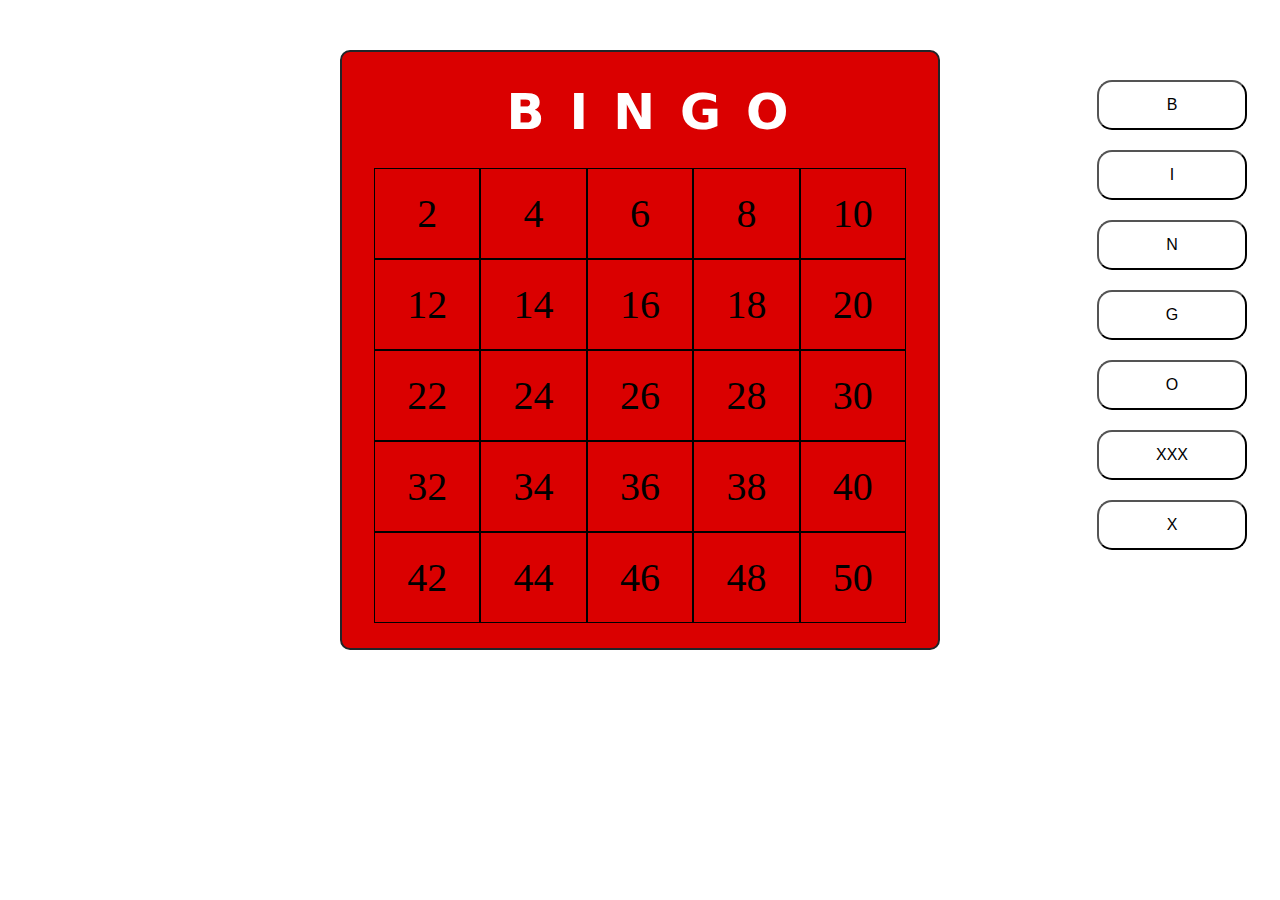
<file: 9-Bingo-2899747/index.html>
<!DOCTYPE html>
<html lang="en">
<head>
    <meta charset="UTF-8">
    <meta name="viewport" content="width=device-width, initial-scale=1.0">
    <title>Bingo</title>
    <link rel="stylesheet" href="./bootstrap-5.3.3-dist/css/bootstrap.css">
    <link rel="stylesheet" href="./css/estilos.css">
</head>
<body>
    <div class="container">
        <div class="col-4 row carton">
            <div class="titulo">
                <p>BINGO</p>
            </div>
            <div class="bingo">
                <div id="grid-container" class="container"></div>
            </div>
        </div>
        <div class="col-2 container_botones">
            <button id="letraBButton" class="Boton">B</button>
            <button id="letraIButton" class="Boton">I</button>
            <button id="letraNButton" class="Boton">N</button>
            <button id="letraGButton" class="Boton">G</button>
            <button id="letraOButton" class="Boton">O</button>
            <button id="letraXXXButton" class="Boton">XXX</button>
            <button id="bigXButton" class="Boton">X</button>
        </div>
    </div>
    <script src="./bootstrap-5.3.3-dist/js/bootstrap.bundle.js"></script>
    <script src="./js/funciones.js"></script>

</body>
</html>
</file>
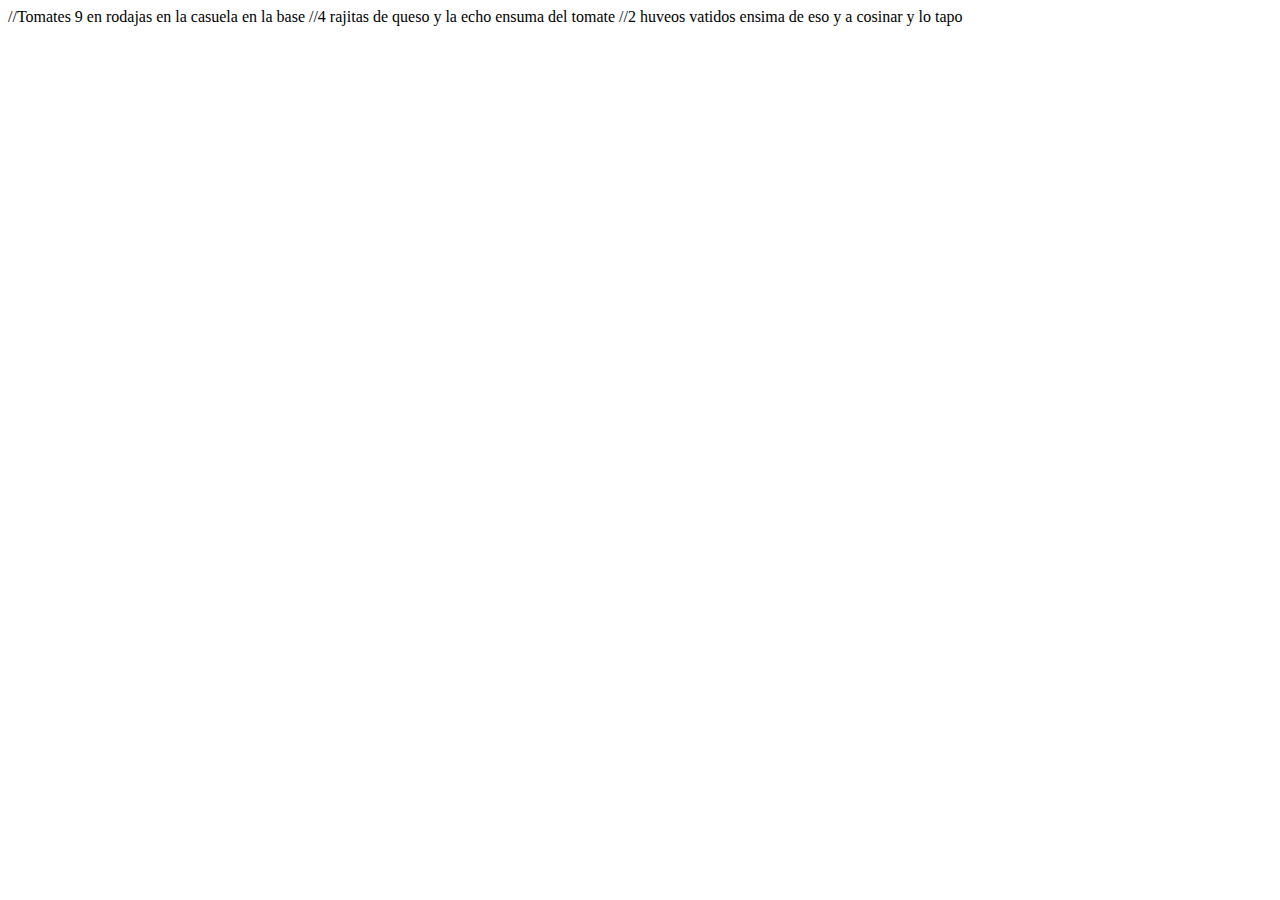
<file: 1-Algoritmia-2899747/13.Edades-promedio/Index.html>
<!DOCTYPE html>
<html lang="en">
<head>
    <meta charset="UTF-8">
    <meta name="viewport" content="width=device-width, initial-scale=1.0">
    <title>Document</title>
</head>
<body>
    <script>
        let nacio1=2004;
        let nacio2=2000;
        let nacio3=2008;
        let actualidad=2024;
        let edad1=actualidad-nacio1;
        let edad2=actualidad-nacio2;
        let edad3=actualidad-nacio3;
        let suma=edad1+edad2+edad3;
        let promedio=suma/3;
        if(edad1>17){
            console.log("La edad ("+edad1+") cumple con la mayoria de edad");
        }else{
            console.log("La edad ("+edad1+") no cumple con la mayoria de edad");
        }

        if(edad2>17){
            console.log("La edad ("+edad2+") cumple con la mayoria de edad");
        }else{
            console.log("La edad ("+edad2+") no cumple con la mayoria de edad");
        }

        if(edad3>17){
            console.log("La edad ("+edad3+") cumple con la mayoria de edad");
        }else{
            console.log("La edad ("+edad3+") no cumple con la mayoria de edad");
        }

        if(promedio>17){
            console.log("El promedio de las edades cumple con la mayoria de edad");
        }else{
            console.log("El promedio de las edades no cumple con la mayoria de edad");
        }
    </script>
</body>
</html>
//Tomates 9 en rodajas en la casuela en la base
//4 rajitas de queso y la echo ensuma del tomate
//2 huveos vatidos ensima de eso y a cosinar y lo tapo
</file>
<file: 7-Tabla-periodica-2899747/css/style.css>
body{
    background-color: rgb(13, 78, 138);
    font-family: Arial, Helvetica, sans-serif;
}

.h1{
    font-size: 60px;
    color: red;
    margin-left: 300px;
}

.element{
    border: 1px solid #ffffff;
}

.numero{
    font-size: 10px;
    margin-left: 36px;
    margin-top: -12px;
    color: white;
}

.masa{
    font-size: 8px;
    margin-left: -12px;
    color: white; 
}

.simbolo{
    font-size: 20px;
    margin-left: 15px;
    color: white;
}

.nombre{
    font-size: 10px;
    margin-left: -10px;
    color: white;
}
    
.gas-noble{
    background-color: aqua;
}

.actinidos{
    background-color:rgb(140, 252, 28);
}

.alogenos{
    background-color: rgb(109, 211, 7);
}

.lantanidos{
    background-color: darkgreen;
}

.no-metales{
    background-color: purple;
}

.metaloides{
    background-color: #03cf70;
}

.otros-metales{
    background-color: rgb(80, 9, 80);
}

.meta-transicion{
    background-color: deeppink;
}

.meta-alcalinos{
    background-color: rgb(240, 111, 19);
}

.alcalinoterrestres{
    background-color: rgb(184, 43, 8);
}
</file>
<file: 9-Bingo-2899747/css/estilos.css>
body {
    text-align: justify;
    background: rgb(255, 255, 255);
}



.carton {
    width: 600px;
    height: 600px;

    border-radius: 10px;
    margin: 20px auto;
    padding: 20px;
    background-color: rgb(218, 0, 0);
    margin-top: 50px;
    animation: borde 5s infinite;
    border: 2px solid; /* Necesario para que la animación de borde se vea */
}

.titulo {
    text-align: center;
    font-size: 50px;
    font-weight: bold;
    letter-spacing: 25px;
    margin-left: 0px;
    animation: titulo 5s infinite;
    display: flex;
    justify-content: center;
    align-items: center;
    color: #ffffff;
}

.titulo p{
    margin-left: 40px;
    cursor: pointer;
}


.numero {
    border: 1px solid black;
    height: 91px;
    width: 91px;
    display: flex;
    align-items: center;
    justify-content: center;
    font-size: 40px;
    font-family: 'Gill Sans', 'Gill Sans MT', 'Calibri', 'Trebuchet MS', 'sans-serif';
    color: #000;
}

.numero.clicked {
    background-color: rgb(2, 2, 2);
    color: rgb(255, 255, 255); /* Para que el texto sea visible sobre el fondo negro */
    border-radius: 50%;
}

.boton {
    text-align: center;
    margin-top: 50px;
    margin-left: 430px;
}

.container_botones{
    margin-top: -600px;
    margin-left: 900px;
}

.cuadrado {
    display: flex;
    justify-content: center;
    align-items: center;
    height: 100px;
    width: 100px;
    border: 2px solid #000;
    font-size: 45px;
    font-weight: bold;
    margin: 20px auto;
    margin-left: 610px; 
}

.Boton{
    background-color: transparent;
    margin: 10px;
    height: 50px;
    width: 150px;
    border-radius: 15px;
    margin-left: 115px;
    font-family:'Franklin Gothic Medium', 'Arial Narrow', Arial, sans-serif;
    animation: Boton 5s infinite;
}
</file>
